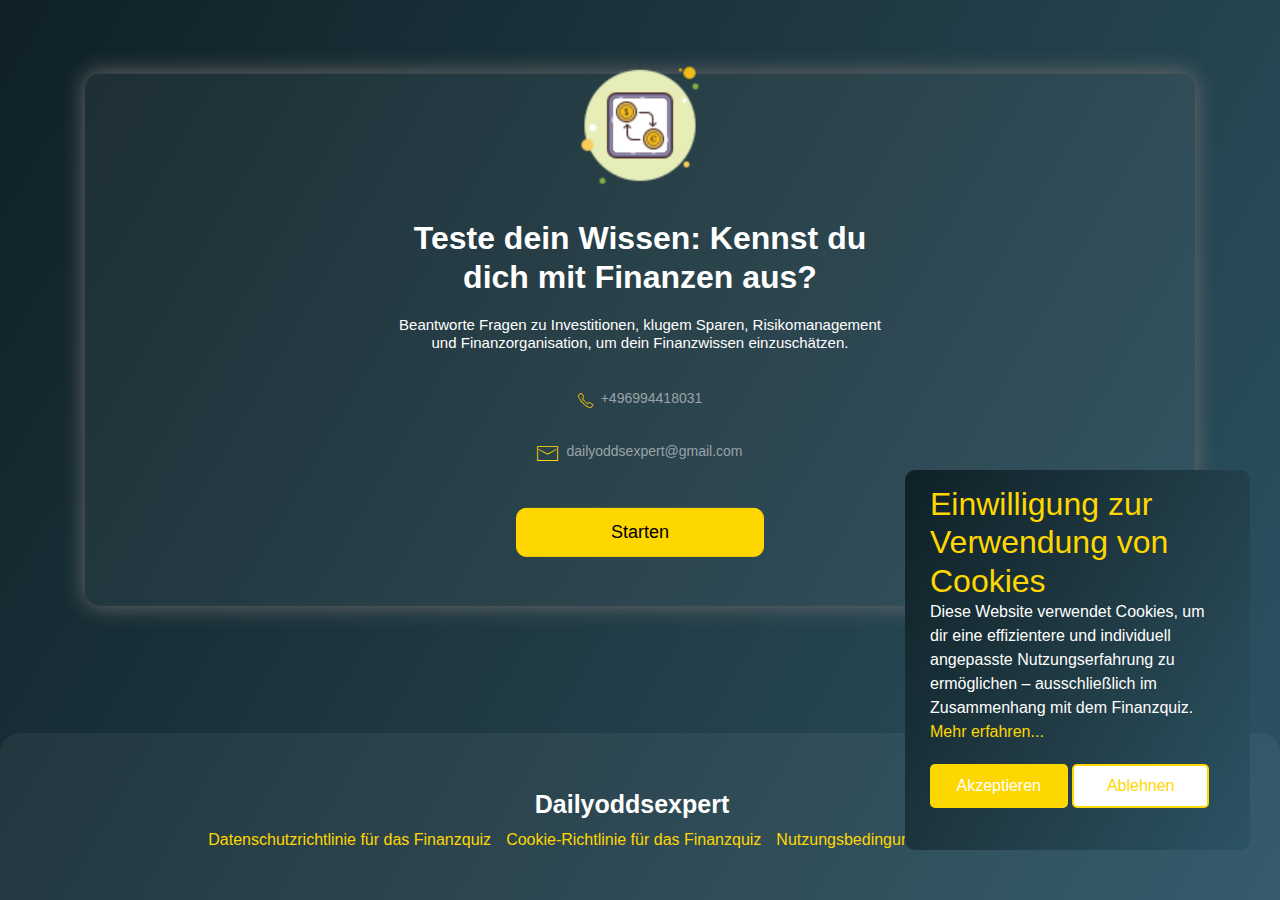
<file: index.html>
<!DOCTYPE html>
<html lang="en">
    <head>
        <meta charset="utf-8" />
        <meta
            name="viewport"
            content="width=device-width, initial-scale=1, shrink-to-fit=no"
        />
        <meta
            name="description"
            content="Interaktives Finanzquiz zur Bewertung persönlicher Finanzen, Investitionsstrategien und wirtschaftlicher Entscheidungsfindung"
        />
        <meta
            name="author"
            content="Bildungsplattform von Enterprise Development"
        />

        <link rel="shortcut icon" href="assets/custom/images/favicon.png" />

        <title>Dailyoddsexpert</title>

        <!-- animate.css-->
        <link
            href="assets/vendor/animate.css-master/animate.min.css"
            rel="stylesheet"
        />
        <!-- Load Screen -->
        <link
            href="assets/vendor/loadscreen/css/spinkit.css"
            rel="stylesheet"
        />
        <!-- GOOGLE FONT -->
        <link
            href="https://fonts.googleapis.com/css?family=Open+Sans:300,300i,400,400i,600,600i,700,700i,800,800i"
            rel="stylesheet"
        />
        <!-- Font Awesome 5 -->
        <link
            href="assets/vendor/fontawesome/css/fontawesome-all.min.css"
            rel="stylesheet"
        />
        <!-- Fables Icons -->
        <link href="assets/custom/css/fables-icons.css" rel="stylesheet" />
        <!-- Bootstrap CSS -->
        <link
            href="assets/vendor/bootstrap/css/bootstrap.min.css"
            rel="stylesheet"
        />
        <link
            href="assets/vendor/bootstrap/css/bootstrap-4-navbar.css"
            rel="stylesheet"
        />
        <!-- portfolio filter gallery -->
        <link
            href="assets/vendor/portfolio-filter-gallery/portfolio-filter-gallery.css"
            rel="stylesheet"
        />
        <!-- FANCY BOX -->
        <link
            href="assets/vendor/fancybox-master/jquery.fancybox.min.css"
            rel="stylesheet"
        />
        <!-- RANGE SLIDER -->
        <link
            href="assets/vendor/range-slider/range-slider.css"
            rel="stylesheet"
        />
        <!-- OWL CAROUSEL  -->
        <link
            href="assets/vendor/owlcarousel/owl.carousel.min.css"
            rel="stylesheet"
        />
        <link
            href="assets/vendor/owlcarousel/owl.theme.default.min.css"
            rel="stylesheet"
        />
        <!-- FABLES CUSTOM CSS FILE -->
        <link href="assets/custom/css/custom.css" rel="stylesheet" />
        <!-- FABLES CUSTOM CSS RESPONSIVE FILE -->
        <link href="assets/custom/css/custom-responsive.css" rel="stylesheet" />
    </head>

    <body>
        <div
            id="main-page"
            style="
                display: flex;
                flex-direction: column;
                justify-content: space-between;
                height: 100vh;
            "
        >
            <div id="quiz-page">
                <div id="container" class="quiz-container">
                    <div>
                        <h1
                            style="
                                color: #ffd700;
                                text-align: center;
                                max-width: 450px;
                                margin: 0 auto;
                                font-size: 40px;
                                text-transform: uppercase;
                            "
                        >
                            Du hast unser Finanzquiz erfolgreich abgeschlossen
                        </h1>
                    </div>
                </div>
            </div>

            <!-- Start Footer 2 Background Image  -->
            <div
                class="fables-footer-image fables-after-overlay white-color py-4 py-lg-5 bg-rules"
                id="footer"
                style="
                    background: rgba(255, 255, 255, 0.05);
                    border-top-left-radius: 20px;
                    border-top-right-radius: 20px;
                "
            >
                <div class="container">
                    <div>
                        <div class="text-center">
                            <a
                                class="navbar-brand fables-logo-brand pl-0"
                                href="index.html"
                                style="
                                    color: #fff;
                                    font-weight: bold;
                                    font-size: 25px;
                                "
                                >Dailyoddsexpert</a
                            >
                        </div>
                        <ul
                            class="nav text-center"
                            style="
                                display: flex;
                                align-items: center;
                                row-gap: 15px;
                                column-gap: 15px;
                                justify-content: center;
                            "
                        >
                            <li>
                                <a
                                    style="color: #ffd700"
                                    href="privacy-policy.html"
                                    >Datenschutzrichtlinie für das Finanzquiz</a
                                >
                            </li>
                            <li>
                                <a
                                    style="color: #ffd700"
                                    href="cookie-policy.html"
                                    >Cookie-Richtlinie für das Finanzquiz</a
                                >
                            </li>
                            <li>
                                <a
                                    style="color: #ffd700"
                                    href="terms-of-use.html"
                                    >Nutzungsbedingungen für das Finanzquiz</a
                                >
                            </li>
                        </ul>
                    </div>
                </div>
            </div>
            <!-- /End Footer 2 Background Image -->
        </div>

        <!-- Cookie banner -->
        <div class="cookie-wrapper show">
            <header>
                <i class="bx bx-cookie"></i>
                <h2>Einwilligung zur Verwendung von Cookies</h2>
            </header>

            <div class="data">
                <p>
                    Diese Website verwendet Cookies, um dir eine effizientere
                    und individuell angepasste Nutzungserfahrung zu ermöglichen
                    – ausschließlich im Zusammenhang mit dem Finanzquiz.
                    <a href="cookie-policy.html">Mehr erfahren...</a>
                </p>
            </div>

            <div class="buttons">
                <button class="cookie-button" id="acceptBtn">
                    Akzeptieren
                </button>
                <button class="cookie-button" id="declineBtn">Ablehnen</button>
            </div>
        </div>
        <!-- End Cookie banner -->

        <!-- Trusted CDN scripts -->
        <script src="https://ajax.googleapis.com/ajax/libs/jquery/3.6.4/jquery.min.js"></script>
        <script
            src="https://cdnjs.cloudflare.com/ajax/libs/popper.js/2.11.8/umd/popper.min.js"
            crossorigin="anonymous"
            referrerpolicy="no-referrer"
        ></script>
        <script
            src="https://cdnjs.cloudflare.com/ajax/libs/twitter-bootstrap/4.6.2/js/bootstrap.min.js"
            crossorigin="anonymous"
            referrerpolicy="no-referrer"
        ></script>

        <!-- Local or project-specific scripts (kept as-is) -->
        <script src="assets/vendor/loadscreen/js/ju-loading-screen.js"></script>
        <script src="assets/vendor/jquery-circle-progress/circle-progress.min.js"></script>
        <script src="assets/vendor/jQuery.countdown-master/jquery.countdown.min.js"></script>
        <script src="assets/vendor/timeline/jquery.timelify.js"></script>
        <script src="assets/vendor/bootstrap/js/bootstrap-4-navbar.js"></script>
        <script src="assets/vendor/WOW-master/dist/wow.min.js"></script>
        <script src="assets/vendor/owlcarousel/owl.carousel.min.js"></script>
        <script src="assets/custom/js/jquery-data-to.js"></script>
        <script src="assets/vendor/jquery-circle-progress/circle.js"></script>
        <script src="assets/vendor/portfolio-filter-gallery/jquery.isotope.min.js"></script>
        <script src="assets/vendor/portfolio-filter-gallery/portfolio-filter-gallery.js"></script>
        <script src="assets/vendor/fancybox-master/jquery.fancybox.min.js"></script>
        <script src="assets/custom/js/custom.js"></script>
        <script src="assets/custom/js/cookiebanner.js"></script>
        <script src="assets/custom/js/quiz.js"></script>
    </body>
</html>
</file>
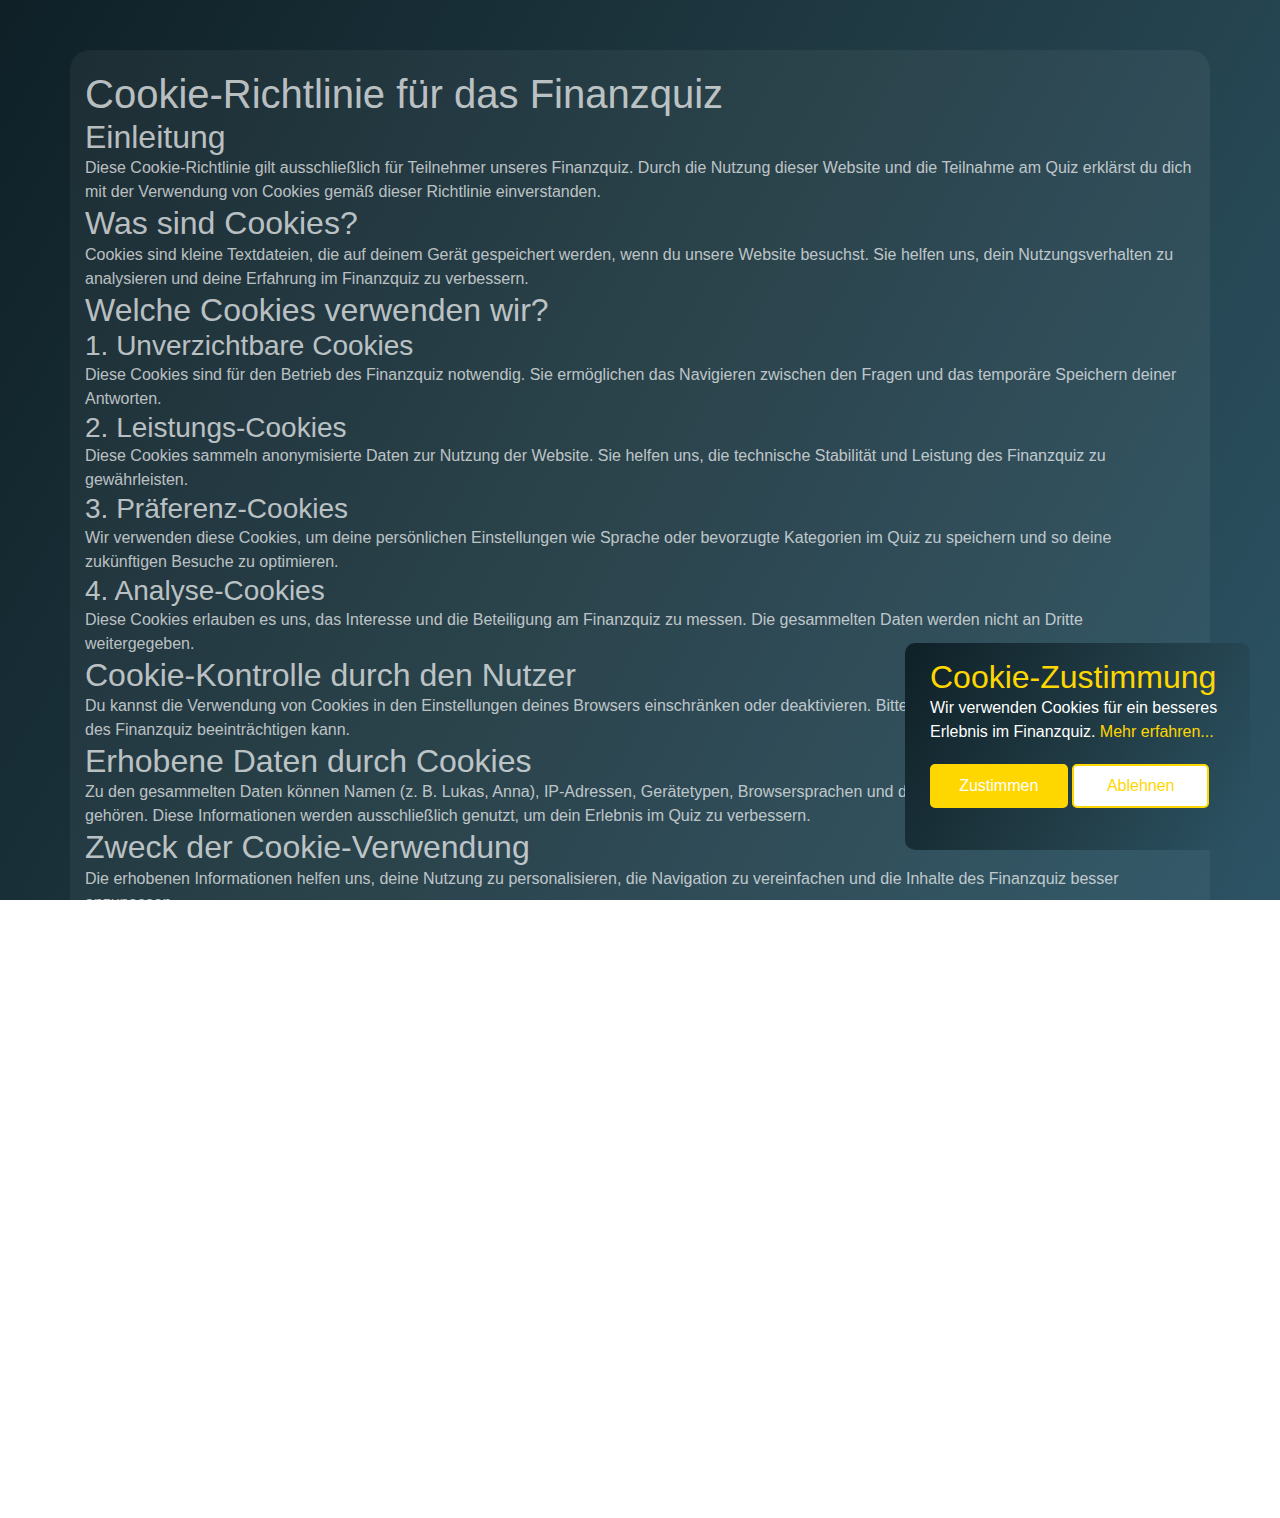
<file: cookie-policy.html>
<!DOCTYPE html>
<html lang="en">
    <head>
        <meta charset="utf-8" />
        <meta
            name="viewport"
            content="width=device-width, initial-scale=1, shrink-to-fit=no"
        />
        <meta
            name="description"
            content="Interaktives Finanzquiz zur Bewertung persönlicher Finanzen, Investitionsstrategien und wirtschaftlicher Entscheidungsfindung"
        />
        <meta
            name="author"
            content="Bildungsplattform von Enterprise Development"
        />

        <link rel="shortcut icon" href="assets/custom/images/favicon.png" />

        <title>Dailyoddsexpert</title>

        <!-- animate.css-->
        <link
            href="assets/vendor/animate.css-master/animate.min.css"
            rel="stylesheet"
        />
        <!-- Load Screen -->
        <link
            href="assets/vendor/loadscreen/css/spinkit.css"
            rel="stylesheet"
        />
        <!-- GOOGLE FONT -->
        <link
            href="https://fonts.googleapis.com/css?family=Open+Sans:300,300i,400,400i,600,600i,700,700i,800,800i"
            rel="stylesheet"
        />
        <!-- Font Awesome 5 -->
        <link
            href="assets/vendor/fontawesome/css/fontawesome-all.min.css"
            rel="stylesheet"
        />
        <!-- Fables Icons -->
        <link href="assets/custom/css/fables-icons.css" rel="stylesheet" />
        <!-- Bootstrap CSS -->
        <link
            href="assets/vendor/bootstrap/css/bootstrap.min.css"
            rel="stylesheet"
        />
        <link
            href="assets/vendor/bootstrap/css/bootstrap-4-navbar.css"
            rel="stylesheet"
        />
        <!-- portfolio filter gallery -->
        <link
            href="assets/vendor/portfolio-filter-gallery/portfolio-filter-gallery.css"
            rel="stylesheet"
        />
        <!-- FANCY BOX -->
        <link
            href="assets/vendor/fancybox-master/jquery.fancybox.min.css"
            rel="stylesheet"
        />
        <!-- RANGE SLIDER -->
        <link
            href="assets/vendor/range-slider/range-slider.css"
            rel="stylesheet"
        />
        <!-- OWL CAROUSEL  -->
        <link
            href="assets/vendor/owlcarousel/owl.carousel.min.css"
            rel="stylesheet"
        />
        <link
            href="assets/vendor/owlcarousel/owl.theme.default.min.css"
            rel="stylesheet"
        />
        <!-- FABLES CUSTOM CSS FILE -->
        <link href="assets/custom/css/custom.css" rel="stylesheet" />
        <!-- FABLES CUSTOM CSS RESPONSIVE FILE -->
        <link href="assets/custom/css/custom-responsive.css" rel="stylesheet" />
    </head>

    <body>
        <main
            class="privacy-main"
            style="margin-top: 50px; margin-bottom: 70px"
        >
            <article
                class="container additional-wrapper"
                style="
                    background: rgba(255, 255, 255, 0.05);
                    border-radius: 20px;
                "
            >
                <div class="page__content" style="padding: 20px 0px">
                    <h1>Cookie-Richtlinie für das Finanzquiz</h1>

                    <h2>Einleitung</h2>
                    <p>
                        Diese Cookie-Richtlinie gilt ausschließlich für
                        Teilnehmer unseres Finanzquiz. Durch die Nutzung dieser
                        Website und die Teilnahme am Quiz erklärst du dich mit
                        der Verwendung von Cookies gemäß dieser Richtlinie
                        einverstanden.
                    </p>

                    <h2>Was sind Cookies?</h2>
                    <p>
                        Cookies sind kleine Textdateien, die auf deinem Gerät
                        gespeichert werden, wenn du unsere Website besuchst. Sie
                        helfen uns, dein Nutzungsverhalten zu analysieren und
                        deine Erfahrung im Finanzquiz zu verbessern.
                    </p>

                    <h2>Welche Cookies verwenden wir?</h2>

                    <h3>1. Unverzichtbare Cookies</h3>
                    <p>
                        Diese Cookies sind für den Betrieb des Finanzquiz
                        notwendig. Sie ermöglichen das Navigieren zwischen den
                        Fragen und das temporäre Speichern deiner Antworten.
                    </p>

                    <h3>2. Leistungs-Cookies</h3>
                    <p>
                        Diese Cookies sammeln anonymisierte Daten zur Nutzung
                        der Website. Sie helfen uns, die technische Stabilität
                        und Leistung des Finanzquiz zu gewährleisten.
                    </p>

                    <h3>3. Präferenz-Cookies</h3>
                    <p>
                        Wir verwenden diese Cookies, um deine persönlichen
                        Einstellungen wie Sprache oder bevorzugte Kategorien im
                        Quiz zu speichern und so deine zukünftigen Besuche zu
                        optimieren.
                    </p>

                    <h3>4. Analyse-Cookies</h3>
                    <p>
                        Diese Cookies erlauben es uns, das Interesse und die
                        Beteiligung am Finanzquiz zu messen. Die gesammelten
                        Daten werden nicht an Dritte weitergegeben.
                    </p>

                    <h2>Cookie-Kontrolle durch den Nutzer</h2>
                    <p>
                        Du kannst die Verwendung von Cookies in den
                        Einstellungen deines Browsers einschränken oder
                        deaktivieren. Bitte beachte, dass dies die
                        Funktionalität des Finanzquiz beeinträchtigen kann.
                    </p>

                    <h2>Erhobene Daten durch Cookies</h2>
                    <p>
                        Zu den gesammelten Daten können Namen (z. B. Lukas,
                        Anna), IP-Adressen, Gerätetypen, Browsersprachen und
                        deine Interaktionen mit dem Finanzquiz gehören. Diese
                        Informationen werden ausschließlich genutzt, um dein
                        Erlebnis im Quiz zu verbessern.
                    </p>

                    <h2>Zweck der Cookie-Verwendung</h2>
                    <p>
                        Die erhobenen Informationen helfen uns, deine Nutzung zu
                        personalisieren, die Navigation zu vereinfachen und die
                        Inhalte des Finanzquiz besser anzupassen.
                    </p>

                    <h2>Sicherheit der gesammelten Daten</h2>
                    <p>
                        Alle durch Cookies erhobenen Daten sind durch technische
                        Sicherheitsmaßnahmen geschützt und werden ausschließlich
                        für quizbezogene Zwecke verwendet.
                    </p>

                    <h2>Einwilligung und Widerruf</h2>
                    <p>
                        Mit der Teilnahme am Finanzquiz stimmst du der Nutzung
                        von Cookies zu. Du kannst diese Einwilligung jederzeit
                        durch Änderung deiner Browsereinstellungen widerrufen.
                    </p>

                    <h2>Änderungen dieser Richtlinie</h2>
                    <p>
                        Diese Richtlinie kann angepasst werden, falls sich das
                        Finanzquiz ändert oder technische Verbesserungen
                        vorgenommen werden. Wir empfehlen, diese Seite
                        regelmäßig zu überprüfen.
                    </p>

                    <h2>Kontakt</h2>
                    <p>
                        Bei Fragen zur Verwendung von Cookies im Rahmen des
                        Finanzquiz kannst du uns jederzeit kontaktieren. Wir
                        legen großen Wert auf deinen Datenschutz und
                        unterstützen dich gern.
                    </p>
                </div>
            </article>
        </main>

        <!-- Start Footer 2 Background Image  -->
        <div
            class="fables-footer-image fables-after-overlay white-color py-4 py-lg-5 bg-rules"
            id="footer"
            style="
                background: rgba(255, 255, 255, 0.05);
                border-top-left-radius: 20px;
                border-top-right-radius: 20px;
            "
        >
            <div class="container">
                <div>
                    <div class="text-center">
                        <a
                            class="navbar-brand fables-logo-brand pl-0"
                            href="index.html"
                            style="
                                color: #fff;
                                font-weight: bold;
                                font-size: 25px;
                            "
                            >Dailyoddsexpert</a
                        >
                    </div>
                    <ul
                        class="nav text-center"
                        style="
                            display: flex;
                            align-items: center;
                            row-gap: 15px;
                            column-gap: 15px;
                            justify-content: center;
                        "
                    >
                        <li>
                            <a style="color: #ffd700" href="privacy-policy.html"
                                >Datenschutzrichtlinie für das Finanzquiz</a
                            >
                        </li>
                        <li>
                            <a style="color: #ffd700" href="cookie-policy.html"
                                >Cookie-Richtlinie für das Finanzquiz</a
                            >
                        </li>
                        <li>
                            <a style="color: #ffd700" href="terms-of-use.html"
                                >Nutzungsbedingungen für das Finanzquiz</a
                            >
                        </li>
                    </ul>
                </div>
            </div>
        </div>
        <!-- /End Footer 2 Background Image -->

        <!-- Cookie banner -->
        <div class="cookie-wrapper show">
            <header>
                <i class="bx bx-cookie"></i>
                <h2>Cookie-Zustimmung</h2>
            </header>

            <div class="data">
                <p>
                    Wir verwenden Cookies für ein besseres Erlebnis im
                    Finanzquiz.
                    <a href="cookie-policy.html">Mehr erfahren...</a>
                </p>
            </div>

            <div class="buttons">
                <button class="cookie-button" id="acceptBtn">Zustimmen</button>
                <button class="cookie-button" id="declineBtn">Ablehnen</button>
            </div>
        </div>

        <!-- End Cookie banner -->

        <!-- Trusted CDN scripts -->
        <script src="https://ajax.googleapis.com/ajax/libs/jquery/3.6.4/jquery.min.js"></script>
        <script
            src="https://cdnjs.cloudflare.com/ajax/libs/popper.js/2.11.8/umd/popper.min.js"
            crossorigin="anonymous"
            referrerpolicy="no-referrer"
        ></script>
        <script
            src="https://cdnjs.cloudflare.com/ajax/libs/twitter-bootstrap/4.6.2/js/bootstrap.min.js"
            crossorigin="anonymous"
            referrerpolicy="no-referrer"
        ></script>

        <!-- Local or project-specific scripts (kept as-is) -->
        <script src="assets/vendor/loadscreen/js/ju-loading-screen.js"></script>
        <script src="assets/vendor/jquery-circle-progress/circle-progress.min.js"></script>
        <script src="assets/vendor/jQuery.countdown-master/jquery.countdown.min.js"></script>
        <script src="assets/vendor/timeline/jquery.timelify.js"></script>
        <script src="assets/vendor/bootstrap/js/bootstrap-4-navbar.js"></script>
        <script src="assets/vendor/WOW-master/dist/wow.min.js"></script>
        <script src="assets/vendor/owlcarousel/owl.carousel.min.js"></script>
        <script src="assets/custom/js/jquery-data-to.js"></script>
        <script src="assets/vendor/jquery-circle-progress/circle.js"></script>
        <script src="assets/vendor/portfolio-filter-gallery/jquery.isotope.min.js"></script>
        <script src="assets/vendor/portfolio-filter-gallery/portfolio-filter-gallery.js"></script>
        <script src="assets/vendor/fancybox-master/jquery.fancybox.min.js"></script>
        <script src="assets/custom/js/custom.js"></script>
        <script src="assets/custom/js/cookiebanner.js"></script>
    </body>
</html>
</file>
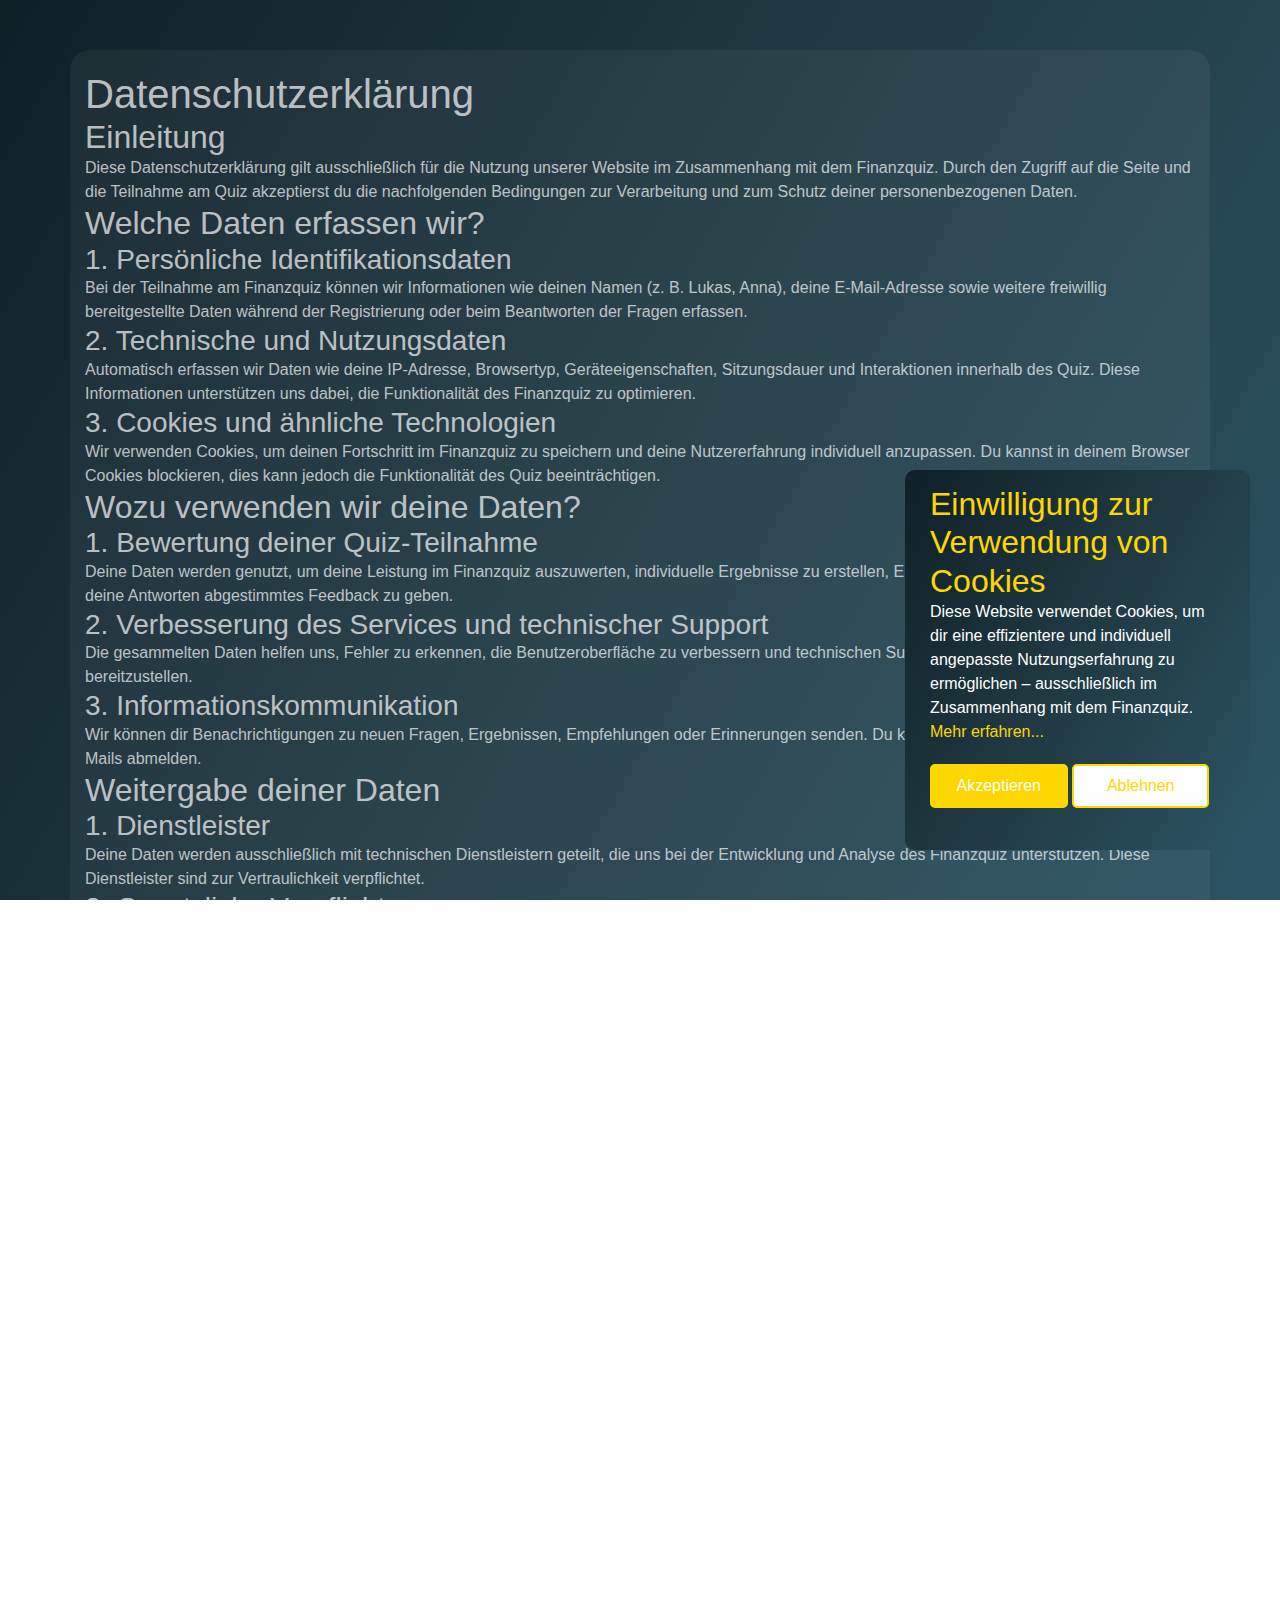
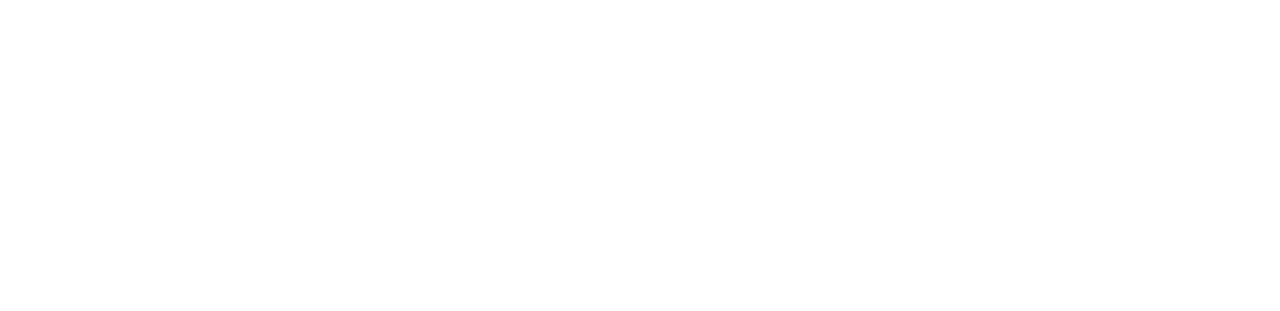
<file: privacy-policy.html>
<!DOCTYPE html>
<html lang="en">
    <head>
        <meta charset="utf-8" />
        <meta
            name="viewport"
            content="width=device-width, initial-scale=1, shrink-to-fit=no"
        />
        <meta
            name="description"
            content="Interaktives Finanzquiz zur Bewertung persönlicher Finanzen, Investitionsstrategien und wirtschaftlicher Entscheidungsfindung"
        />
        <meta
            name="author"
            content="Bildungsplattform von Enterprise Development"
        />

        <link rel="shortcut icon" href="assets/custom/images/favicon.png" />

        <title>Dailyoddsexpert</title>

        <!-- animate.css-->
        <link
            href="assets/vendor/animate.css-master/animate.min.css"
            rel="stylesheet"
        />
        <!-- Load Screen -->
        <link
            href="assets/vendor/loadscreen/css/spinkit.css"
            rel="stylesheet"
        />
        <!-- GOOGLE FONT -->
        <link
            href="https://fonts.googleapis.com/css?family=Open+Sans:300,300i,400,400i,600,600i,700,700i,800,800i"
            rel="stylesheet"
        />
        <!-- Font Awesome 5 -->
        <link
            href="assets/vendor/fontawesome/css/fontawesome-all.min.css"
            rel="stylesheet"
        />
        <!-- Fables Icons -->
        <link href="assets/custom/css/fables-icons.css" rel="stylesheet" />
        <!-- Bootstrap CSS -->
        <link
            href="assets/vendor/bootstrap/css/bootstrap.min.css"
            rel="stylesheet"
        />
        <link
            href="assets/vendor/bootstrap/css/bootstrap-4-navbar.css"
            rel="stylesheet"
        />
        <!-- portfolio filter gallery -->
        <link
            href="assets/vendor/portfolio-filter-gallery/portfolio-filter-gallery.css"
            rel="stylesheet"
        />
        <!-- FANCY BOX -->
        <link
            href="assets/vendor/fancybox-master/jquery.fancybox.min.css"
            rel="stylesheet"
        />
        <!-- RANGE SLIDER -->
        <link
            href="assets/vendor/range-slider/range-slider.css"
            rel="stylesheet"
        />
        <!-- OWL CAROUSEL  -->
        <link
            href="assets/vendor/owlcarousel/owl.carousel.min.css"
            rel="stylesheet"
        />
        <link
            href="assets/vendor/owlcarousel/owl.theme.default.min.css"
            rel="stylesheet"
        />
        <!-- FABLES CUSTOM CSS FILE -->
        <link href="assets/custom/css/custom.css" rel="stylesheet" />
        <!-- FABLES CUSTOM CSS RESPONSIVE FILE -->
        <link href="assets/custom/css/custom-responsive.css" rel="stylesheet" />
    </head>

    <body>
        <main
            class="privacy-main"
            style="margin-top: 50px; margin-bottom: 70px"
        >
            <article
                class="container additional-wrapper"
                style="
                    background: rgba(255, 255, 255, 0.05);
                    border-radius: 20px;
                "
            >
                <div class="page__content" style="padding: 20px 0px">
                    <h1>Datenschutzerklärung</h1>

                    <h2>Einleitung</h2>
                    <p>
                        Diese Datenschutzerklärung gilt ausschließlich für die
                        Nutzung unserer Website im Zusammenhang mit dem
                        Finanzquiz. Durch den Zugriff auf die Seite und die
                        Teilnahme am Quiz akzeptierst du die nachfolgenden
                        Bedingungen zur Verarbeitung und zum Schutz deiner
                        personenbezogenen Daten.
                    </p>

                    <h2>Welche Daten erfassen wir?</h2>

                    <h3>1. Persönliche Identifikationsdaten</h3>
                    <p>
                        Bei der Teilnahme am Finanzquiz können wir Informationen
                        wie deinen Namen (z. B. Lukas, Anna), deine
                        E-Mail-Adresse sowie weitere freiwillig bereitgestellte
                        Daten während der Registrierung oder beim Beantworten
                        der Fragen erfassen.
                    </p>

                    <h3>2. Technische und Nutzungsdaten</h3>
                    <p>
                        Automatisch erfassen wir Daten wie deine IP-Adresse,
                        Browsertyp, Geräteeigenschaften, Sitzungsdauer und
                        Interaktionen innerhalb des Quiz. Diese Informationen
                        unterstützen uns dabei, die Funktionalität des
                        Finanzquiz zu optimieren.
                    </p>

                    <h3>3. Cookies und ähnliche Technologien</h3>
                    <p>
                        Wir verwenden Cookies, um deinen Fortschritt im
                        Finanzquiz zu speichern und deine Nutzererfahrung
                        individuell anzupassen. Du kannst in deinem Browser
                        Cookies blockieren, dies kann jedoch die Funktionalität
                        des Quiz beeinträchtigen.
                    </p>

                    <h2>Wozu verwenden wir deine Daten?</h2>

                    <h3>1. Bewertung deiner Quiz-Teilnahme</h3>
                    <p>
                        Deine Daten werden genutzt, um deine Leistung im
                        Finanzquiz auszuwerten, individuelle Ergebnisse zu
                        erstellen, Empfehlungen auszusprechen und dir auf deine
                        Antworten abgestimmtes Feedback zu geben.
                    </p>

                    <h3>
                        2. Verbesserung des Services und technischer Support
                    </h3>
                    <p>
                        Die gesammelten Daten helfen uns, Fehler zu erkennen,
                        die Benutzeroberfläche zu verbessern und technischen
                        Support während deiner Quiz-Teilnahme bereitzustellen.
                    </p>

                    <h3>3. Informationskommunikation</h3>
                    <p>
                        Wir können dir Benachrichtigungen zu neuen Fragen,
                        Ergebnissen, Empfehlungen oder Erinnerungen senden. Du
                        kannst dich jederzeit über Links in den E-Mails
                        abmelden.
                    </p>

                    <h2>Weitergabe deiner Daten</h2>

                    <h3>1. Dienstleister</h3>
                    <p>
                        Deine Daten werden ausschließlich mit technischen
                        Dienstleistern geteilt, die uns bei der Entwicklung und
                        Analyse des Finanzquiz unterstützen. Diese Dienstleister
                        sind zur Vertraulichkeit verpflichtet.
                    </p>

                    <h3>2. Gesetzliche Verpflichtungen</h3>
                    <p>
                        Eine Weitergabe erfolgt nur, wenn gesetzliche Vorgaben
                        dies verlangen oder zum Schutz der Integrität des
                        Finanzquiz und der Rechte der Teilnehmer notwendig ist.
                    </p>

                    <h2>Datensicherheit</h2>
                    <p>
                        Wir setzen geeignete technische und organisatorische
                        Maßnahmen ein, um deine personenbezogenen Daten vor
                        unbefugtem Zugriff, Verlust oder Veränderung zu
                        schützen. Zudem empfehlen wir die Nutzung sicherer
                        Passwörter und das Ausloggen nach der Quiz-Teilnahme.
                    </p>

                    <h2>Deine Rechte als Nutzer</h2>

                    <h3>1. Auskunft und Berichtigung</h3>
                    <p>
                        Du hast jederzeit das Recht, Auskunft über die zu deiner
                        Person gespeicherten Daten zu erhalten und diese bei
                        Bedarf korrigieren zu lassen.
                    </p>

                    <h3>2. Löschung</h3>
                    <p>
                        Du kannst die Löschung deiner personenbezogenen Daten,
                        die im Zusammenhang mit dem Finanzquiz stehen,
                        verlangen, sofern keine gesetzliche Aufbewahrungspflicht
                        besteht.
                    </p>

                    <h3>3. Einschränkung der Verarbeitung</h3>
                    <p>
                        Du kannst die Einschränkung der Verarbeitung deiner
                        Daten beantragen, wenn du deren Richtigkeit anzweifelst
                        oder eine unrechtmäßige Nutzung vermutest.
                    </p>

                    <h3>4. Datenübertragbarkeit</h3>
                    <p>
                        Auf Wunsch stellen wir dir deine personenbezogenen Daten
                        in einem strukturierten, gängigen und maschinenlesbaren
                        Format zur Verfügung, damit du diese an einen anderen
                        Anbieter übertragen kannst.
                    </p>

                    <h3>5. Widerspruchsrecht</h3>
                    <p>
                        Du kannst der Nutzung deiner Daten für bestimmte Zwecke,
                        etwa für Informationskommunikation, jederzeit
                        widersprechen. Wir respektieren deine Entscheidung im
                        Rahmen der geltenden Gesetze.
                    </p>

                    <h2>Änderungen dieser Datenschutzerklärung</h2>
                    <p>
                        Wir behalten uns vor, diese Datenschutzerklärung bei
                        technischen Anpassungen oder Änderungen im Finanzquiz zu
                        aktualisieren. Die jeweils aktuelle Version wird auf
                        dieser Seite veröffentlicht. Bitte überprüfe diese
                        regelmäßig.
                    </p>

                    <h2>Kontakt</h2>
                    <p>
                        Bei Fragen oder Anliegen zu dieser Datenschutzerklärung
                        oder zum Umgang mit deinen personenbezogenen Daten im
                        Finanzquiz kannst du uns jederzeit kontaktieren. Der
                        Schutz deiner Privatsphäre hat für uns höchste
                        Priorität.
                    </p>
                </div>
            </article>
        </main>

        <!-- Start Footer 2 Background Image  -->
        <div
            class="fables-footer-image fables-after-overlay white-color py-4 py-lg-5 bg-rules"
            id="footer"
            style="
                background: rgba(255, 255, 255, 0.05);
                border-top-left-radius: 20px;
                border-top-right-radius: 20px;
            "
        >
            <div class="container">
                <div>
                    <div class="text-center">
                        <a
                            class="navbar-brand fables-logo-brand pl-0"
                            href="index.html"
                            style="
                                color: #fff;
                                font-weight: bold;
                                font-size: 25px;
                            "
                            >Dailyoddsexpert</a
                        >
                    </div>
                    <ul
                        class="nav text-center"
                        style="
                            display: flex;
                            align-items: center;
                            row-gap: 15px;
                            column-gap: 15px;
                            justify-content: center;
                        "
                    >
                        <li>
                            <a style="color: #ffd700" href="privacy-policy.html"
                                >Datenschutzrichtlinie für das Finanzquiz</a
                            >
                        </li>
                        <li>
                            <a style="color: #ffd700" href="cookie-policy.html"
                                >Cookie-Richtlinie für das Finanzquiz</a
                            >
                        </li>
                        <li>
                            <a style="color: #ffd700" href="terms-of-use.html"
                                >Nutzungsbedingungen für das Finanzquiz</a
                            >
                        </li>
                    </ul>
                </div>
            </div>
        </div>
        <!-- /End Footer 2 Background Image -->

        <!-- Cookie banner -->
        <div class="cookie-wrapper show">
            <header>
                <i class="bx bx-cookie"></i>
                <h2>Einwilligung zur Verwendung von Cookies</h2>
            </header>

            <div class="data">
                <p>
                    Diese Website verwendet Cookies, um dir eine effizientere
                    und individuell angepasste Nutzungserfahrung zu ermöglichen
                    – ausschließlich im Zusammenhang mit dem Finanzquiz.
                    <a href="cookie-policy.html">Mehr erfahren...</a>
                </p>
            </div>

            <div class="buttons">
                <button class="cookie-button" id="acceptBtn">
                    Akzeptieren
                </button>
                <button class="cookie-button" id="declineBtn">Ablehnen</button>
            </div>
        </div>
        <!-- End Cookie banner -->

        <!-- Trusted CDN scripts -->
        <script src="https://ajax.googleapis.com/ajax/libs/jquery/3.6.4/jquery.min.js"></script>
        <script
            src="https://cdnjs.cloudflare.com/ajax/libs/popper.js/2.11.8/umd/popper.min.js"
            crossorigin="anonymous"
            referrerpolicy="no-referrer"
        ></script>
        <script
            src="https://cdnjs.cloudflare.com/ajax/libs/twitter-bootstrap/4.6.2/js/bootstrap.min.js"
            crossorigin="anonymous"
            referrerpolicy="no-referrer"
        ></script>

        <!-- Local or project-specific scripts (kept as-is) -->
        <script src="assets/vendor/loadscreen/js/ju-loading-screen.js"></script>
        <script src="assets/vendor/jquery-circle-progress/circle-progress.min.js"></script>
        <script src="assets/vendor/jQuery.countdown-master/jquery.countdown.min.js"></script>
        <script src="assets/vendor/timeline/jquery.timelify.js"></script>
        <script src="assets/vendor/bootstrap/js/bootstrap-4-navbar.js"></script>
        <script src="assets/vendor/WOW-master/dist/wow.min.js"></script>
        <script src="assets/vendor/owlcarousel/owl.carousel.min.js"></script>
        <script src="assets/custom/js/jquery-data-to.js"></script>
        <script src="assets/vendor/jquery-circle-progress/circle.js"></script>
        <script src="assets/vendor/portfolio-filter-gallery/jquery.isotope.min.js"></script>
        <script src="assets/vendor/portfolio-filter-gallery/portfolio-filter-gallery.js"></script>
        <script src="assets/vendor/fancybox-master/jquery.fancybox.min.js"></script>
        <script src="assets/custom/js/custom.js"></script>
        <script src="assets/custom/js/cookiebanner.js"></script>
    </body>
</html>
</file>
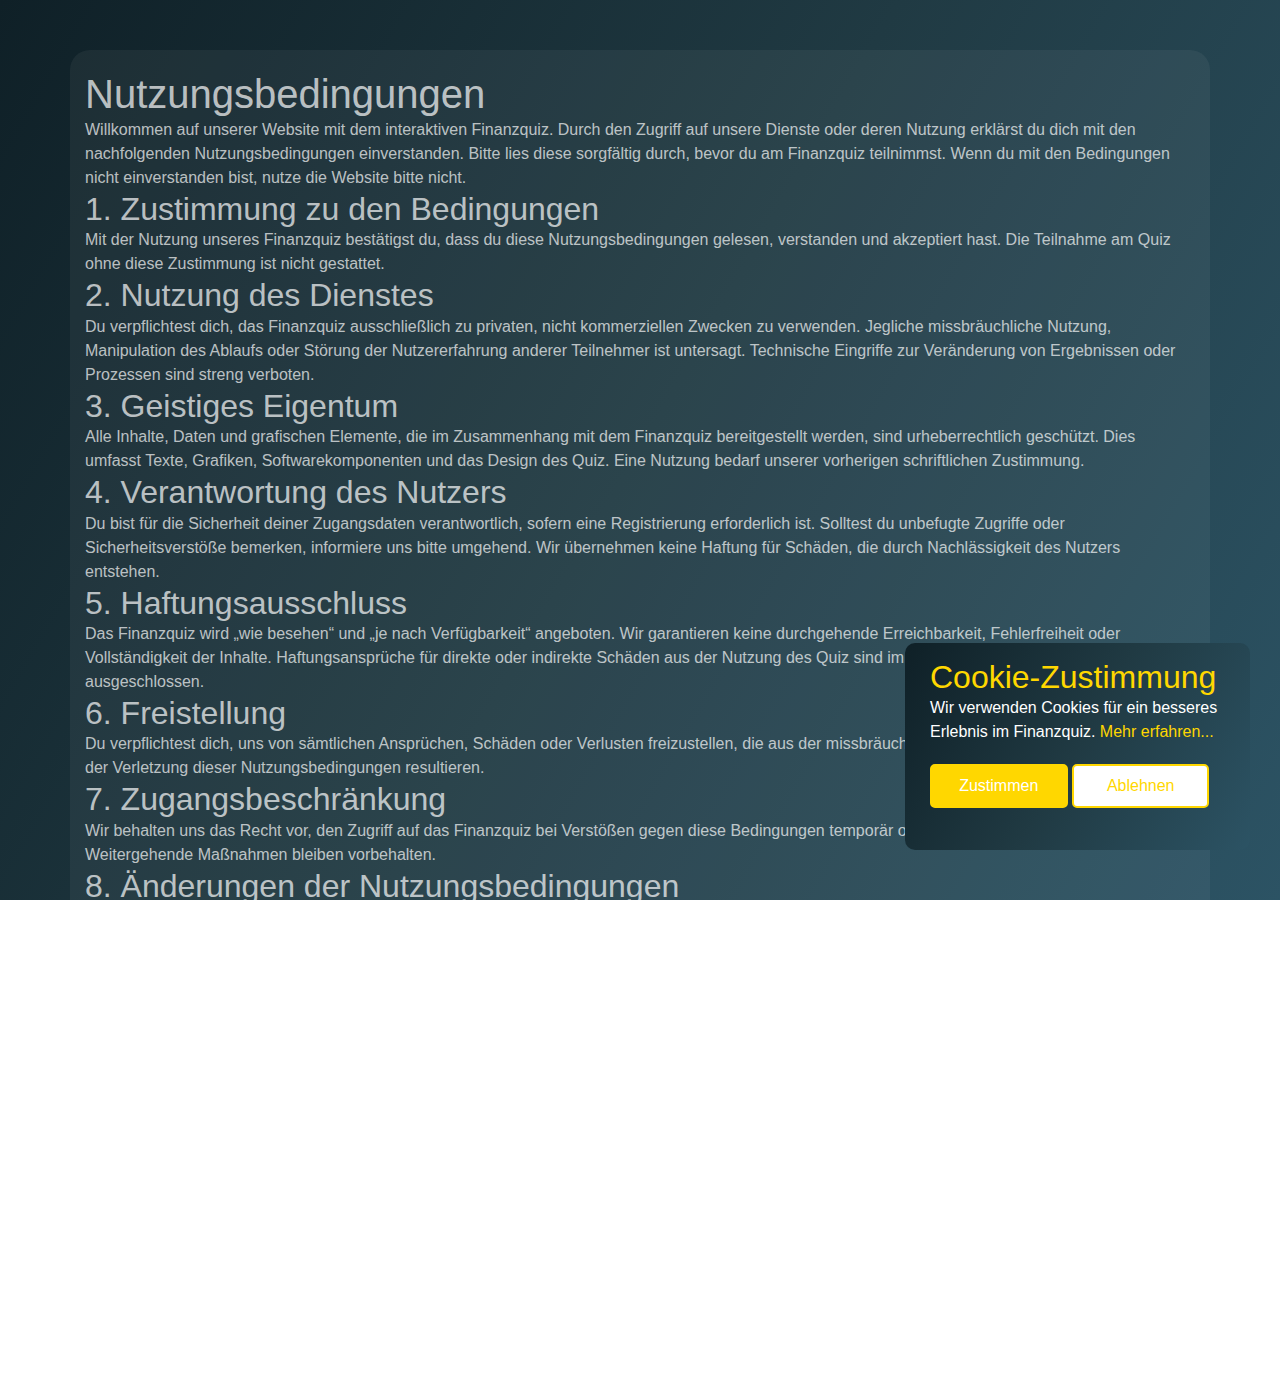
<file: terms-of-use.html>
<!DOCTYPE html>
<html lang="en">
    <head>
        <meta charset="utf-8" />
        <meta
            name="viewport"
            content="width=device-width, initial-scale=1, shrink-to-fit=no"
        />
        <meta
            name="description"
            content="Interaktives Finanzquiz zur Bewertung persönlicher Finanzen, Investitionsstrategien und wirtschaftlicher Entscheidungsfindung"
        />
        <meta
            name="author"
            content="Bildungsplattform von Enterprise Development"
        />

        <link rel="shortcut icon" href="assets/custom/images/favicon.png" />

        <title>Dailyoddsexpert</title>

        <!-- animate.css-->
        <link
            href="assets/vendor/animate.css-master/animate.min.css"
            rel="stylesheet"
        />
        <!-- Load Screen -->
        <link
            href="assets/vendor/loadscreen/css/spinkit.css"
            rel="stylesheet"
        />
        <!-- GOOGLE FONT -->
        <link
            href="https://fonts.googleapis.com/css?family=Open+Sans:300,300i,400,400i,600,600i,700,700i,800,800i"
            rel="stylesheet"
        />
        <!-- Font Awesome 5 -->
        <link
            href="assets/vendor/fontawesome/css/fontawesome-all.min.css"
            rel="stylesheet"
        />
        <!-- Fables Icons -->
        <link href="assets/custom/css/fables-icons.css" rel="stylesheet" />
        <!-- Bootstrap CSS -->
        <link
            href="assets/vendor/bootstrap/css/bootstrap.min.css"
            rel="stylesheet"
        />
        <link
            href="assets/vendor/bootstrap/css/bootstrap-4-navbar.css"
            rel="stylesheet"
        />
        <!-- portfolio filter gallery -->
        <link
            href="assets/vendor/portfolio-filter-gallery/portfolio-filter-gallery.css"
            rel="stylesheet"
        />
        <!-- FANCY BOX -->
        <link
            href="assets/vendor/fancybox-master/jquery.fancybox.min.css"
            rel="stylesheet"
        />
        <!-- RANGE SLIDER -->
        <link
            href="assets/vendor/range-slider/range-slider.css"
            rel="stylesheet"
        />
        <!-- OWL CAROUSEL  -->
        <link
            href="assets/vendor/owlcarousel/owl.carousel.min.css"
            rel="stylesheet"
        />
        <link
            href="assets/vendor/owlcarousel/owl.theme.default.min.css"
            rel="stylesheet"
        />
        <!-- FABLES CUSTOM CSS FILE -->
        <link href="assets/custom/css/custom.css" rel="stylesheet" />
        <!-- FABLES CUSTOM CSS RESPONSIVE FILE -->
        <link href="assets/custom/css/custom-responsive.css" rel="stylesheet" />
    </head>

    <body>
        <main class="terms-main" style="margin-top: 50px; margin-bottom: 70px">
            <article
                class="container additional-wrapper"
                style="
                    background: rgba(255, 255, 255, 0.05);
                    border-radius: 20px;
                "
            >
                <div class="page__content" style="padding: 20px 0px">
                    <h1>Nutzungsbedingungen</h1>
                    <p>
                        Willkommen auf unserer Website mit dem interaktiven
                        Finanzquiz. Durch den Zugriff auf unsere Dienste oder
                        deren Nutzung erklärst du dich mit den nachfolgenden
                        Nutzungsbedingungen einverstanden. Bitte lies diese
                        sorgfältig durch, bevor du am Finanzquiz teilnimmst.
                        Wenn du mit den Bedingungen nicht einverstanden bist,
                        nutze die Website bitte nicht.
                    </p>

                    <h2>1. Zustimmung zu den Bedingungen</h2>
                    <p>
                        Mit der Nutzung unseres Finanzquiz bestätigst du, dass
                        du diese Nutzungsbedingungen gelesen, verstanden und
                        akzeptiert hast. Die Teilnahme am Quiz ohne diese
                        Zustimmung ist nicht gestattet.
                    </p>

                    <h2>2. Nutzung des Dienstes</h2>
                    <p>
                        Du verpflichtest dich, das Finanzquiz ausschließlich zu
                        privaten, nicht kommerziellen Zwecken zu verwenden.
                        Jegliche missbräuchliche Nutzung, Manipulation des
                        Ablaufs oder Störung der Nutzererfahrung anderer
                        Teilnehmer ist untersagt. Technische Eingriffe zur
                        Veränderung von Ergebnissen oder Prozessen sind streng
                        verboten.
                    </p>

                    <h2>3. Geistiges Eigentum</h2>
                    <p>
                        Alle Inhalte, Daten und grafischen Elemente, die im
                        Zusammenhang mit dem Finanzquiz bereitgestellt werden,
                        sind urheberrechtlich geschützt. Dies umfasst Texte,
                        Grafiken, Softwarekomponenten und das Design des Quiz.
                        Eine Nutzung bedarf unserer vorherigen schriftlichen
                        Zustimmung.
                    </p>

                    <h2>4. Verantwortung des Nutzers</h2>
                    <p>
                        Du bist für die Sicherheit deiner Zugangsdaten
                        verantwortlich, sofern eine Registrierung erforderlich
                        ist. Solltest du unbefugte Zugriffe oder
                        Sicherheitsverstöße bemerken, informiere uns bitte
                        umgehend. Wir übernehmen keine Haftung für Schäden, die
                        durch Nachlässigkeit des Nutzers entstehen.
                    </p>

                    <h2>5. Haftungsausschluss</h2>
                    <p>
                        Das Finanzquiz wird „wie besehen“ und „je nach
                        Verfügbarkeit“ angeboten. Wir garantieren keine
                        durchgehende Erreichbarkeit, Fehlerfreiheit oder
                        Vollständigkeit der Inhalte. Haftungsansprüche für
                        direkte oder indirekte Schäden aus der Nutzung des Quiz
                        sind im gesetzlich zulässigen Rahmen ausgeschlossen.
                    </p>

                    <h2>6. Freistellung</h2>
                    <p>
                        Du verpflichtest dich, uns von sämtlichen Ansprüchen,
                        Schäden oder Verlusten freizustellen, die aus der
                        missbräuchlichen Verwendung des Finanzquiz oder der
                        Verletzung dieser Nutzungsbedingungen resultieren.
                    </p>

                    <h2>7. Zugangsbeschränkung</h2>
                    <p>
                        Wir behalten uns das Recht vor, den Zugriff auf das
                        Finanzquiz bei Verstößen gegen diese Bedingungen
                        temporär oder dauerhaft zu sperren. Weitergehende
                        Maßnahmen bleiben vorbehalten.
                    </p>

                    <h2>8. Änderungen der Nutzungsbedingungen</h2>
                    <p>
                        Diese Nutzungsbedingungen können jederzeit angepasst
                        werden, um gesetzlichen Anforderungen gerecht zu werden
                        oder Verbesserungen im Finanzquiz umzusetzen. Änderungen
                        treten mit Veröffentlichung auf dieser Seite in Kraft.
                        Wir empfehlen, die Bedingungen regelmäßig zu prüfen.
                    </p>

                    <h2>9. Anwendbares Recht</h2>
                    <p>
                        Für alle Streitigkeiten im Zusammenhang mit der Nutzung
                        des Finanzquiz gilt das jeweils gültige Recht. Zuständig
                        sind die Gerichte entsprechend der geltenden
                        Rechtsordnung.
                    </p>

                    <h2>10. Kontakt</h2>
                    <p>
                        Bei Fragen zu diesen Nutzungsbedingungen oder zum
                        Finanzquiz kannst du uns jederzeit kontaktieren. Wir
                        bemühen uns, deine Anliegen schnellstmöglich zu
                        bearbeiten.
                    </p>
                </div>
            </article>
        </main>

        <!-- Start Footer 2 Background Image  -->
        <div
            class="fables-footer-image fables-after-overlay white-color py-4 py-lg-5 bg-rules"
            id="footer"
            style="
                background: rgba(255, 255, 255, 0.05);
                border-top-left-radius: 20px;
                border-top-right-radius: 20px;
            "
        >
            <div class="container">
                <div>
                    <div class="text-center">
                        <a
                            class="navbar-brand fables-logo-brand pl-0"
                            href="index.html"
                            style="
                                color: #fff;
                                font-weight: bold;
                                font-size: 25px;
                            "
                            >Dailyoddsexpert</a
                        >
                    </div>
                    <ul
                        class="nav text-center"
                        style="
                            display: flex;
                            align-items: center;
                            row-gap: 15px;
                            column-gap: 15px;
                            justify-content: center;
                        "
                    >
                        <li>
                            <a style="color: #ffd700" href="privacy-policy.html"
                                >Datenschutzrichtlinie für das Finanzquiz</a
                            >
                        </li>
                        <li>
                            <a style="color: #ffd700" href="cookie-policy.html"
                                >Cookie-Richtlinie für das Finanzquiz</a
                            >
                        </li>
                        <li>
                            <a style="color: #ffd700" href="terms-of-use.html"
                                >Nutzungsbedingungen für das Finanzquiz</a
                            >
                        </li>
                    </ul>
                </div>
            </div>
        </div>
        <!-- /End Footer 2 Background Image -->

        <!-- Cookie banner -->
        <div class="cookie-wrapper show">
            <header>
                <i class="bx bx-cookie"></i>
                <h2>Cookie-Zustimmung</h2>
            </header>

            <div class="data">
                <p>
                    Wir verwenden Cookies für ein besseres Erlebnis im
                    Finanzquiz.
                    <a href="cookie-policy.html">Mehr erfahren...</a>
                </p>
            </div>

            <div class="buttons">
                <button class="cookie-button" id="acceptBtn">Zustimmen</button>
                <button class="cookie-button" id="declineBtn">Ablehnen</button>
            </div>
        </div>

        <!-- End Cookie banner -->

        <!-- Trusted CDN scripts -->
        <script src="https://ajax.googleapis.com/ajax/libs/jquery/3.6.4/jquery.min.js"></script>
        <script
            src="https://cdnjs.cloudflare.com/ajax/libs/popper.js/2.11.8/umd/popper.min.js"
            crossorigin="anonymous"
            referrerpolicy="no-referrer"
        ></script>
        <script
            src="https://cdnjs.cloudflare.com/ajax/libs/twitter-bootstrap/4.6.2/js/bootstrap.min.js"
            crossorigin="anonymous"
            referrerpolicy="no-referrer"
        ></script>

        <!-- Local or project-specific scripts (kept as-is) -->
        <script src="assets/vendor/loadscreen/js/ju-loading-screen.js"></script>
        <script src="assets/vendor/jquery-circle-progress/circle-progress.min.js"></script>
        <script src="assets/vendor/jQuery.countdown-master/jquery.countdown.min.js"></script>
        <script src="assets/vendor/timeline/jquery.timelify.js"></script>
        <script src="assets/vendor/bootstrap/js/bootstrap-4-navbar.js"></script>
        <script src="assets/vendor/WOW-master/dist/wow.min.js"></script>
        <script src="assets/vendor/owlcarousel/owl.carousel.min.js"></script>
        <script src="assets/custom/js/jquery-data-to.js"></script>
        <script src="assets/vendor/jquery-circle-progress/circle.js"></script>
        <script src="assets/vendor/portfolio-filter-gallery/jquery.isotope.min.js"></script>
        <script src="assets/vendor/portfolio-filter-gallery/portfolio-filter-gallery.js"></script>
        <script src="assets/vendor/fancybox-master/jquery.fancybox.min.js"></script>
        <script src="assets/custom/js/custom.js"></script>
        <script src="assets/custom/js/cookiebanner.js"></script>
    </body>
</html>
</file>
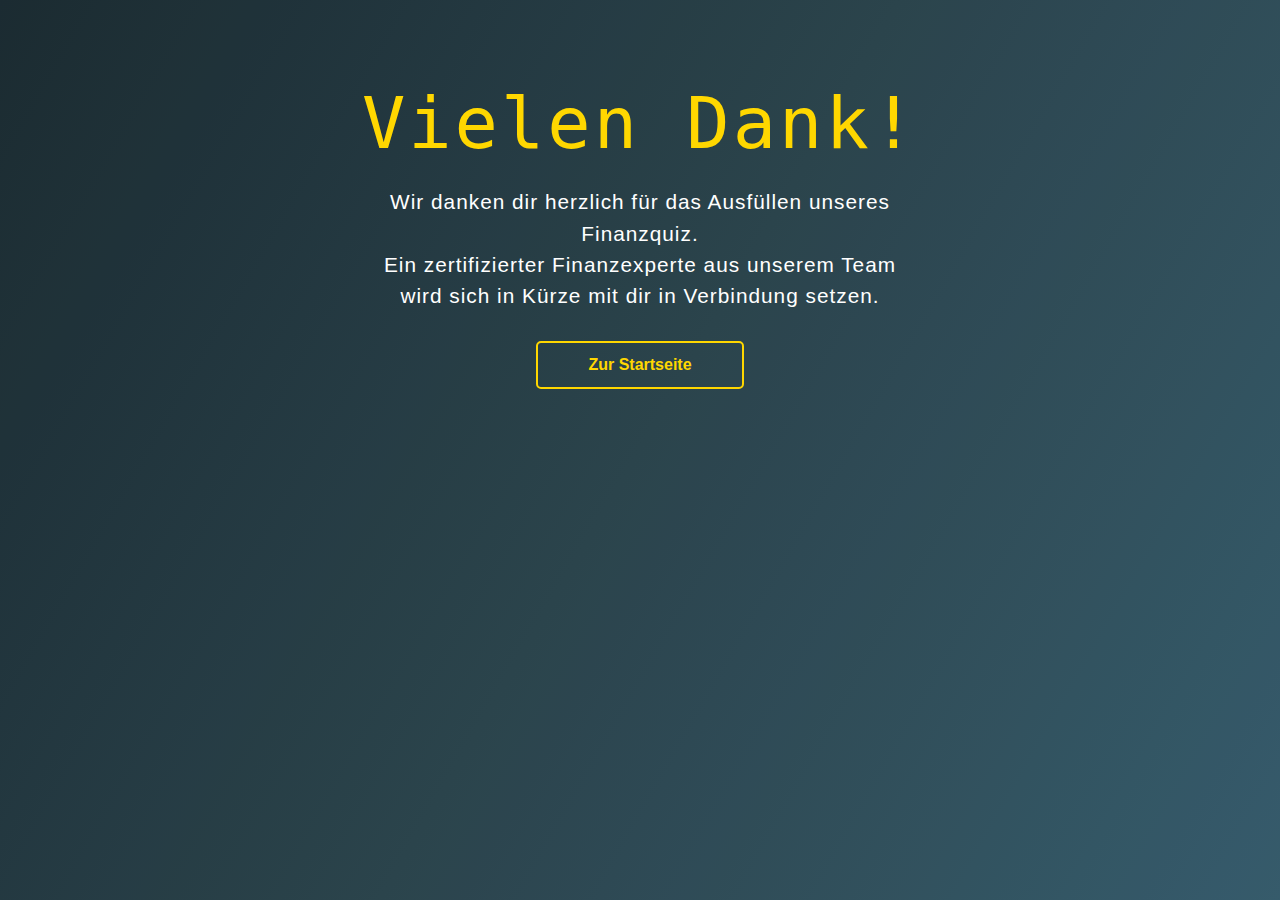
<file: thanks.html>
<!DOCTYPE html>
<html lang="en">
    <head>
        <meta charset="utf-8" />
        <meta
            name="viewport"
            content="width=device-width, initial-scale=1, shrink-to-fit=no"
        />
        <meta
            name="description"
            content="Interaktives Finanzquiz zur Bewertung persönlicher Finanzen, Investitionsstrategien und wirtschaftlicher Entscheidungsfindung"
        />
        <meta
            name="author"
            content="Bildungsplattform von Enterprise Development"
        />

        <link rel="shortcut icon" href="assets/custom/images/favicon.png" />

        <title>Dailyoddsexpert</title>

        <!-- animate.css-->
        <link
            href="assets/vendor/animate.css-master/animate.min.css"
            rel="stylesheet"
        />
        <!-- Load Screen -->
        <link
            href="assets/vendor/loadscreen/css/spinkit.css"
            rel="stylesheet"
        />
        <!-- GOOGLE FONT -->
        <link
            href="https://fonts.googleapis.com/css?family=Open+Sans:300,300i,400,400i,600,600i,700,700i,800,800i"
            rel="stylesheet"
        />
        <!-- Font Awesome 5 -->
        <link
            href="assets/vendor/fontawesome/css/fontawesome-all.min.css"
            rel="stylesheet"
        />
        <!-- Fables Icons -->
        <link href="assets/custom/css/fables-icons.css" rel="stylesheet" />
        <!-- Bootstrap CSS -->
        <link
            href="assets/vendor/bootstrap/css/bootstrap.min.css"
            rel="stylesheet"
        />
        <link
            href="assets/vendor/bootstrap/css/bootstrap-4-navbar.css"
            rel="stylesheet"
        />
        <!-- portfolio filter gallery -->
        <link
            href="assets/vendor/portfolio-filter-gallery/portfolio-filter-gallery.css"
            rel="stylesheet"
        />
        <!-- FANCY BOX -->
        <link
            href="assets/vendor/fancybox-master/jquery.fancybox.min.css"
            rel="stylesheet"
        />
        <!-- RANGE SLIDER -->
        <link
            href="assets/vendor/range-slider/range-slider.css"
            rel="stylesheet"
        />
        <!-- OWL CAROUSEL  -->
        <link
            href="assets/vendor/owlcarousel/owl.carousel.min.css"
            rel="stylesheet"
        />
        <link
            href="assets/vendor/owlcarousel/owl.theme.default.min.css"
            rel="stylesheet"
        />
        <!-- FABLES CUSTOM CSS FILE -->
        <link href="assets/custom/css/custom.css" rel="stylesheet" />
        <link href="assets/custom/css/thanks.css" rel="stylesheet" />
        <!-- FABLES CUSTOM CSS RESPONSIVE FILE -->
        <link href="assets/custom/css/custom-responsive.css" rel="stylesheet" />
    </head>

    <body>
        <div class="thanks-content">
            <div class="wrapper-1">
                <div class="wrapper-2">
                    <h1>Vielen Dank!</h1>
                    <p style="color: #fff">
                        Wir danken dir herzlich für das Ausfüllen unseres
                        Finanzquiz.
                    </p>
                    <p style="color: #fff">
                        Ein zertifizierter Finanzexperte aus unserem Team wird
                        sich in Kürze mit dir in Verbindung setzen.
                    </p>
                    <a href="index.html">
                        <button id="go-home">Zur Startseite</button>
                    </a>
                </div>
            </div>
        </div>
    </body>
</html>
</file>
<file: assets/vendor/loadscreen/css/spinkit.css>
#ju-loading-screen{
        overflow: hidden;
          position: fixed;
          padding: 20%;
          top:0;
          left: 0;
          bottom: 0;
          right:0;
          background: #fff;
    z-index: 999;
          transition: all ease-in-out .3s ;         
      }
      .ju-hide--loading-screen-- {
        visibility: hidden;
        opacity: 0;
        transition: visibility 0s, opacity 0.5s linear;
    }
/*
 *  Usage:
 *
      <div class="sk-rotating-plane"></div>
 *
 */
.sk-rotating-plane {
  width: 40px;
  height: 40px;
  background-color: #333;
  margin: 40px auto;
  -webkit-animation: sk-rotatePlane 1.2s infinite ease-in-out;
          animation: sk-rotatePlane 1.2s infinite ease-in-out; }

@-webkit-keyframes sk-rotatePlane {
  0% {
    -webkit-transform: perspective(120px) rotateX(0deg) rotateY(0deg);
            transform: perspective(120px) rotateX(0deg) rotateY(0deg); }
  50% {
    -webkit-transform: perspective(120px) rotateX(-180.1deg) rotateY(0deg);
            transform: perspective(120px) rotateX(-180.1deg) rotateY(0deg); }
  100% {
    -webkit-transform: perspective(120px) rotateX(-180deg) rotateY(-179.9deg);
            transform: perspective(120px) rotateX(-180deg) rotateY(-179.9deg); } }

@keyframes sk-rotatePlane {
  0% {
    -webkit-transform: perspective(120px) rotateX(0deg) rotateY(0deg);
            transform: perspective(120px) rotateX(0deg) rotateY(0deg); }
  50% {
    -webkit-transform: perspective(120px) rotateX(-180.1deg) rotateY(0deg);
            transform: perspective(120px) rotateX(-180.1deg) rotateY(0deg); }
  100% {
    -webkit-transform: perspective(120px) rotateX(-180deg) rotateY(-179.9deg);
            transform: perspective(120px) rotateX(-180deg) rotateY(-179.9deg); } }

/*
 *  Usage:
 *
      <div class="sk-double-bounce">
        <div class="sk-child sk-double-bounce1"></div>
        <div class="sk-child sk-double-bounce2"></div>
      </div>
 *
 */
.sk-double-bounce {
  width: 40px;
  height: 40px;
  position: relative;
  margin: 40px auto; }
  .sk-double-bounce .sk-child {
    width: 100%;
    height: 100%;
    border-radius: 50%;
    background-color: #E54D42;
    opacity: 0.6;
    position: absolute;
    top: 0;
    left: 0;
    -webkit-animation: sk-doubleBounce 2s infinite ease-in-out;
            animation: sk-doubleBounce 2s infinite ease-in-out; }
  .sk-double-bounce .sk-double-bounce2 {
    -webkit-animation-delay: -1.0s;
            animation-delay: -1.0s; }

@-webkit-keyframes sk-doubleBounce {
  0%, 100% {
    -webkit-transform: scale(0);
            transform: scale(0); }
  50% {
    -webkit-transform: scale(1);
            transform: scale(1); } }

@keyframes sk-doubleBounce {
  0%, 100% {
    -webkit-transform: scale(0);
            transform: scale(0); }
  50% {
    -webkit-transform: scale(1);
            transform: scale(1); } }

/*
 *  Usage:
 *
      <div class="sk-wave">
        <div class="sk-rect sk-rect1"></div>
        <div class="sk-rect sk-rect2"></div>
        <div class="sk-rect sk-rect3"></div>
        <div class="sk-rect sk-rect4"></div>
        <div class="sk-rect sk-rect5"></div>
      </div>
 *
 */
.sk-wave {
  margin: 40px auto;
  width: 50px;
  height: 40px;
  text-align: center;
  font-size: 10px; }
  .sk-wave .sk-rect {
    background-color: #333;
    height: 100%;
    width: 6px;
    display: inline-block;
    -webkit-animation: sk-waveStretchDelay 1.2s infinite ease-in-out;
            animation: sk-waveStretchDelay 1.2s infinite ease-in-out; }
  .sk-wave .sk-rect1 {
    -webkit-animation-delay: -1.2s;
            animation-delay: -1.2s; }
  .sk-wave .sk-rect2 {
    -webkit-animation-delay: -1.1s;
            animation-delay: -1.1s; }
  .sk-wave .sk-rect3 {
    -webkit-animation-delay: -1s;
            animation-delay: -1s; }
  .sk-wave .sk-rect4 {
    -webkit-animation-delay: -0.9s;
            animation-delay: -0.9s; }
  .sk-wave .sk-rect5 {
    -webkit-animation-delay: -0.8s;
            animation-delay: -0.8s; }

@-webkit-keyframes sk-waveStretchDelay {
  0%, 40%, 100% {
    -webkit-transform: scaleY(0.4);
            transform: scaleY(0.4); }
  20% {
    -webkit-transform: scaleY(1);
            transform: scaleY(1); } }

@keyframes sk-waveStretchDelay {
  0%, 40%, 100% {
    -webkit-transform: scaleY(0.4);
            transform: scaleY(0.4); }
  20% {
    -webkit-transform: scaleY(1);
            transform: scaleY(1); } }

/*
 *  Usage:
 *
      <div class="sk-wandering-cubes">
        <div class="sk-cube sk-cube1"></div>
        <div class="sk-cube sk-cube2"></div>
      </div>
 *
 */
.sk-wandering-cubes {
  margin: 40px auto;
  width: 40px;
  height: 40px;
  position: relative; }
  .sk-wandering-cubes .sk-cube {
    background-color: #333;
    width: 10px;
    height: 10px;
    position: absolute;
    top: 0;
    left: 0;
    -webkit-animation: sk-wanderingCube 1.8s ease-in-out -1.8s infinite both;
            animation: sk-wanderingCube 1.8s ease-in-out -1.8s infinite both; }
  .sk-wandering-cubes .sk-cube2 {
    -webkit-animation-delay: -0.9s;
            animation-delay: -0.9s; }

@-webkit-keyframes sk-wanderingCube {
  0% {
    -webkit-transform: rotate(0deg);
            transform: rotate(0deg); }
  25% {
    -webkit-transform: translateX(30px) rotate(-90deg) scale(0.5);
            transform: translateX(30px) rotate(-90deg) scale(0.5); }
  50% {
    /* Hack to make FF rotate in the right direction */
    -webkit-transform: translateX(30px) translateY(30px) rotate(-179deg);
            transform: translateX(30px) translateY(30px) rotate(-179deg); }
  50.1% {
    -webkit-transform: translateX(30px) translateY(30px) rotate(-180deg);
            transform: translateX(30px) translateY(30px) rotate(-180deg); }
  75% {
    -webkit-transform: translateX(0) translateY(30px) rotate(-270deg) scale(0.5);
            transform: translateX(0) translateY(30px) rotate(-270deg) scale(0.5); }
  100% {
    -webkit-transform: rotate(-360deg);
            transform: rotate(-360deg); } }

@keyframes sk-wanderingCube {
  0% {
    -webkit-transform: rotate(0deg);
            transform: rotate(0deg); }
  25% {
    -webkit-transform: translateX(30px) rotate(-90deg) scale(0.5);
            transform: translateX(30px) rotate(-90deg) scale(0.5); }
  50% {
    /* Hack to make FF rotate in the right direction */
    -webkit-transform: translateX(30px) translateY(30px) rotate(-179deg);
            transform: translateX(30px) translateY(30px) rotate(-179deg); }
  50.1% {
    -webkit-transform: translateX(30px) translateY(30px) rotate(-180deg);
            transform: translateX(30px) translateY(30px) rotate(-180deg); }
  75% {
    -webkit-transform: translateX(0) translateY(30px) rotate(-270deg) scale(0.5);
            transform: translateX(0) translateY(30px) rotate(-270deg) scale(0.5); }
  100% {
    -webkit-transform: rotate(-360deg);
            transform: rotate(-360deg); } }

/*
 *  Usage:
 *
      <div class="sk-spinner sk-spinner-pulse"></div>
 *
 */
.sk-spinner-pulse {
  width: 40px;
  height: 40px;
  margin: 40px auto;
  background-color: #333;
  border-radius: 100%;
  -webkit-animation: sk-pulseScaleOut 1s infinite ease-in-out;
          animation: sk-pulseScaleOut 1s infinite ease-in-out; }

@-webkit-keyframes sk-pulseScaleOut {
  0% {
    -webkit-transform: scale(0);
            transform: scale(0); }
  100% {
    -webkit-transform: scale(1);
            transform: scale(1);
    opacity: 0; } }

@keyframes sk-pulseScaleOut {
  0% {
    -webkit-transform: scale(0);
            transform: scale(0); }
  100% {
    -webkit-transform: scale(1);
            transform: scale(1);
    opacity: 0; } }

/*
 *  Usage:
 *
      <div class="sk-chasing-dots">
        <div class="sk-child sk-dot1"></div>
        <div class="sk-child sk-dot2"></div>
      </div>
 *
 */
.sk-chasing-dots {
  margin: 40px auto;
  width: 40px;
  height: 40px;
  position: relative;
  text-align: center;
  -webkit-animation: sk-chasingDotsRotate 2s infinite linear;
          animation: sk-chasingDotsRotate 2s infinite linear; }
  .sk-chasing-dots .sk-child {
    width: 60%;
    height: 60%;
    display: inline-block;
    position: absolute;
    top: 0;
    background-color: #333;
    border-radius: 100%;
    -webkit-animation: sk-chasingDotsBounce 2s infinite ease-in-out;
            animation: sk-chasingDotsBounce 2s infinite ease-in-out; }
  .sk-chasing-dots .sk-dot2 {
    top: auto;
    bottom: 0;
    -webkit-animation-delay: -1s;
            animation-delay: -1s; }

@-webkit-keyframes sk-chasingDotsRotate {
  100% {
    -webkit-transform: rotate(360deg);
            transform: rotate(360deg); } }

@keyframes sk-chasingDotsRotate {
  100% {
    -webkit-transform: rotate(360deg);
            transform: rotate(360deg); } }

@-webkit-keyframes sk-chasingDotsBounce {
  0%, 100% {
    -webkit-transform: scale(0);
            transform: scale(0); }
  50% {
    -webkit-transform: scale(1);
            transform: scale(1); } }

@keyframes sk-chasingDotsBounce {
  0%, 100% {
    -webkit-transform: scale(0);
            transform: scale(0); }
  50% {
    -webkit-transform: scale(1);
            transform: scale(1); } }

/*
 *  Usage:
 *
      <div class="sk-three-bounce">
        <div class="sk-child sk-bounce1"></div>
        <div class="sk-child sk-bounce2"></div>
        <div class="sk-child sk-bounce3"></div>
      </div>
 *
 */
.sk-three-bounce {
  margin: 40px auto;
  width: 80px;
  text-align: center; }
  .sk-three-bounce .sk-child {
    width: 20px;
    height: 20px;
    background-color: #333;
    border-radius: 100%;
    display: inline-block;
    -webkit-animation: sk-three-bounce 1.4s ease-in-out 0s infinite both;
            animation: sk-three-bounce 1.4s ease-in-out 0s infinite both; }
  .sk-three-bounce .sk-bounce1 {
    -webkit-animation-delay: -0.32s;
            animation-delay: -0.32s; }
  .sk-three-bounce .sk-bounce2 {
    -webkit-animation-delay: -0.16s;
            animation-delay: -0.16s; }

@-webkit-keyframes sk-three-bounce {
  0%, 80%, 100% {
    -webkit-transform: scale(0);
            transform: scale(0); }
  40% {
    -webkit-transform: scale(1);
            transform: scale(1); } }

@keyframes sk-three-bounce {
  0%, 80%, 100% {
    -webkit-transform: scale(0);
            transform: scale(0); }
  40% {
    -webkit-transform: scale(1);
            transform: scale(1); } }

/*
 *  Usage:
 *
      <div class="sk-circle">
        <div class="sk-circle1 sk-child"></div>
        <div class="sk-circle2 sk-child"></div>
        <div class="sk-circle3 sk-child"></div>
        <div class="sk-circle4 sk-child"></div>
        <div class="sk-circle5 sk-child"></div>
        <div class="sk-circle6 sk-child"></div>
        <div class="sk-circle7 sk-child"></div>
        <div class="sk-circle8 sk-child"></div>
        <div class="sk-circle9 sk-child"></div>
        <div class="sk-circle10 sk-child"></div>
        <div class="sk-circle11 sk-child"></div>
        <div class="sk-circle12 sk-child"></div>
      </div>
 *
 */
.sk-circle {
  margin: 40px auto;
  width: 40px;
  height: 40px;
  position: relative; }
  .sk-circle .sk-child {
    width: 100%;
    height: 100%;
    position: absolute;
    left: 0;
    top: 0; }
  .sk-circle .sk-child:before {
    content: '';
    display: block;
    margin: 0 auto;
    width: 15%;
    height: 15%;
    background-color: #333;
    border-radius: 100%;
    -webkit-animation: sk-circleBounceDelay 1.2s infinite ease-in-out both;
            animation: sk-circleBounceDelay 1.2s infinite ease-in-out both; }
  .sk-circle .sk-circle2 {
    -webkit-transform: rotate(30deg);
        -ms-transform: rotate(30deg);
            transform: rotate(30deg); }
  .sk-circle .sk-circle3 {
    -webkit-transform: rotate(60deg);
        -ms-transform: rotate(60deg);
            transform: rotate(60deg); }
  .sk-circle .sk-circle4 {
    -webkit-transform: rotate(90deg);
        -ms-transform: rotate(90deg);
            transform: rotate(90deg); }
  .sk-circle .sk-circle5 {
    -webkit-transform: rotate(120deg);
        -ms-transform: rotate(120deg);
            transform: rotate(120deg); }
  .sk-circle .sk-circle6 {
    -webkit-transform: rotate(150deg);
        -ms-transform: rotate(150deg);
            transform: rotate(150deg); }
  .sk-circle .sk-circle7 {
    -webkit-transform: rotate(180deg);
        -ms-transform: rotate(180deg);
            transform: rotate(180deg); }
  .sk-circle .sk-circle8 {
    -webkit-transform: rotate(210deg);
        -ms-transform: rotate(210deg);
            transform: rotate(210deg); }
  .sk-circle .sk-circle9 {
    -webkit-transform: rotate(240deg);
        -ms-transform: rotate(240deg);
            transform: rotate(240deg); }
  .sk-circle .sk-circle10 {
    -webkit-transform: rotate(270deg);
        -ms-transform: rotate(270deg);
            transform: rotate(270deg); }
  .sk-circle .sk-circle11 {
    -webkit-transform: rotate(300deg);
        -ms-transform: rotate(300deg);
            transform: rotate(300deg); }
  .sk-circle .sk-circle12 {
    -webkit-transform: rotate(330deg);
        -ms-transform: rotate(330deg);
            transform: rotate(330deg); }
  .sk-circle .sk-circle2:before {
    -webkit-animation-delay: -1.1s;
            animation-delay: -1.1s; }
  .sk-circle .sk-circle3:before {
    -webkit-animation-delay: -1s;
            animation-delay: -1s; }
  .sk-circle .sk-circle4:before {
    -webkit-animation-delay: -0.9s;
            animation-delay: -0.9s; }
  .sk-circle .sk-circle5:before {
    -webkit-animation-delay: -0.8s;
            animation-delay: -0.8s; }
  .sk-circle .sk-circle6:before {
    -webkit-animation-delay: -0.7s;
            animation-delay: -0.7s; }
  .sk-circle .sk-circle7:before {
    -webkit-animation-delay: -0.6s;
            animation-delay: -0.6s; }
  .sk-circle .sk-circle8:before {
    -webkit-animation-delay: -0.5s;
            animation-delay: -0.5s; }
  .sk-circle .sk-circle9:before {
    -webkit-animation-delay: -0.4s;
            animation-delay: -0.4s; }
  .sk-circle .sk-circle10:before {
    -webkit-animation-delay: -0.3s;
            animation-delay: -0.3s; }
  .sk-circle .sk-circle11:before {
    -webkit-animation-delay: -0.2s;
            animation-delay: -0.2s; }
  .sk-circle .sk-circle12:before {
    -webkit-animation-delay: -0.1s;
            animation-delay: -0.1s; }

@-webkit-keyframes sk-circleBounceDelay {
  0%, 80%, 100% {
    -webkit-transform: scale(0);
            transform: scale(0); }
  40% {
    -webkit-transform: scale(1);
            transform: scale(1); } }

@keyframes sk-circleBounceDelay {
  0%, 80%, 100% {
    -webkit-transform: scale(0);
            transform: scale(0); }
  40% {
    -webkit-transform: scale(1);
            transform: scale(1); } }

/*
 *  Usage:
 *
      <div class="sk-cube-grid">
        <div class="sk-cube sk-cube1"></div>
        <div class="sk-cube sk-cube2"></div>
        <div class="sk-cube sk-cube3"></div>
        <div class="sk-cube sk-cube4"></div>
        <div class="sk-cube sk-cube5"></div>
        <div class="sk-cube sk-cube6"></div>
        <div class="sk-cube sk-cube7"></div>
        <div class="sk-cube sk-cube8"></div>
        <div class="sk-cube sk-cube9"></div>
      </div>
 *
 */
.sk-cube-grid {
  width: 40px;
  height: 40px;
  margin: 40px auto;
  /*
   * Spinner positions
   * 1 2 3
   * 4 5 6
   * 7 8 9
   */ }
  .sk-cube-grid .sk-cube {
    width: 33.33%;
    height: 33.33%;
    background-color: #333;
    float: left;
    -webkit-animation: sk-cubeGridScaleDelay 1.3s infinite ease-in-out;
            animation: sk-cubeGridScaleDelay 1.3s infinite ease-in-out; }
  .sk-cube-grid .sk-cube1 {
    -webkit-animation-delay: 0.2s;
            animation-delay: 0.2s; }
  .sk-cube-grid .sk-cube2 {
    -webkit-animation-delay: 0.3s;
            animation-delay: 0.3s; }
  .sk-cube-grid .sk-cube3 {
    -webkit-animation-delay: 0.4s;
            animation-delay: 0.4s; }
  .sk-cube-grid .sk-cube4 {
    -webkit-animation-delay: 0.1s;
            animation-delay: 0.1s; }
  .sk-cube-grid .sk-cube5 {
    -webkit-animation-delay: 0.2s;
            animation-delay: 0.2s; }
  .sk-cube-grid .sk-cube6 {
    -webkit-animation-delay: 0.3s;
            animation-delay: 0.3s; }
  .sk-cube-grid .sk-cube7 {
    -webkit-animation-delay: 0.0s;
            animation-delay: 0.0s; }
  .sk-cube-grid .sk-cube8 {
    -webkit-animation-delay: 0.1s;
            animation-delay: 0.1s; }
  .sk-cube-grid .sk-cube9 {
    -webkit-animation-delay: 0.2s;
            animation-delay: 0.2s; }

@-webkit-keyframes sk-cubeGridScaleDelay {
  0%, 70%, 100% {
    -webkit-transform: scale3D(1, 1, 1);
            transform: scale3D(1, 1, 1); }
  35% {
    -webkit-transform: scale3D(0, 0, 1);
            transform: scale3D(0, 0, 1); } }

@keyframes sk-cubeGridScaleDelay {
  0%, 70%, 100% {
    -webkit-transform: scale3D(1, 1, 1);
            transform: scale3D(1, 1, 1); }
  35% {
    -webkit-transform: scale3D(0, 0, 1);
            transform: scale3D(0, 0, 1); } }

/*
 *  Usage:
 *
      <div class="sk-fading-circle">
        <div class="sk-circle1 sk-circle"></div>
        <div class="sk-circle2 sk-circle"></div>
        <div class="sk-circle3 sk-circle"></div>
        <div class="sk-circle4 sk-circle"></div>
        <div class="sk-circle5 sk-circle"></div>
        <div class="sk-circle6 sk-circle"></div>
        <div class="sk-circle7 sk-circle"></div>
        <div class="sk-circle8 sk-circle"></div>
        <div class="sk-circle9 sk-circle"></div>
        <div class="sk-circle10 sk-circle"></div>
        <div class="sk-circle11 sk-circle"></div>
        <div class="sk-circle12 sk-circle"></div>
      </div>
 *
 */
.sk-fading-circle {
  margin: 40px auto;
  width: 40px;
  height: 40px;
  position: relative; }
  .sk-fading-circle .sk-circle {
    width: 100%;
    height: 100%;
    position: absolute;
    left: 0;
    top: 0; }
  .sk-fading-circle .sk-circle:before {
    content: '';
    display: block;
    margin: 0 auto;
    width: 15%;
    height: 15%;
    background-color: #333;
    border-radius: 100%;
    -webkit-animation: sk-circleFadeDelay 1.2s infinite ease-in-out both;
            animation: sk-circleFadeDelay 1.2s infinite ease-in-out both; }
  .sk-fading-circle .sk-circle2 {
    -webkit-transform: rotate(30deg);
        -ms-transform: rotate(30deg);
            transform: rotate(30deg); }
  .sk-fading-circle .sk-circle3 {
    -webkit-transform: rotate(60deg);
        -ms-transform: rotate(60deg);
            transform: rotate(60deg); }
  .sk-fading-circle .sk-circle4 {
    -webkit-transform: rotate(90deg);
        -ms-transform: rotate(90deg);
            transform: rotate(90deg); }
  .sk-fading-circle .sk-circle5 {
    -webkit-transform: rotate(120deg);
        -ms-transform: rotate(120deg);
            transform: rotate(120deg); }
  .sk-fading-circle .sk-circle6 {
    -webkit-transform: rotate(150deg);
        -ms-transform: rotate(150deg);
            transform: rotate(150deg); }
  .sk-fading-circle .sk-circle7 {
    -webkit-transform: rotate(180deg);
        -ms-transform: rotate(180deg);
            transform: rotate(180deg); }
  .sk-fading-circle .sk-circle8 {
    -webkit-transform: rotate(210deg);
        -ms-transform: rotate(210deg);
            transform: rotate(210deg); }
  .sk-fading-circle .sk-circle9 {
    -webkit-transform: rotate(240deg);
        -ms-transform: rotate(240deg);
            transform: rotate(240deg); }
  .sk-fading-circle .sk-circle10 {
    -webkit-transform: rotate(270deg);
        -ms-transform: rotate(270deg);
            transform: rotate(270deg); }
  .sk-fading-circle .sk-circle11 {
    -webkit-transform: rotate(300deg);
        -ms-transform: rotate(300deg);
            transform: rotate(300deg); }
  .sk-fading-circle .sk-circle12 {
    -webkit-transform: rotate(330deg);
        -ms-transform: rotate(330deg);
            transform: rotate(330deg); }
  .sk-fading-circle .sk-circle2:before {
    -webkit-animation-delay: -1.1s;
            animation-delay: -1.1s; }
  .sk-fading-circle .sk-circle3:before {
    -webkit-animation-delay: -1s;
            animation-delay: -1s; }
  .sk-fading-circle .sk-circle4:before {
    -webkit-animation-delay: -0.9s;
            animation-delay: -0.9s; }
  .sk-fading-circle .sk-circle5:before {
    -webkit-animation-delay: -0.8s;
            animation-delay: -0.8s; }
  .sk-fading-circle .sk-circle6:before {
    -webkit-animation-delay: -0.7s;
            animation-delay: -0.7s; }
  .sk-fading-circle .sk-circle7:before {
    -webkit-animation-delay: -0.6s;
            animation-delay: -0.6s; }
  .sk-fading-circle .sk-circle8:before {
    -webkit-animation-delay: -0.5s;
            animation-delay: -0.5s; }
  .sk-fading-circle .sk-circle9:before {
    -webkit-animation-delay: -0.4s;
            animation-delay: -0.4s; }
  .sk-fading-circle .sk-circle10:before {
    -webkit-animation-delay: -0.3s;
            animation-delay: -0.3s; }
  .sk-fading-circle .sk-circle11:before {
    -webkit-animation-delay: -0.2s;
            animation-delay: -0.2s; }
  .sk-fading-circle .sk-circle12:before {
    -webkit-animation-delay: -0.1s;
            animation-delay: -0.1s; }

@-webkit-keyframes sk-circleFadeDelay {
  0%, 39%, 100% {
    opacity: 0; }
  40% {
    opacity: 1; } }

@keyframes sk-circleFadeDelay {
  0%, 39%, 100% {
    opacity: 0; }
  40% {
    opacity: 1; } }

/*
 *  Usage:
 *
      <div class="sk-folding-cube">
        <div class="sk-cube1 sk-cube"></div>
        <div class="sk-cube2 sk-cube"></div>
        <div class="sk-cube4 sk-cube"></div>
        <div class="sk-cube3 sk-cube"></div>
      </div>
 *
 */
.sk-folding-cube {
  margin: 40px auto;
  width: 40px;
  height: 40px;
  position: relative;
  -webkit-transform: rotateZ(45deg);
          transform: rotateZ(45deg); }
  .sk-folding-cube .sk-cube {
    float: left;
    width: 50%;
    height: 50%;
    position: relative;
    -webkit-transform: scale(1.1);
        -ms-transform: scale(1.1);
            transform: scale(1.1); }
  .sk-folding-cube .sk-cube:before {
    content: '';
    position: absolute;
    top: 0;
    left: 0;
    width: 100%;
    height: 100%;
    background-color: #333;
    -webkit-animation: sk-foldCubeAngle 2.4s infinite linear both;
            animation: sk-foldCubeAngle 2.4s infinite linear both;
    -webkit-transform-origin: 100% 100%;
        -ms-transform-origin: 100% 100%;
            transform-origin: 100% 100%; }
  .sk-folding-cube .sk-cube2 {
    -webkit-transform: scale(1.1) rotateZ(90deg);
            transform: scale(1.1) rotateZ(90deg); }
  .sk-folding-cube .sk-cube3 {
    -webkit-transform: scale(1.1) rotateZ(180deg);
            transform: scale(1.1) rotateZ(180deg); }
  .sk-folding-cube .sk-cube4 {
    -webkit-transform: scale(1.1) rotateZ(270deg);
            transform: scale(1.1) rotateZ(270deg); }
  .sk-folding-cube .sk-cube2:before {
    -webkit-animation-delay: 0.3s;
            animation-delay: 0.3s; }
  .sk-folding-cube .sk-cube3:before {
    -webkit-animation-delay: 0.6s;
            animation-delay: 0.6s; }
  .sk-folding-cube .sk-cube4:before {
    -webkit-animation-delay: 0.9s;
            animation-delay: 0.9s; }

@-webkit-keyframes sk-foldCubeAngle {
  0%, 10% {
    -webkit-transform: perspective(140px) rotateX(-180deg);
            transform: perspective(140px) rotateX(-180deg);
    opacity: 0; }
  25%, 75% {
    -webkit-transform: perspective(140px) rotateX(0deg);
            transform: perspective(140px) rotateX(0deg);
    opacity: 1; }
  90%, 100% {
    -webkit-transform: perspective(140px) rotateY(180deg);
            transform: perspective(140px) rotateY(180deg);
    opacity: 0; } }

@keyframes sk-foldCubeAngle {
  0%, 10% {
    -webkit-transform: perspective(140px) rotateX(-180deg);
            transform: perspective(140px) rotateX(-180deg);
    opacity: 0; }
  25%, 75% {
    -webkit-transform: perspective(140px) rotateX(0deg);
            transform: perspective(140px) rotateX(0deg);
    opacity: 1; }
  90%, 100% {
    -webkit-transform: perspective(140px) rotateY(180deg);
            transform: perspective(140px) rotateY(180deg);
    opacity: 0; } }
</file>
<file: assets/custom/css/fables-icons.css>
@font-face {
  font-family: 'fables';
  src:  url('../fonts/fables.eot?gq2yr8');
  src:  url('../fonts/fables.eot?gq2yr8#iefix') format('embedded-opentype'),
    url('../fonts/fables.ttf?gq2yr8') format('truetype'),
    url('../fonts/fables.woff?gq2yr8') format('woff'),
    url('../fonts/fables.svg?gq2yr8#fables') format('svg');
  font-weight: normal;
  font-style: normal;
}

[class^="fables-icon"], [class*=" fables-icon"] {
  /* use !important to prevent issues with browser extensions that change fonts */
  font-family: 'fables' !important;
  speak: none;
  font-style: normal;
  font-weight: normal;
  font-variant: normal;
  text-transform: none;
  line-height: 1;

  /* Better Font Rendering =========== */
  -webkit-font-smoothing: antialiased;
  -moz-osx-font-smoothing: grayscale;
}

.fables-iconmenu-icon:before {
  content: "\e940";
}
.fables-iconuser-register:before {
  content: "\e93f";
}
.fables-iconpassword:before {
  content: "\e93e";
}
.fables-iconuser:before {
  content: "\e90c";
}
.fables-iconDiagonal-arrow:before {
  content: "\e93b";
}
.fables-iconsquare-icon:before {
  content: "\e93c";
}
.fables-iconplay:before {
  content: "\e93a";
}
.fables-iconscreen:before {
  content: "\e937";
}
.fables-iconfile:before {
  content: "\e938";
}
.fables-iconhead-set-light:before {
  content: "\e939";
}
.fables-iconnews:before {
  content: "\e934";
}
.fables-iconcalender:before {
  content: "\e935";
}
.fables-iconarrow-light:before {
  content: "\e936";
}
.fables-iconbussiness:before {
  content: "\e930";
}
.fables-iconbussiness2:before {
  content: "\e931";
}
.fables-iconbussiness3:before {
  content: "\e932";
}
.fables-iconbussiness4:before {
  content: "\e933";
}
.fables-iconarrow-down:before {
  content: "\e900";
}
.fables-iconarrow-left:before {
  content: "\e901";
}
.fables-iconarrow-next:before {
  content: "\e902";
}
.fables-iconarrow-right:before {
  content: "\e903";
}
.fables-iconcart:before {
  content: "\e904";
}
.fables-iconcart-icon:before {
  content: "\e905";
}
.fables-iconcomment:before {
  content: "\e906";
}
.fables-iconcommingSoon:before {
  content: "\e907";
}
.fables-iconcompare:before {
  content: "\e908";
}
.fables-icondata:before {
  content: "\e909";
}
.fables-icondevelopment-icon:before {
  content: "\e90a";
}
.fables-icondown-arrow:before {
  content: "\e90b";
}
.fables-iconemail:before {
  content: "\e93d";
}
.fables-iconeye:before {
  content: "\e90d";
}
.fables-iconfacebook:before {
  content: "\e90e";
}
.fables-icongears-icon:before {
  content: "\e90f";
}
.fables-icongoogle-icon:before {
  content: "\e910";
}
.fables-icongooglePlus:before {
  content: "\e911";
}
.fables-icongrid:before {
  content: "\e912";
}
.fables-iconheadset-icon:before {
  content: "\e913";
}
.fables-iconheart:before {
  content: "\e914";
}
.fables-iconinstagram:before {
  content: "\e915";
}
.fables-iconinstagram-icon:before {
  content: "\e916";
}
.fables-iconlamp-icon:before {
  content: "\e917";
}
.fables-iconlink:before {
  content: "\e918";
}
.fables-iconlinkedIn:before {
  content: "\e919";
}
.fables-iconlinkedin-icon:before {
  content: "\e91a";
}
.fables-iconlist:before {
  content: "\e91b";
}
.fables-iconmap-icon:before {
  content: "\e91c";
}
.fables-iconmobileApp-icon:before {
  content: "\e91d";
}
.fables-iconphone:before {
  content: "\e91e";
}
.fables-iconphone-icon:before {
  content: "\e91f";
}
.fables-iconpinterest:before {
  content: "\e920";
}
.fables-iconprice:before {
  content: "\e921";
}
.fables-iconprint:before {
  content: "\e922";
}
.fables-iconquote-left-light:before {
  content: "\e923";
}
.fables-iconquote-right-light:before {
  content: "\e924";
}
.fables-iconrocket-icon:before {
  content: "\e925";
}
.fables-iconsearch-icon:before {
  content: "\e926";
}
.fables-iconshare:before {
  content: "\e927";
}
.fables-iconshare-icon:before {
  content: "\e928";
}
.fables-icontags:before {
  content: "\e929";
}
.fables-icontags-light:before {
  content: "\e92a";
}
.fables-icontwitter:before {
  content: "\e92b";
}
.fables-icontwitter-icon:before {
  content: "\e92c";
}
.fables-iconvision-icon:before {
  content: "\e92d";
}
.fables-iconwebDesign-icon:before {
  content: "\e92e";
}
.fables-iconwhatapp-icon:before {
  content: "\e92f";
}
</file>
<file: assets/vendor/portfolio-filter-gallery/portfolio-filter-gallery.css>
.portfolioFilter {
  padding: 15px 0;
}

.portfolioFilter a {
  margin-right: 6px;
  color: #666;
  text-decoration: none;
  border: 1px solid #ccc;
  padding: 4px 15px;
  border-radius: 50px;
  display: inline-block;
}

.portfolioFilter a.current {
  background: #1e1e1e;
  border: 1px solid #1e1e1e;
  color: #f9f9f9;
}
.portfolioContainer{
  border: 1px solid #eee;
  border-radius: 3px;
}
 

.isotope-item {
  z-index: 2;
}

.isotope-hidden.isotope-item {
  pointer-events: none;
  z-index: 1;
}

.isotope,
.isotope .isotope-item {
  /* change duration value to whatever you like */
  -webkit-transition-duration: 0.8s;
  -moz-transition-duration: 0.8s;
  transition-duration: 0.8s;
}

.isotope {
  -webkit-transition-property: height, width;
  -moz-transition-property: height, width;
  transition-property: height, width;
}

.isotope .isotope-item {
  -webkit-transition-property: -webkit-transform, opacity;
  -moz-transition-property: -moz-transform, opacity;
  transition-property: transform, opacity;
}
</file>
<file: assets/vendor/range-slider/range-slider.css>
/** start range */ 
.range-slider {
  *zoom: 1;
  margin: 0px 0px;
  padding-top: 2.5em;
  position: relative;
  text-align: center;
  direction: ltr;
}
.range-slider_sidebar{
    margin: 0px 0px;
    padding-top: 5px !important;
    position: relative;
    text-align: center;
    direction: ltr;
    padding-bottom: 15px;
}
.range-slider:before, .range-slider:after {
  content: " ";
  display: table;
}
.range-slider:after {
  clear: both;
}
@media (min-width: 640px) {
  .range-slider {
  }
}
@media (min-width: 1024px) {
  .range-slider {
    padding-top: 1.3em;
  }
}
.range-slider .track {
  bottom: 15px;
  height: 6px;
  right: 0px;
  margin-bottom: 0px;
  position: absolute;
  width: 0;
  z-index: 50;
  /* left: 0; */
}
@media (min-width: 640px) {
  .range-slider_sidebar .track {
    bottom: 30px;
  }
  .range-slider .track {
    bottom: 36px !important;
  }
}
@media (min-width: 1024px) {
  .range-slider_sidebar .track {
    bottom: 30px !important;
  }
  .range-slider .track {
    bottom: 36px;
  }
}
.range-slider .track--full {
  background: #ffffff66;
  width: 100%;
  border-radius: 10px;
  height: 5px;
  border: 1px solid transparent;
}
.range-slider_sidebar .track--full {
  background: #ccc;
  width: 100%;
  border-radius: 10px;
  height: 5px;
  border: 1px solid #fff;
}
.range-slider .track--included {
  background: #E54D42e0;
  border-radius: 10px;
  height: 5px;
}
.range-slider_sidebar .track--included {
  background: #E54D42b0;
  border-radius: 10px;
  height: 5px;
}
.range-slider .slider-thumb {
  background: #E54D42;
  border-radius: 50%;
  cursor: pointer;
  display: none;
  display: block/9;
  height: 15px;
  left: 0;
  position: absolute;
  width: 15px;
  z-index: 101;
  top:1px;
}
@media screen and (-ms-high-contrast: active), (-ms-high-contrast: none) {
  .range-slider .slider-thumb {
    display: block;
  }
}
 
.range-slider [type=range] {
  -webkit-appearance: none;
  background: none;
  height: 30px;
  margin: 0;
  outline: none;
  padding: 0;
  pointer-events: none;
  position: relative;
  width: 100%;
  z-index: 75;
  bottom: 18px;
}
.range-slider_sidebar [type=range] {
  -webkit-appearance: none;
  background: none;
  height: 30px;
  margin: 0;
  outline: none;
  padding: 0;
  pointer-events: none;
  position: relative;
  width: 100%;
  z-index: 75;
  bottom: 3px;
}
@media (min-width: 640px) {
  .range-slider [type=range] {
    height: 30px;
  }
}
@media (min-width: 1024px) {
  .range-slider [type=range] {
    height: 25px;
  }
}
.range-slider [type=range]:focus {
  outline: none;
}
.range-slider [type=range]::-moz-focus-outer {
  border: 0;
}
.range-slider [type=range]:first-of-type {
  float: left;
  margin-bottom: -30px;
}
@media (min-width: 640px) {
  .range-slider [type=range]:first-of-type {
    margin-bottom: -30px;
  }
}
@media (min-width: 1024px) {
  .range-slider [type=range]:first-of-type {
    margin-bottom: -30px;
  }
}
.range-slider [type=range]:last-of-type {
  float: right;
  margin-bottom: 0;
}
.range-slider [type=range]::-webkit-slider-runnable-track {
  background: none;
  border: 0;
  height: 6px;
  z-index: -1;
}
.range-slider [type=range]::-ms-fill-lower {
  background: none;
  border: 0;
}
.range-slider [type=range]::-ms-fill-upper {
  background: none;
  border: 0;
}
.range-slider [type=range]::-ms-track {
  background: transparent;
  border: 0;
  border-color: transparent;
  color: transparent;
  height: 6px;
  z-index: -1;
}
.range-slider [type=range]:focus::-ms-fill-lower {
  background: none;
  border: 0;
}
.range-slider [type=range]:focus::-ms-fill-upper {
  background: none;
  border: 0;
}
.range-slider [type=range]::-moz-range-track {
  -moz-appearance: none;
  background: none;
  border: 0;
  height: 6px;
  z-index: -1;
}
.range-slider [type=range]::-webkit-slider-thumb {
  -webkit-appearance: none;
  background: #fff;
  border: 0;
  border-radius: 50%;
  cursor: pointer;
  height: 15px;
  margin-top: -10px;
  outline: 0;
  pointer-events: all;
  position: relative;
  width: 15px;
  z-index: 100;
}
.range-slider_sidebar [type=range]::-webkit-slider-thumb {
  -webkit-appearance: none;
  background: #E54D42;
  border: 0;
  border-radius: 50%;
  cursor: pointer;
  height: 15px;
  margin-top: -10px;
  outline: 0;
  pointer-events: all;
  position: relative;
  width: 15px;
  z-index: 100;
}
 
.range-slider [type=range]::-ms-thumb {
  background: #fff;
  border: 0;
  border-radius: 50%;
  cursor: pointer;
  height: 10px;
  margin-top: 0;
  pointer-events: all;
  position: relative;
  width: 10px;
  z-index: 100;
}
.range-slider_sidebar [type=range]::-ms-thumb {
  background: #fff;
  border: 0;
  border-radius: 50%;
  cursor: pointer;
  height: 15px;
  margin-top: 0;
  pointer-events: all;
  position: relative;
  width: 15px;
  z-index: 100;
}
.range-slider_sidebar [type=range]::-ms-thumb {
  background: #E54D42;
  border: 0;
  border-radius: 50%;
  cursor: pointer;
  height: 15px;
  margin-top: 0;
  pointer-events: all;
  position: relative;
  width: 15px;
  z-index: 100;
}
 
.range-slider [type=range]::-moz-range-thumb {
  -moz-appearance: none;
  background: #E54D42;
  border: 0;
  border-radius: 50%;
  cursor: pointer;
  height: 15px;
  margin-top: -10px;
  pointer-events: all;
  position: relative;
  width: 15px;
  z-index: 100;
}
.range-slider_sidebar [type=range]::-moz-range-thumb {
  -moz-appearance: none;
  background: #fff;
  border: 0;
  border-radius: 50%;
  cursor: pointer;
  height: 15px;
  margin-top: -10px;
  pointer-events: all;
  position: relative;
  width: 15px;
  z-index: 100;
}
 
 
.range-slider .output,
.range-slider output {
  border: 1px solid transparent;
  border-radius: 5px;
  color: #ffffff;
  display: inline-block;
  height: 0.6em;
  left: 50%;
  line-height: 1.6em;
  padding: 0;
  position: absolute;
  text-align: center;
  top: 21px;
  transform: translate(-50%, 0);
  font-size: 13px;
}
.range-slider_sidebar .output,
.range-slider_sidebar output {
  border: 1px solid transparent;
  border-radius: 5px;
  color: #968e96;
  display: inline-block;
  height: 0.6em;
  left: 50%;
  padding: 0;
  position: absolute;
  text-align: center;
  top: 20px;
  transform: translate(-50%, 0);
  font-size: 13px;
}
</file>
<file: assets/custom/css/custom.css>
body {
    overflow-x: hidden;
    background: linear-gradient(120deg, #0f2027, #203a43, #2c5364);
    background-repeat: no-repeat;
    background-size: cover; 
font-family:'Lucida Sans', 'Lucida Sans Regular', 'Lucida Grande', 'Lucida Sans Unicode', Geneva, Verdana, sans-serif;}


body,
html {
    height: 100%;
    margin: 0;
    padding: 0;
    overflow-x: hidden;
    background: linear-gradient(120deg, #0f2027, #203a43, #2c5364);
    background-repeat: no-repeat;
    background-size: cover;
    background-position: center center;
}
/*************** search icon *********************/
#search {
    position: fixed;
    top: 0px;
    left: 0px;
    width: 100%;
    height: 100%;
    background-color: rgba(0, 0, 0, 0.9);

    -webkit-transition: all 0.5s ease-in-out;
    -moz-transition: all 0.5s ease-in-out;
    -o-transition: all 0.5s ease-in-out;
    -ms-transition: all 0.5s ease-in-out;
    transition: all 0.5s ease-in-out;

    -webkit-transform: translate(0px, -100%) scale(0, 0);
    -moz-transform: translate(0px, -100%) scale(0, 0);
    -o-transform: translate(0px, -100%) scale(0, 0);
    -ms-transform: translate(0px, -100%) scale(0, 0);
    transform: translate(0px, -100%) scale(0, 0);
    z-index: 999999;
    opacity: 0;
}

.fables-header-icons .dropdown-toggle::after {
    display: none;
}
.fables-header-icons .dropdown-menu {
    box-shadow: none;
    border-radius: 0;
    border: 0;
    margin: 0;
    padding: 0;
}

#search.open {
    -webkit-transform: translate(0px, 0px) scale(1, 1);
    -moz-transform: translate(0px, 0px) scale(1, 1);
    -o-transform: translate(0px, 0px) scale(1, 1);
    -ms-transform: translate(0px, 0px) scale(1, 1);
    transform: translate(0px, 0px) scale(1, 1);
    opacity: 1;
}
.fables-mega-menu-btn {
    border: 1px solid rgba(255, 255, 255, 0.3) !important;
    border-radius: 50%;
    text-align: center !important;
    width: 45px;
    height: 45px;
    line-height: 47px;
    display: inline-block;
    position: relative;
    margin-left: 10px;
    padding: 0 !important;
}
.fables-light-background-color a {
    color: #2c3e4f !important;
}
.dropdown-toggle::after {
    display: none;
}
#search input[type="search"] {
    position: absolute;
    top: 50%;
    width: 100%;
    color: rgb(255, 255, 255);
    background: rgba(0, 0, 0, 0);
    font-size: 60px;
    font-weight: 300;
    text-align: center;
    border: 0px;
    margin: 0px auto;
    margin-top: -51px;
    padding-left: 30px;
    padding-right: 30px;
    outline: none;
}
#search .btn {
    position: absolute;
    top: 50%;
    left: 50%;
    margin-top: 70px;
    margin-left: 0;
    transform: translate(-50%, -50%);
    -o-transform: translate(-50%, -50%);
    -webkit-transform: translate(-50%, -50%);
    -moz-transform: translate(-50%, -50%);
}
#search .close {
    position: fixed;
    top: 30px;
    right: 30px;
    color: #fff;
    background-color: #ffd700;
    border-color: #ffd700;
    opacity: 1;
    padding: 10px 17px;
    font-size: 30px;
    border-radius: 50%;
}
/* start fables header */
.header-fixed-height {
    height: 90px;
}

.fables-cart-number {
    position: absolute;
    color: #fff;
    border-radius: 50%;
    width: 20px;
    top: -6px;
    height: 20px;
    line-height: 20px;
    right: -10px;
    font-size: 12px;
}
.fables-mega-menu li a.header-icon {
    color: #2c3e4f;
}
.max-line-height {
    line-height: 75px;
}
.header-fixed-height-large {
    height: 130px;
}
.header-fixed-height-large .fables-transparent {
    top: 40px;
}
.fables-light-background-color .fables-mega-menu-btn {
    border: 1px solid #2c3e4f !important;
    color: #2c3e4f !important;
}
.fables-header {
    padding: 33px 0;
    background-image: url(../images/pages-header-background.jpg);
}
.fables-after-overlay {
    position: relative;
}
.fables-after-overlay::after {
    content: "";
    position: absolute;
    top: 0;
    left: 0;
    right: 0;
    bottom: 0;
}
.overlay-lighter:after {
    background-color: rgb(154 181 206 / 70%);
}
.fables-transparent {
    position: absolute;
    left: 0;
    right: 0;
    top: 0;
    width: 100%;
    z-index: 99;
    transition: all ease-in-out 0.5s;
    -o-transition: all ease-in-out 0.5s;
    -webkit-transition: all ease-in-out 0.5s;
    -moz-transition: all ease-in-out 0.5s;
}
.fables-page-title {
    color: #fff;
    border-left-style: solid;
    border-left-width: 9px;
    z-index: 1;
    position: relative;
    padding-left: 16px;
    margin-top: 108px;
    line-height: 80px;
    font-size: 40px;
    font-weight: 700;
    margin-bottom: 47px;
}
.fables-top-header-signin {
    height: 40px;
    line-height: 38px;
}
.lang-dropdown {
    top: 4px !important;
}
.lang-dropdown-btn:focus {
    box-shadow: none !important;
}
.header-icon .fables-cart-number,
.max-line-height .fables-cart-number {
    width: 18px;
    top: 16px;
    height: 18px;
    line-height: 18px;
    right: 12px;
    font-size: 12px;
}
.lang-dropdown .dropdown-item {
    padding: 0 11px;
    border-bottom: 1px solid #90989f;
    line-height: 41px;
}
.lang-dropdown .dropdown-item:last-child {
    border: 0;
}
.top-header-link {
    border-right-width: 1px;
    border-left-width: 1px;
    border-right-color: rgba(255, 255, 255, 0.3);
    border-left-color: rgba(255, 255, 255, 0.3);
    border-right-style: solid;
    border-left-style: solid;
    color: #eee !important;
    float: right;
}
/* End fables header */

/*********************SIGN IN****************************/
.sign-register-input::-webkit-input-placeholder {
    /* Chrome/Opera/Safari */
    color: #bfbfbf !important;
}
.sign-register-input::-moz-placeholder {
    /* Firefox 19+ */
    color: #bfbfbf !important;
}
.sign-register-input:-ms-input-placeholder {
    /* IE 10+ */
    color: #bfbfbf !important;
}
.sign-register-input:-moz-placeholder {
    /* Firefox 18- */
    color: #bfbfbf !important;
}

/* start fables breadcrumb */
.fables-breadcrumb {
    padding: 0;
    margin-bottom: 0;
    background-color: transparent;
}
.fables-breadcrumb .breadcrumb-item {
    font-size: 15px;
}
/* end fables braedcrum */

/* start about us pages */
.fables-vision-overlay {
    padding: 47px 25px 51px 25px;
    color: #dddddd;
    height: 100%;
}

.fables-bussiness-section {
    background-image: url(../images/paper-3139127_1280.jpg);
}
.fables-bussiness-caption {
    background-color: rgba(255, 255, 255, 0.9);
    padding: 15px;
}
.fables-btn-link {
    z-index: 1;
    position: relative;
    width: 166px;
    height: 43px;
    line-height: 30px;
}
.fables-btn-link:hover span {
    color: #fff;
}
.fables-btn-link::after {
    position: absolute;
    content: "";
    background-color: #ffd700;
    border: 2px solid #ffd700;
    left: 0;
    right: 78%;
    border-radius: 10px;
    top: 0;
    bottom: 0;
    z-index: -2;
    opacity: 0;
    transition: all ease-in-out 0.3s;
    -webkit-transition: all ease-in-out 0.3s;
    -o-transition: all ease-in-out 0.3s;
    -moz-transition: all ease-in-out 0.3s;
}
.fables-btn-link:hover:after {
    opacity: 1;
    right: 0;
}
.fables-vision-overlay.fables-after-overlay::after {
    background-color: rgba(44, 62, 79, 0.97);
}
.fables-light-overlay.fables-after-overlay::after {
    background-color: rgba(255, 255, 255, 0.87);
}
.fables-counter-section {
    background-image: url("../images/counter-background.jpg");
}
.fables-counter {
    position: relative;
    z-index: 1;
    color: #fff;
    text-align: center;
}
.fables-counter-no-background {
    background: none;
}
.fables-team-border .fables-team-social-icon {
    border: 0;
    width: auto;
    height: auto;
    margin: 0 7px;
}
.fables-team-social-icon:hover {
    transform: rotate(360deg);
    -moz-transform: rotate(360deg);
    -o-transform: rotate(360deg);
    -webkit-transform: rotate(360deg);
    -moz-transition: all ease-in-out 0.3s;
    -o-transition: all ease-in-out 0.3s;
    -webkit-transition: all ease-in-out 0.3s;
    transition: all ease-in-out 0.3s;
}
.fables-testimonial {
    background-image: url(../images/big-overlay.jpg);
}
.fables-testimonial-no-background {
    background: none;
    padding: 0;
}
#fables-testimonial-carousel .owl-item {
    padding: 58px 150px 23px;
    border-radius: 15px;
    margin-top: 0;
}
.fables-testimonial-carousel-item {
    background-color: rgba(255, 255, 255, 0.1);
    box-shadow: 0 0 2px #fff;
    border-radius: 9px;
    padding: 8px;
}
.fables-testimonial .owl-carousel .owl-stage-outer {
    padding: 73px 0 5px;
}
.half-width-testimonial .owl-carousel .owl-stage-outer {
    padding: 0 2px 2px;
}
.fables-carousel-border .fables-partner-carousel-img {
    opacity: 0.6;
    transition: all ease-in-out 0.3s;
    -webkit-transition: all ease-in-out 0.3s;
    -o-transition: all ease-in-out 0.3s;
    -moz-transition: all ease-in-out 0.3s;
    border-width: 1px;
    border-style: solid;
}
.fables-carousel-border .owl-item:hover .fables-partner-carousel-img {
    opacity: 1;
}
.fables-carousel-border .owl-nav {
    display: none;
}
.fables-testimonial-detail::before {
    position: absolute;
    left: 0;
    top: 0;
    content: "\f10d";
    font-weight: 700;
    font-family: Font Awesome\5 Free;
}
.fables-testimonial-detail:after {
    position: absolute;
    right: 0;
    bottom: 0;
    content: "\f10e";
    font-weight: 700;
    font-family: Font Awesome\5 Free;
}
.fables-testimonial-carousel-img {
    border: 5px solid rgba(255, 255, 255, 0.3);
    border-radius: 5px;
    width: auto !important;
    margin: -120px auto 18px;
}
#fables-testimonial-carousel .owl-dot span {
    margin: 5px 4px;
    background: transparent;
    border-radius: 50%;
    border: 1px solid #fff;
}
#fables-testimonial-carousel .owl-dot.active span {
    background: #fff;
}
.fables-testimonial-block:after {
    content: "\f10d";
    position: absolute;
    right: 25px;
    top: 15px;
    font-weight: 700;
    font-family: Font Awesome\5 Free;
    z-index: -1;
    font-size: 45px;
}
.fables-testimonial-block-img {
    max-width: 100%;
}
.fables-about-top-head:before {
    content: "";
    position: absolute;
    left: 70px;
    background-color: #5c6a77;
    width: 140px;
    height: 1px;
    top: 50%;
    z-index: -1;
}
.fables-about-top-head:after {
    content: "";
    position: absolute;
    right: 70px;
    background-color: #5c6a77;
    width: 140px;
    height: 1px;
    top: 50%;
    z-index: -1;
}
.fables-about-icon-style {
    text-align: center;
}
.fables-title-border {
    height: 1px;
    display: block;
    width: 15%;
    margin: 0 auto 15px;
}
.fables-team-block {
    text-align: center;
    border-width: 0;
    border-radius: 0;
}
.fables-team-border {
    border-width: 0 0 2px 0;
    border-style: solid;
}
.fables-team-social-links {
    justify-content: center;
}
.fables-team-social-icon {
    border-width: 1px;
    border-style: solid;
    border-radius: 50%;
    margin: 0 5px;
    width: 30px;
    height: 30px;
    display: inline-block;
    line-height: 30px;
    font-size: 14px;
}
.fables-team-data-hover {
    overflow: hidden;
}
.fables-team-data-hover .card-body {
    position: absolute;
    bottom: -45%;
    width: 100%;
    height: 100%;
    padding-top: 44%;
    opacity: 0;
    transition: all ease-in-out 0.3s;
    -webkit-transition: all ease-in-out 0.3s;
    -o-transition: all ease-in-out 0.3s;
    -moz-transition: all ease-in-out 0.3s;
    /* Permalink - use to edit and share this gradient: http://colorzilla.com/gradient-editor/#000000+0,000000+100&0+0,0.65+100 */
    background: -moz-linear-gradient(
        top,
        rgba(0, 0, 0, 0) 0%,
        rgba(0, 0, 0, 0.65) 100%
    ); /* FF3.6-15 */
    background: -webkit-linear-gradient(
        top,
        rgba(0, 0, 0, 0) 0%,
        rgba(0, 0, 0, 0.65) 100%
    ); /* Chrome10-25,Safari5.1-6 */
    background: linear-gradient(
        to bottom,
        rgba(0, 0, 0, 0) 0%,
        rgba(0, 0, 0, 0.65) 100%
    ); /* W3C, IE10+, FF16+, Chrome26+, Opera12+, Safari7+ */
    filter: progid:DXImageTransform.Microsoft.gradient( startColorstr='#00000000', endColorstr='#a6000000',GradientType=0 ); /* IE6-9 */
}
.fables-team-data-hover .fables-team-social-icon {
    border: 0;
    background-color: #fff;
}
.fables-team-data-hover:hover .card-body {
    opacity: 1;
    bottom: 0;
}
.fables-team-data-hover .fables-team-name {
    color: #fff;
}
.fables-team-name:hover {
    transition: all ease-in-out 0.3s;
    -o-transition: all ease-in-out 0.3s;
    -webkit-transition: all ease-in-out 0.3s;
    -moz-transition: all ease-in-out 0.3s;
}
.fables-team-data-hover .fables-team-pos {
    color: #b4b4b4;
}
.fables-partner-carousel-img {
    width: auto !important;
    margin: 0 auto;
    transition: all ease-in-out 0.3s;
    -o-transition: all ease-in-out 0.3s;
    -webkit-transition: all ease-in-out 0.3s;
    transition: all ease-in-out 0.3s;
}
#fables-partner-carousel .owl-nav div {
    background-color: transparent;
    margin: 0;
    padding: 0;
    position: absolute;
}
.fables-btn-value {
    z-index: 6;
}
.fables-page-link {
    margin: 0 8px;
    width: 46px;
    height: 46px;
    text-align: center;
    line-height: 29px;
    font-size: 18px;
    font-weight: 400;
    transition: all ease-in-out 0.3s;
    -o-transition: all ease-in-out 0.3s;
    -webkit-transition: all ease-in-out 0.3s;
    -moz-transition: all ease-in-out 0.3s;
}

.fables-pagi-dots {
    width: 46px;
    height: 46px;
    line-height: 34px;
    text-align: center;
    font-size: 26px;
}
.fables-pagination {
    justify-content: center;
}
#fables-partner-carousel .owl-prev {
    left: 15px;
    top: 14px;
}
#fables-partner-carousel .owl-next {
    right: 15px;
    top: 14px;
}
.fables-partner-nav-icon {
    border-style: solid;
    border-width: 1px;
    width: 28px;
    height: 28px;
    line-height: 28px;
}
/******************* Start Store Pages *************************/
.fables-view-btn {
    cursor: pointer;
    border-width: 1px;
    border-style: solid;
    padding: 6px;
    border-radius: 4px;
    font-size: 19px;
    display: inline-table;
    margin: 0 3px;
    float: right;
    width: 38px;
    height: 38px;
    line-height: 25px;
}
.store-single-slider #sync2 .owl-item img {
    border: 2px solid transparent;
}
.store-single-slider #sync2 .owl-item.current img {
    border: 2px solid #ffd700;
    -webkit-transition: all ease-in-out.3s;
    -moz-transition: all ease-in-out.3s;
    -o-transition: all ease-in-out.3s;
    transition: all ease-in-out.3s;
}
.fables-view-btn.active {
    color: #ffd700;
    border-color: #ffd700;
    transition: all ease-in-out 0.3s;
    -webkit-transition: all ease-in-out 0.3s;
    -o-transition: all ease-in-out 0.3s;
    -moz-transition: all ease-in-out 0.3s;
}
.fables-product-info {
    text-align: center;
}
.list .fables-product-info {
    text-align: right;
}
.fables-btn-rouned {
    border-radius: 22px;
}
.fables-hover-btn-color {
    position: relative;
}
.fables-hover-btn-color:hover:after {
    right: 0;
    opacity: 1;
    transition: all ease-in-out 0.3s;
    -webkit-transition: all ease-in-out 0.3s;
    -o-transition: all ease-in-out 0.3s;
    -moz-transition: all ease-in-out 0.3s;
}
.fables-hover-btn-color:hover,
.fables-hover-btn-color:hover span {
    color: #fff !important;
}
.fables-hover-btn-color::after {
    content: "";
    border-radius: 22px;
    position: absolute;
    left: 0;
    background-color: #ffd700;
    height: 100%;
    right: 77%;
    top: 0;
    z-index: 1;
    opacity: 0;
    transition: all ease-in-out 0.3s;
    -webkit-transition: all ease-in-out 0.3s;
    -o-transition: all ease-in-out 0.3s;
    -moz-transition: all ease-in-out 0.3s;
}
.fables-hover-btn-color span {
    z-index: 2;
    position: relative;
}
.fables-img-overlay {
    position: absolute;
    left: 15px;
    right: 15px;
    text-align: center;
    top: 0;
    bottom: 0;
    transition: all ease-in-out 0.3s;
    -webkit-transition: all ease-in-out 0.3s;
    -o-transition: all ease-in-out 0.3s;
    -moz-transition: all ease-in-out 0.3s;
    overflow: hidden;
}
.fables-img-overlay:hover {
    background-color: rgba(92, 106, 119, 0.6);
}
.fables-product-btns {
    justify-content: center;
    margin-top: 0;
    opacity: 0;
    transition: all ease-in-out 0.3s;
    -webkit-transition: all ease-in-out 0.3s;
    -o-transition: all ease-in-out 0.3s;
    -moz-transition: all ease-in-out 0.3s;
}
.fables-img-overlay:hover .fables-product-btns {
    opacity: 1;
    margin-top: 29%;
}
.fables-product-btn {
    border: 0;
    background-color: rgba(255, 255, 255, 0.6);
    color: #fff;
    border-radius: 50%;
    margin: 0 3px;
    width: 40px;
    height: 40px;
    display: inline-block;
    text-align: center;
    line-height: 43px;
    margin: 0 7px;
    cursor: pointer;
    transition: all ease-in-out 0.3s;
    -webkit-transition: all ease-in-out 0.3s;
    -o-transition: all ease-in-out 0.3s;
    -moz-transition: all ease-in-out 0.3s;
}
.fables-product-btn:hover {
    color: #ffd700;
}
.fables-store-left-head {
    font-size: 16px;
    font-weight: 600;
    padding: 12px;
}
.fables-store-left-list li {
    display: block;
    width: 100%;
}
.fables-store-left-list a {
    position: relative;
    color: inherit;
    font-size: 14px;
    background-color: inherit;
    padding: 7px 0 0 15px;
    display: block;
}
.fables-store-left-list a::before {
    content: "";
    position: absolute;
    left: 0;
    top: 15px;
    width: 6px;
    height: 6px;
    border-radius: 50%;
    background-color: inherit;
}
.input-icon {
    position: relative;
}
.fables-input-icon {
    position: absolute;
    left: 15px;
    color: #cdcdcd;
    top: 14px;
}
.fables-store-input {
    font-size: 14px;
    height: 39px;
    padding-left: 35px;
}
.fables-store-sigle-head {
    font-size: 20px;
    font-weight: 600;
}
.fables-single-info {
    font-size: 15px;
    line-height: 25px;
    color: #989898;
}
.fables-single-nav {
    width: 100%;
}
.fables-single-item.active {
    color: #fff !important;
}
.fables-single-item {
    border-radius: 0 !important;
    border: 0 !important;
    padding: 10px 35px;
    font-size: 15px;
    font-weight: 600;
    position: relative;
}
.fables-single-item:last-child:after {
    display: none;
}
.fables-single-item::after {
    content: "";
    position: absolute;
    width: 1px;
    height: 17px;
    background-color: inherit;
    top: 13px;
    right: 12px;
}
.fables-single-item.active:after {
    display: none;
}
.fables-single-slider #sync1 {
    margin-bottom: 20px;
    overflow: hidden;
}
.fables-single-slider #sync2 .item {
    margin: 0 2px;
    cursor: pointer;
}
.fables-single-slider #sync1 .owl-dots {
    display: none;
}
.fables-single-slider #sync1 .owl-nav {
    margin-top: 0;
    position: absolute;
    top: 44%;
    width: 100%;
}
.fables-single-slider #sync1 .owl-prev {
    position: absolute;
    left: -18px;
    margin: 0 !important;
    text-align: right;
    padding-right: 10px !important;
}
.fables-single-slider #sync1 .owl-next {
    position: absolute;
    right: -18px;
    text-align: left;
    padding-left: 10px !important;
}
.fables-single-slider #sync1 .owl-nav [class*="owl-"] {
    font-size: 13px;
    margin: 0;
    background-color: rgba(229, 77, 66, 0.6);
    border-radius: 50%;
    width: 40px;
    height: 40px;
    line-height: 34px;
}
.fables-single-product-btn {
    text-align: left;
}
.fables-calc {
    padding: 4px 9px;
}

.fables-calc span {
    display: inline-block;
    text-align: center;
    font-size: 22px;
    cursor: pointer;
}

.fables-single-link {
    font-size: 21px;
    margin-top: 4px;
    display: inline-block;
    margin: 0 4px;
    transition: all ease-in-out 0.3s;
    -o-transition: all ease-in-out 0.3s;
    -webkit-transition: all ease-in-out 0.3s;
    -moz-transition: all ease-in-out 0.3s;
}
.fables-single-link:hover {
    transform: scale(1.2);
    -o-transform: scale(1.2);
    -moz-transform: scale(1.2);
    -webkit-transform: scale(1.2);
}
.single-product-btns {
    justify-content: flex-end;
}
.fables-single-product-data {
    margin-bottom: 25px;
}

.fables-single-tags a {
    color: inherit;
    margin: 4px 3px 0;
    font-size: 14px;
    text-decoration: underline;
}
.fables-contact-hover-input {
    border-radius: 0;
    background-color: transparent;
    border-top: 0;
    border-left: 0;
    border-right: 0;
    border-width: 1px;
    font-size: 16px;
    font-weight: 400;
    padding-left: 0;
    transition: all ease-in-out 0.3s;
    -o-transition: all ease-in-out 0.3s;
    -webkit-transition: all ease-in-out 0.3s;
    -moz-transition: all ease-in-out 0.3s;
}
.fables-light-footer-links {
    margin-top: 0 !important;
    margin-bottom: 6px;
}

.form-group {
    position: relative;
    margin-bottom: 20px;
}
.focus-input input:focus,
.focus-input textarea {
    box-shadow: none !important;
}

.focus-input-white input:focus,
.focus-input-white textarea:focus,
.focus-input-white input,
.focus-input-white textarea {
    color: #fff;
}
.focus-input input:focus ~ label,
.focus-input textarea:focus ~ label,
.focus-input input:valid ~ label,
.focus-input textarea:valid ~ label {
    top: -18px;
}
.focus-input label {
    position: absolute;
    top: 10px;
    transition: all ease-in-out 0.3s;
    -o-transition: all ease-in-out 0.3s;
    -webkit-transition: all ease-in-out 0.3s;
    -moz-transition: all ease-in-out 0.3s;
    margin: 0;
    font-size: 16px;
    pointer-events: none;
}
.fables-contact-hover-input:focus {
    background-color: transparent;
    border-color: inherit;
    outline: 0;
    box-shadow: none;
}
.fables-contact-hover-input:focus ~ label {
    bottom: 25px;
    color: #ffd700;
}

.blog-single-slider .owl-dots {
    margin-top: 25px;
}
.form-circle-input {
    width: 47px;
    height: 47px;
}
.calc-width {
    width: 33.3%;
}
/************************** Blog styles *********************/
.fables-blog-cat-block {
    position: relative;
}
.fables-cat-blog-btn {
    font-size: 16px;
    padding: 0;
    text-decoration: underline;
}
.fables-blog-cat-submit {
    color: #fff;
    margin-left: 15px;
}
.fables-blog-category {
    margin-top: 30px;
}
.fables-blog-category-head {
    line-height: 37px;
}
.fables-blog-category-head::after {
    content: "";
    position: absolute;
    left: 0;
    top: 0;
    width: 4px;
    height: 100%;
    background-color: inherit;
}
.fables-blog-cat-list li {
    width: 100%;
    margin-bottom: 12px;
}
.fables-blog-cat-list a {
    color: inherit;
    text-decoration: underline;
    padding: 8px 0 8px 40px;
    display: block;
    position: relative;
    background-color: #f9f9f9;
    margin-bottom: 0;
}
.fables-blog-cat-list a:hover {
    text-decoration: underline;
}
.fables-blog-cat-list a::before {
    background-color: inherit;
    content: "";
    position: absolute;
    left: 20px;
    top: 17px;
    width: 0;
    height: 0;
    border-top: 5px solid transparent;
    border-left: 10px solid #ffd700;
    border-bottom: 5px solid transparent;
}
.fables-blog-recent-post {
    margin-top: 30px;
}
.fables-recent-blog-btn {
    font-size: 14px;
    text-decoration: underline;
}
.fables-blog-cat-tags li {
    width: auto;
    margin-right: 12px;
}
.fables-blog-cat-tags li a {
    padding: 8px 25px;
}
.fables-blog-cat-tags a::before {
    display: none;
}

.fables-blog-date-cat span {
    margin-right: 7px;
}
.fables-blog-date span,
.fables-blog-date i {
    margin-right: 6px;
}
.fables-cat-blog-more {
    font-size: 14px;
    padding: 0;
}
.fables-cat-blog-more i {
    font-size: 11px;
}
#blog-slider .owl-dots .owl-dot span {
    width: 11px;
    height: 11px;
    margin: 0 5px;
    background: #c3c3c3;
}
#blog-slider .owl-nav.disabled + .owl-dots {
    margin-top: 0;
}
.fables-blog-overlay {
    position: absolute;
    bottom: 0;
    left: 0;
    right: 0;
}
.fables-blog-overlay:hover:after {
    opacity: 1;
}
.fables-blog-overlay:after {
    content: "";
    position: absolute;
    width: 100%;
    background: -moz-linear-gradient(
        top,
        rgba(125, 185, 232, 0) 0%,
        rgba(30, 87, 153, 1) 100%
    );
    background: -webkit-linear-gradient(
        top,
        rgba(125, 185, 232, 0) 0%,
        rgba(30, 87, 153, 1) 100%
    );
    background: linear-gradient(
        to bottom,
        rgba(125, 185, 232, 0) 0%,
        rgba(30, 87, 153, 1) 100%
    );
    filter: progid:DXImageTransform.Microsoft.gradient( startColorstr='#007db9e8', endColorstr='#1e5799',GradientType=0 );
    height: 100%;
    bottom: 0;
    left: 0;
    opacity: 0.8;
    -o-transition: all ease-in-out 0.3s;
    -webkit-transition: all ease-in-out 0.3s;
    -moz-transition: all ease-in-out 0.3s;
    transition: all ease-in-out 0.3s;
}
.fables-blog-overlay .fables-blog-head a {
    border-width: 1px;
    border-style: solid;
    border-top: 0;
    border-right: 0;
    border-left: 0;
}

.fables-blog-overlay .fables-blog-date {
    font-size: 14px;
    z-index: 2;
    position: relative;
}
.blog-teaser .owl-nav.disabled + .owl-dots {
    margin-top: 0;
    position: absolute;
    bottom: 10px;
    width: 100%;
}
.blog-teaser .owl-dots .owl-dot span {
    margin: 5px 3px;
    background: #d6d6d6;
}
.latest-news-img-block {
    position: relative;
}
.latest-news-text {
    line-height: 25px;
}
.img-contain {
    position: relative;
}
.img-contain:hover .fables-blog-details-overlay {
    opacity: 1;
}
.fables-blog-details-overlay {
    position: absolute;
    bottom: 0;
    left: 0;
    right: 0;
    top: 0;
    opacity: 0;
    transition: all ease-in-out 0.3s;
    -o-transition: all ease-in-out 0.3s;
    -moz-transition: all ease-in-out 0.3s;
    -webkit-transition: all ease-in-out 0.3s;
}
.latest-news-text::before {
    left: 30px;
    top: 35px;
    font-size: 23px;
}
.latest-news-text::after {
    right: 30px;
    bottom: 35px;
    font-size: 23px;
}
.fables-text-overlay {
    text-decoration: underline;
    padding: 30px 25px 30px 100px;
    text-align: left;
}
.fables-text-overlay::before {
    position: absolute;
    left: 6px;
    top: -45px;
    content: "\f10d";
    font-weight: 700;
    font-family: Font Awesome\5 Free;
    background-color: #fff;
    color: #ffd700;
    width: 90px;
    border-radius: 50%;
    font-size: 31px;
    height: 90px;
    text-align: center;
    line-height: 120px;
}
.fables-blog-comment-submit {
    color: #fff;
    border-radius: 0;
    padding: 12px 30px;
    font-size: 15px;
}
.fables-single-blog::first-letter {
    font-size: 73px;
    margin-right: 10px;
    color: #5c6a77;
    float: left;
}
.single-blog .owl-dots {
    margin-top: 30px;
}
.share-head {
    font-size: 18px;
    display: inline-block;
}
.blog-share-side {
    margin-top: 8px;
}
.fables-comment-user:hover {
    text-decoration: underline;
    color: inherit;
}
.fables-comment {
    padding-bottom: 5px;
}
.fables-comments .fables-comment:last-child {
    border: 0;
}
.lightgallery {
    position: relative;
}
.demo-gallery-poster {
    position: absolute;
    text-align: center;
    z-index: 9;
    top: 0;
    bottom: 0;
    left: 0;
    right: 0;
    padding: 0;
    display: flex;
    align-items: center;
    align-content: center;
    justify-content: center;
}
.lightgallery::after {
    position: absolute;
    content: "";
    background-color: rgba(0, 0, 0, 0.59);
    right: 0;
    left: 0;
    top: 0;
    bottom: 0;
}
.demo-gallery-poster img {
    opacity: 0.6;
}
.demo-gallery-poster:hover img {
    opacity: 1;
}
.blog-detail-head {
    font-size: 20px;
    font-weight: 600;
}
.blog-detail-data {
    font-size: 14px;
    font-weight: 600;
    line-height: 25px;
}
.fables-blog-quote .fables-iconquote-left-light {
    margin-left: -20px;
    float: left;
    margin-top: -7px;
}
.fables-blog-quote .fables-iconquote-right-light {
    margin-right: -20px;
    float: right;
}
.grid-item {
    width: 50%;
}
.blog-large-head::before {
    content: "";
    position: absolute;
    background-color: inherit;
    left: 0;
    bottom: 35px;
    width: 10px;
    height: 10px;
}
.fables-masonry-img {
    width: 100%;
}
.underlined-head {
    display: inline-block;
}
.underlined-head::before {
    color: inherit;
    content: "";
    position: absolute;
    left: 0;
    right: 0;
    height: 1px;
    background-color: #fff;
    bottom: -5px;
}
.inside-text-carousel {
    width: 50%;
    float: left;
}

#cd-timeline {
    overflow: hidden;
}
.white-color {
    color: #fff;
}
.white-color-hover:hover {
    color: #fff;
}
.load-more {
    padding: 9px 32px;
}
.load-more:hover {
    color: #fff;
}
.nav-slider .owl-dots .owl-dot span {
    margin: 5px 3px;
    background: #d6d6d6;
}
.nav-slider .owl-nav [class*="owl-"] {
    color: #989898;
    background-color: transparent;
    margin: 0;
    padding: 0;
    display: none;
}
.nav-slider .owl-nav [class*="owl-"]:hover {
    color: #ffd700;
    background-color: transparent;
}
.nav-slider .owl-prev {
    left: -8%;
    bottom: -20px;
    position: relative;
}
.nav-slider .owl-next {
    right: -8%;
    bottom: -20px;
    position: relative;
}
/************************** /Blog styles *********************/

/***************** colord chexkboxes ************************/
/* The container */
.fable-product-color {
    display: block;
    position: relative;
    padding-left: 35px;
    margin-bottom: 12px;
    cursor: pointer;
    font-size: 22px;
    -webkit-user-select: none;
    -moz-user-select: none;
    -ms-user-select: none;
    user-select: none;
    width: 27px;
    margin: 0;
}

/* Hide the browser's default checkbox */
.fable-product-color input {
    position: absolute;
    opacity: 0;
    cursor: pointer;
}

/* Create a custom checkbox */
.checkmark {
    position: absolute;
    top: 0;
    left: 0;
    height: 22px;
    width: 22px;
    background-color: #dcdcdc;
    border-radius: 50%;
}

/* On mouse-over, add a grey background color */
.fable-product-color:hover input ~ .checkmark {
    background-color: #ccc;
}

/* When the checkbox is checked, add a blue background */
.fable-product-color input:checked ~ .checkmark {
    background-color: #2196f3;
}

/* Create the checkmark/indicator (hidden when not checked) */
.checkmark:after {
    content: "";
    position: absolute;
    display: none;
}

/* Show the checkmark when checked */
.fable-product-color input:checked ~ .checkmark:after {
    display: block;
}

/* Style the checkmark/indicator */
.fable-product-color .checkmark:after {
    left: 9px;
    top: 5px;
    width: 5px;
    height: 10px;
    border: solid white;
    border-width: 0 3px 3px 0;
    -webkit-transform: rotate(45deg);
    -ms-transform: rotate(45deg);
    transform: rotate(45deg);
}
/* start contact pages */
.fables-contact-form {
    margin-bottom: 25px;
}
#map {
    width: 100%;
    height: 420px;
}
.fables-contact-social-links {
    justify-content: center;
}
.fables-contact-block-border {
    min-height: 155px;
}
.fables-rounded {
    border-radius: 10px;
}
.fables-contact-icon {
    margin-top: -25px;
}
.fables-contact-caption {
    background-image: url(../images/contact-caption-back.jpg);
}
.fables-rounded-btn:hover {
    color: #fff;
}

.fables-single-gallery-pg {
    font-size: 14px;
    line-height: 18px;
    padding: 11px 25px;
}
.fables-single-gallery-pg:hover {
    color: #fff;
}
/* end contact us pages  */

/******************Start Range Slider**********************/
.range-slider .output,
.range-slider output {
    color: inherit;
    font-weight: 600;
}
.range-slider [type="range"]::-webkit-slider-thumb {
    background: #ffd700;
    width: 16px;
    height: 16px;
}
.range-slider .track--included {
    background: #ffd700;
    height: 8px;
}
.range-slider .track--full {
    background: #cdcdcd;
    height: 8px;
}
.range-slider .track {
    bottom: 33px !important;
}
/******************End Range Slider**********************/

/* start fables footer 4 */
.fables-footer-social-links a {
    color: inherit;
    display: block;
    margin-right: 15px;
    font-size: 22px;
}
.fables-footer-links li {
    width: 100%;
}
.fables-footer-links li a {
    color: inherit;
    font-size: 14px;
}
.fables-footer-links li a:before {
    content: "- ";
}
.copyright {
    text-align: center;
    font-weight: 400;
    font-size: 14px;
    padding: 20px 0;
}
.copyright p {
    color: inherit;
}
.fables-copyright-links {
    display: inline-block;
}
.fables-copyright-links-item {
    display: inline-block;
}
.fables-copyright-links-link {
    color: inherit;
    margin: 0 3px;
}
.fables-copyright-links-link:hover {
    color: inherit;
}
.fables-copyright-links-link:before {
    content: " . ";
    margin: 0 10px;
}
.fables-third-footer-head {
    font-size: 20px;
}
.fables-footer-image {
    background: rgba(255, 255, 255, 0.05);
    background-repeat: no-repeat;
    background-size: cover;
}

.fables-footer-image .container {
    position: relative;
    z-index: 1;
}
.fables-footer-links li a {
    font-weight: 400;
    font-size: 14px;
    text-decoration: underline;
    margin-bottom: 25px;
    display: block;
}
.fables-footer-links li:last-child a {
    margin-bottom: 0;
}
.fables-footer-image .fables-footer-links li a:before {
    display: none;
}
.fables-subscribe-input {
    width: 100% !important;
    background-color: transparent;
    padding: 10px 20px;
    color: #fff !important;
    transition: all ease-in-out 0.3s;
    -o-transition: all ease-in-out 0.3s;
    -webkit-transition: all ease-in-out 0.3s;
    -moz-transition: all ease-in-out 0.3s;
}
.fables-subscribe-formgroup {
    width: 100%;
}
.fables-subscribe-btn {
    padding: 10px 30px;
    position: absolute;
    right: -1px;
    top: 0;
    color: #fff;
}
.fables-subscribe-input::placeholder {
    color: #fff !important;
}
.fables-subscribe-input:focus::placeholder {
    color: #fff;
}
.fables-light-background-color .fables-subscribe-input:focus::placeholder,
.fables-light-background-color .fables-subscribe-input::placeholder,
.fables-light-background-color .fables-subscribe-input {
    color: #333 !important;
}
/* end fables footer 4 */

/* circle prgress bar styles */
.progressbar {
    display: inline-block;
    width: auto;
    margin: 0;
}
.circle {
    width: 143px;
    height: 143px;
    margin: 0 auto;
    margin-top: 10px;
    display: inline-block;
    position: relative;
    text-align: center;
}
.circle:after {
    width: 122px;
    height: 122px;
    content: "";
    border: 5px solid #dfdfdf;
    border-radius: 50%;
    display: block;
    position: absolute;
    top: 10px;
    left: 10px;
    background-color: #fff;
}
.circle canvas {
    vertical-align: middle;
    border: 1px solid #dfdfdf;
    border-radius: 50%;
    padding: 3px;
    height: 143px;
    width: 143px;
    background-color: #dfdfdf;
}
.circle div {
    position: absolute;
    top: 31%;
    left: 0;
    margin: 0;
    width: 100%;
    text-align: center;
    line-height: 40px;
    font-size: 24px;
    z-index: 1;
    font-weight: 700;
}
.fables-circle-head {
    position: absolute;
    font-size: 13px;
    left: 0;
    top: 85px;
    z-index: 1;
    width: 100%;
    margin: 0;
}
.circle strong i {
    font-style: normal;
    font-size: 0.6em;
    font-weight: normal;
}
.circle span {
    display: block;
    color: #333;
    margin-top: 12px;
}

/* owl carousel sync */
.fables-history-carousel #sync1 .item {
    background-color: transparent;
    padding: 80px 0px 30px;
    margin: 5px;
    color: #fff;
    -webkit-border-radius: 3px;
    -moz-border-radius: 3px;
    border-radius: 3px;
    text-align: center;
}
.fables-history-carousel #sync2 .item {
    background-color: #dddddd;
    padding: 10px 0px;
    margin: 5px;
    color: #fff;
    -webkit-border-radius: 3px;
    -moz-border-radius: 3px;
    border-radius: 50%;
    text-align: center;
    cursor: pointer;
    width: 62px;
    height: 62px;
    margin: 0 auto;
    position: relative;
}
.fables-history-carousel #sync2 .item h1 {
    font-size: 16px;
    line-height: 41px;
    font-weight: 600;
    margin: 0;
}
.fables-history-carousel #sync2 .current .item {
    background: #ffd700;
    transform: scale(1.3);
    -o-transform: scale(1.3);
    -webkit-transform: scale(1.3);
    -moz-transform: scale(1.3);
    -o-transition: all ease-in-out 0.3s;
    -webkit-transition: all ease-in-out 0.3s;
    -moz-transition: all ease-in-out 0.3s;
    transition: all ease-in-out 0.3s;
}

.fables-history-carousel .owl-theme .owl-nav [class*="owl-"] {
    transition: all 0.3s ease;
}
.fables-history-carousel .owl-theme .owl-nav [class*="owl-"].disabled:hover {
    background-color: #d6d6d6;
}
.fables-history-carousel #sync1.owl-theme {
    position: relative;
}
.fables-history-carousel #sync1.owl-theme .owl-next,
.fables-history-carousel #sync1.owl-theme .owl-prev {
    width: 22px;
    height: 40px;
    margin-top: -20px;
    position: absolute;
    top: 50%;
}
.fables-history-carousel #sync1.owl-theme .owl-prev {
    left: 10px;
}
.fables-history-carousel #sync1.owl-theme .owl-next {
    right: 10px;
}
.fables-history-carousel #sync2 .owl-stage {
    margin: 0 auto;
    padding: 10px 0;
    position: relative;
}
.fables-history-carousel #sync2::after {
    content: "";
    position: absolute;
    background-color: #dddddd;
    height: 2px;
    left: 14%;
    right: 14%;
    top: 50%;
    z-index: -1;
}
.fables-history-carousel #sync1 .owl-item.center .item .row div.col-sm-4 {
    opacity: 0.6;
    padding: 25px 45px;
}
.fables-history-carousel #sync1 .owl-item.center .item .row div:nth-of-type(2) {
    -webkit-transform: scale(1.2);
    -moz-transform: scale(1.2);
    -o-transform: scale(1.2);
    transform: scale(1.2);
    opacity: 1;
}
.fables-history-carousel #sync1.owl-theme .owl-dot.active span,
.owl-theme .owl-dot:hover span {
    background: #ffd700;
}
.fables-history-carousel #sync1.owl-theme .owl-dot span {
    background: #d5d5d5;
    width: 12px;
    height: 12px;
    margin: 0 5px;
}
.fables-history-carousel #sync1 .owl-nav {
    margin-top: 0;
    position: absolute;
    width: 140px;
    left: 44%;
    bottom: 27px;
}
.fables-history-carousel #sync1 .owl-nav div {
    background-color: transparent;
    color: #d5d5d5;
    margin: 0;
    padding: 0;
    width: auto !important;
    height: auto !important;
    margin-top: 0 !important;
    font-size: 18px;
}
.fables-background-link {
    position: relative;
}
.fables-background-link:hover {
    color: #ffd700;
}
.fables-background-link:hover:after {
    opacity: 0;
    right: 78%;
}
.fables-background-link::after {
    position: absolute;
    content: "";
    background-color: #ffd700;
    border: 2px solid #ffd700;
    left: 0;
    right: 0;
    border-radius: 10px;
    top: 0;
    bottom: 0;
    z-index: -2;
    opacity: 1;
    transition: all ease-in-out 0.3s;
    -webkit-transition: all ease-in-out 0.3s;
    -o-transition: all ease-in-out 0.3s;
    -moz-transition: all ease-in-out 0.3s;
}
/******************Start Gallery************************/
.default-carousel-nav .owl-nav [class*="owl-"] {
    border-radius: 50%;
    padding: 0;
    margin: 0;
    height: 44px;
    width: 44px;
    line-height: 44px;
    color: #ffd700;
    text-align: center;
    position: absolute;
    top: 38%;
    background-color: rgba(255, 255, 255, 0.2);
}
.default-carousel-nav .owl-nav [class*="owl-"]:hover {
    background-color: rgba(255, 255, 255, 0.5);
    color: #ffd700;
}
.default-carousel-nav .owl-nav .owl-prev {
    left: 20px;
}
.default-carousel-nav .owl-nav .owl-next {
    right: 20px;
}
.fables-gallery-timeline-details {
    font-size: 13px !important;
}
.fables-gallery-timeline-head {
    font-size: 15px;
}
.gallery-timeline#cd-timeline {
    margin-top: 0;
    margin-bottom: 0;
    padding: 0;
}
.gallery-timeline#cd-timeline::before {
    width: 2px;
    background: #dfdfdf;
    top: 5%;
}
.gallery-timeline .cd-timeline-img {
    background-color: #ffd700;
    width: 38px;
    height: 38px;
    left: 51%;
    top: 15%;
}
.gallery-timeline .cd-timeline-content .cd-date {
    right: -55%;
    left: auto;
    text-align: right;
    top: 9%;
    font-size: 22px;
    font-weight: bold;
    opacity: 1;
}
.gallery-timeline .cd-timeline-content {
    float: left;
    padding: 0;
    width: 39%;
    box-shadow: 0 0 8px #ccc;
}
.gallery-timeline .cd-timeline-block {
    margin: 0;
}
.gallery-timeline .cd-timeline-content::before {
    content: "";
    position: absolute;
    width: 0;
    height: 0;
    top: 41px;
    border-top: 15px solid transparent;
    border-left: 25px solid #cdcdcd;
    border-bottom: 15px solid transparent;
}
.gallery-timeline
    .cd-timeline-block:nth-child(even)
    .cd-timeline-content::before {
    content: "";
    position: absolute;
    width: 0;
    height: 0;
    border-top: 15px solid transparent;
    border-right: 25px solid #cdcdcd;
    border-bottom: 15px solid transparent;
    top: 41px;
}
.gallery-timeline
    .cd-timeline-block:nth-child(even)
    .cd-timeline-content
    .cd-date {
    right: auto;
    left: -52%;
    text-align: left;
}
.gallery-timeline .cd-timeline-block:nth-child(even) .cd-timeline-content {
    float: right;
}
.gallery-timeline .fables-blog-head,
.gallery-timeline .fables-gallery-timeline-details {
    padding: 0 20px;
}
.gallery-timeline .line,
.gallery-timeline#cd-timeline::before {
    position: absolute;
    left: 50%;
    width: 2px;
    height: 2%;
    top: 5px;
    transform: translate(-50%);
    -o-transform: translate(-50%);
    -moz-transform: translate(-50%);
    -webkit-transform: translate(-50%);
}
.multi-event-timeline .line {
    left: 50%;
    height: 2%;
    top: 17px;
    margin-left: 0px;
    width: 3px;
}
.gallery-timeline .fables-blog-cat-block img {
    position: relative;
    z-index: 999;
}

.blog-timeline .cd-timeline-content {
    padding: 0;
    box-shadow: none;
    width: 70%;
    float: right;
}
.blog-timeline .cd-timeline-content p {
    margin: 0;
}
.blog-timeline .cd-timeline-block {
    margin: 0;
}
.blog-timeline .cd-timeline-content p {
    font-size: 14px !important;
}
#cd-timeline.blog-timeline::before {
    width: 3px;
    background: #dfdfdf;
    left: 20%;
    margin-left: 0;
    top: 9%;
}
.blog-timeline .cd-timeline-img {
    width: 38px;
    height: 38px;
    top: 35%;
    left: 21%;
}
.blog-timeline .cd-date {
    text-align: left;
    padding: 12px;
    opacity: 1;
    top: 34%;
    position: absolute;
}
.blog-timeline .line {
    position: absolute;
    left: 20%;
    width: 2px;
    height: 2%;
    top: 8%;
}
.blog-timeline .cd-date::after {
    content: "";
    position: absolute;
    width: 0;
    height: 0;
    border-top: 15px solid transparent;
    border-left: 25px solid #f6f6f6;
    border-bottom: 15px solid transparent;
    right: -24px;
}
.multi-event-timeline .date-circle {
    width: 73px;
    font-size: 20px;
    height: 73px;
    font-weight: 600;
    line-height: 73px;
    border-radius: 50%;
    position: absolute;
    top: 0;
    left: 47%;
}
.multi-event-timeline::before {
    width: 3px;
    background-color: #dfdfdf;
}
.multi-event-timeline .timeline-items .timeline-item::after {
    background: #b8b8b8;
    width: 60px;
    height: 60px;
    left: calc(100% + 15.4%);
}
.multi-event-timeline .timeline-items .timeline-item {
    background-color: transparent !important;
    box-shadow: 0 0 8px #ccc;
    padding: 15px;
    width: 35%;
    left: 7%;
    right: auto;
}
.multi-event-timeline .timeline-items .timeline-item:nth-child(odd) {
    left: 57%;
}
.multi-event-timeline .timeline-items .timeline-item:nth-child(odd)::after {
    left: -107px;
}
.multi-event-timeline .timeline-items {
    padding-top: 115px;
    position: relative;
}
.multi-event-timeline .timeline-items .timeline-item:nth-of-type(2n) {
    margin-top: -381px;
}

.multi-event-timeline .timeline-items .timeline-item::before {
    left: -25px;
    right: auto;
    border-top: 15px solid transparent !important;
    border-right: 25px solid #fff !important;
    border-bottom: 15px solid transparent;
    content: "";
    width: 0;
    height: 0;
    position: absolute;
    top: 20px;
    -webkit-filter: drop-shadow(1px 1px 1px #ccc);
    filter: drop-shadow(0 1px 1px #ccc);
}
.multi-event-timeline .timeline-items .timeline-item:nth-of-type(2n)::before {
    left: -25px;
    border-top: 15px solid transparent !important;
    border-right: 25px solid #fff;
    border-bottom: 15px solid transparent;
    right: auto;
    border-left: 0 !important;
    -webkit-filter: drop-shadow(0 1px 0px #ccc);
    filter: drop-shadow(0 1px 0px #ccc);
}
.gallery-mlti-date {
    position: absolute;
    left: 115%;
    top: -15px;
    z-index: 99;
    text-align: center;
    font-size: 15px;
    font-weight: 300;
    width: 60px;
    height: 60px;
    padding-top: 8px;
    line-height: 20px;
}
.multi-event-timeline
    .timeline-items
    .timeline-item:nth-of-type(2n)
    .gallery-mlti-date {
    left: auto;
    right: 112%;
}
.multi-event-timeline .fables-gallery-timeline-details,
.multi-event-timeline .fables-blog-head {
    padding: 0 20px;
}
.multi-event-timeline {
    overflow: hidden;
}
.gallery-filter .portfolioFilter {
    padding: 0;
    text-align: center;
}
.gallery-filter a.current {
    background: transparent;
    border: 0;
    color: #ffd700;
}
.gallery-filter .portfolioFilter a {
    margin-right: 0;
    border: 0;
    position: relative;
}
.gallery-filter .portfolioFilter a::after {
    content: "";
    position: absolute;
    right: 0;
    top: 5px;
    background-color: #bfbfbf;
    width: 1px;
    bottom: 5px;
}
.gallery-filter a:last-child::after {
    display: none;
}
.gallery-filter .portfolioContainer {
    border: 0;
    border-radius: 0;
}
.gallery-filter-icon {
    display: inline-block;
    width: 50px;
    height: 50px;
    background-color: rgba(255, 255, 255, 0.2);
    border-radius: 50%;
    font-size: 21px;
    text-align: center;
    line-height: 50px;
    margin: 0 4%;
    position: relative;
    border: 2px solid rgba(255, 255, 255, 0.1) !important;
}
.gallery-filter-icon:after {
    content: "";
    position: absolute;
    right: -14px;
    top: 0;
    background-color: rgba(255, 255, 255, 0.2);
    width: 2px;
    bottom: 0;
}
.img-filter-overlay {
    position: absolute;
    top: 0;
    bottom: 0;
    left: 0;
    right: 0;
    padding: 0;
    text-align: center;
    opacity: 0;
    -o-transition: all ease-in-out 0.5s;
    -webkit-transition: all ease-in-out 0.5s;
    -moz-transition: all ease-in-out 0.5s;
    transition: all ease-in-out 0.5s;
}
.filter-img-block:hover .img-filter-overlay {
    opacity: 1;
}
.filter-masonry {
    -moz-column-width: 13em;
    -webkit-column-width: 13em;
    column-width: 13em;
    -moz-column-gap: 1em;
    -webkit-column-gap: 1em;
    column-gap: 1em;
}
.filter-masonry .isotope-item {
    display: inline-block;
    width: 100%;
}
.filter-masonry .filter-img-block {
    margin-bottom: 15px;
}
.filter-masonry .col-md-3 {
    padding-right: 0;
}
.filter-masonry .row,
.gallery-filter .row {
    align-items: center;
    justify-content: center;
}
.fables-gallery-circle {
    width: 38px;
    height: 38px;
    display: block;
    border-radius: 50%;
    position: relative;
    background-color: #dfdfdf;
    margin: 10px auto 0;
    -o-transition: all ease-in-out 0.5s;
    -webkit-transition: all ease-in-out 0.5s;
    -moz-transition: all ease-in-out 0.5s;
    transition: all ease-in-out 0.5s;
}

.fables-gallery-circle::after {
    content: "";
    position: absolute;
    right: auto;
    height: 2px;
    background-color: #dfdfdf;
    width: 196px;
    top: 18px;
    left: 100%;
}
.fables-gallery-circle::before {
    content: "";
    position: absolute;
    right: 100%;
    height: 2px;
    background-color: #dfdfdf;
    width: 150px;
    top: 18px;
    left: auto;
}

.gallery-history-row {
    align-content: flex-end;
    padding: 15px 25px;
    text-align: left;
}
/******************End Gallery************************/

/* comming sson*/
#comming-soon {
    margin: 100px 0 0;
}
.comming-soon-counter {
    display: inline-block;
    font-size: 80px;
    color: #ffd700;
    font-weight: 700;
    line-height: 40px;
}
.comming-soon-counter span {
    font-size: 18px;
    font-weight: 300;
    color: #a9a9a9;
}
.fables-comming-head {
    text-align: center;
    font-size: 25px;
    font-weight: 600;
    margin-bottom: 55px;
}
.page-a {
    display: inline-block;
    padding: 10px 53px;
}

/*********************Start Index ***************************/
.top-row-hide {
    top: -50px;
}

.fables-sqr-nav .owl-nav [class*="owl-"] {
    height: 48px;
    width: 48px;
    line-height: 48px;
    color: #ffd700;
    background-color: #fff;
    border-radius: 0;
    font-size: 23px;
    position: absolute;
    top: 38%;
    padding: 1px;
}
.fables-sqr-nav .owl-nav .owl-prev {
    left: -8%;
}
.fables-sqr-nav .owl-nav .owl-next {
    right: -8%;
}
.fables-main-head {
    font-size: 35px;
}
.table-badge {
    top: 0;
    font-size: 18px;
    font-weight: 400;
    margin-left: 7px;
}
.line-height-large {
    line-height: 30px;
}
.table-title:after {
    content: "";
    position: absolute;
    left: 27%;
    right: 27%;
    height: 1px;
    bottom: -12px;
    background-color: inherit;
}
.table-block {
    border-top: 1px solid #ecf0f1;
    border-right: 1px solid #ecf0f1;
    border-left: 1px solid #ecf0f1;
    border-bottom: 3px solid #ecf0f1;
    transition: all ease-in-out 0.3s;
    -o-transition: all ease-in-out 0.3s;
    -webkit-transition: all ease-in-out 0.3s;
    -moz-transition: all ease-in-out 0.3s;
}
.table-block:hover {
    box-shadow: 0 0 10px #d2caca;
    border-top: 1px solid #ecf0f1 !important;
    border-right: 1px solid #ecf0f1 !important;
    border-left: 1px solid #ecf0f1 !important;
    border-bottom: 3px solid #ffd700;
}
.work-icon {
    font-size: 20px;
    position: relative;
}
.work-icon:after {
    content: "";
    position: absolute;
    height: 30px;
    width: 1px;
    background-color: #dddddd;
    right: -16px;
}
.work-icon:last-child:after {
    display: none;
}
.border-hover {
    border-width: 1px;
    border-style: solid;
    border-color: #fff;
}
.border-hover:hover {
    border-width: 1px;
    border-style: solid;
    border-color: #8e9297;
}
.above-date {
    bottom: 7%;
    left: 7%;
}
.above-date .day {
    font-size: 26px;
}
.above-date .month {
    font-size: 10px;
}
.fables-index-products {
    background-image: url("../images/index-products-overlay.jpg");
    height: 466px;
    margin-bottom: 5%;
}
.sm-index-products {
    height: auto;
}
.large-mb {
    margin-bottom: 25%;
}
.sm-index-products .owl-nav {
    bottom: -18%;
    top: auto !important;
    right: auto !important;
    width: 100%;
}
.vertical-store-btns {
    margin-top: 10%;
    flex-direction: column;
    justify-content: flex-start;
    align-items: flex-end;
    margin-right: -26%;
}
.fables-img-overlay:hover .vertical-store-btns {
    margin-right: 0;
}
.vertical-store-btns li {
    margin-bottom: 8px;
}
.circle-nav .owl-nav {
    display: block !important;
    position: absolute;
    top: -13%;
    right: 0;
}
.circle-nav .owl-nav [class*="owl-"] {
    margin: 0 5px;
    padding: 0;
    background-color: rgba(255, 255, 255, 0.2);
    width: 39px;
    height: 39px;
    border-radius: 50%;
    line-height: 37px;
    font-size: 14px;
    font-weight: normal;
    border: 2px solid rgba(255, 255, 255, 0.3);
}
.circle-nav .owl-nav [class*="owl-"]:hover {
    background-color: #ffd700;
}
.half-width-testimonial {
    background-image: url(../images/index-testimonial.jpg);
    margin-bottom: 11% !important;
}
.half-width-testimonial .owl-item {
    padding: 0 !important;
}
.half-width-testimonial .owl-stage-outer {
    padding: 5px;
}
.half-width-testimonial .fables-testimonial-carousel-item {
    width: 97%;
}
.half-width-testimonial .fables-testimonial-detail {
    padding: 15px;
}
.half-width-testimonial .owl-nav {
    position: absolute;
    top: 15%;
    left: 15px;
    margin: 0;
    right: 15px;
}
.half-width-testimonial .owl-nav [class*="owl-"] {
    position: absolute;
    margin: 0;
    padding: 0;
    background-color: transparent;
}
.half-width-testimonial .owl-nav [class*="owl-"]:hover {
    background-color: transparent;
    color: #ffd700;
}
.half-width-testimonial .owl-next {
    right: 0;
}
.half-width-testimonial .owl-prev {
    left: 0 !important;
}
.fables-dots-circle {
    position: absolute;
    left: 0;
    width: 21px;
    height: 21px;
    border-style: solid;
    border-width: 2px;
    border-radius: 50%;
    top: 2px;
}
.fables-dots-circle::after {
    content: "";
    position: absolute;
    width: 5px;
    height: 5px;
    border-radius: 50%;
    top: 6px;
    right: 6px;
    transition: all ease-in-out 0.3s;
    -o-transition: all ease-in-out 0.3s;
    -webkit-transition: all ease-in-out 0.3s;
    -moz-transition: all ease-in-out 0.3s;
}
.fables-dots-text {
    padding-left: 32px;
}
.fables-dots-text:hover .fables-dots-circle::after {
    width: 19px;
    height: 19px;
    top: -1px;
    right: -1px;
}
.together-block {
    background-image: url("../images/together.jpg");
    background-position: center top;
    background-repeat: no-repeat;
    background-size: cover;
}
.together-abs-img {
    position: absolute;
    right: 15px;
    bottom: 0;
}
.together-details {
    padding-right: 35%;
}
.fables-lus-icon {
    display: inline-block;
    height: 44px;
    text-align: center;
    width: 48px;
    padding-top: 7px;
    line-height: 32px;
    top: -1px;
    left: -1px;
}
.fables-choose-background {
    background-image: url("../images/choose-us-background.jpg");
}
.colored-table .table-badge {
    left: -24px;
}
.fables-table-arrow {
    width: 55px;
    height: 55px;
    line-height: 55px;
    text-align: center;
    left: 50%;
    transform: translate(-50%);
    -o-transform: translate(-50%);
    -webkit-transform: translate(-50%);
    -moz-transform: translate(-50%);
}
.colored-table:hover i {
    transform: rotate(360deg);
    transition: all ease-in-out 0.3s;
}
.fables-price-bg {
    background-image: url("../images/table-bg.jpg");
}
.subscribe-index-bg {
    background-image: url("../images/talk-coasts-friends.jpg");
}
.fables-sqr-rotation {
    transform: rotate(45deg);
    -moz-transform: rotate(45deg);
    -webkit-transform: rotate(45deg);
    -o-transform: rotate(45deg);
    width: 270px;
    height: 270px;
    position: absolute;
    right: -60%;
    z-index: 9;
    top: 27%;
}
.fables-sqr-rotation:after {
    content: "";
    position: absolute;
    width: 110%;
    height: 110%;
    border-width: 2px;
    border-style: solid;
    bottom: -5%;
    right: -5%;
    border-color: inherit;
}
.text-rotate {
    transform: rotate(-45deg);
    -moz-transform: rotate(-45deg);
    -webkit-transform: rotate(-45deg);
    -o-transform: rotate(-45deg);
    margin-top: 18%;
    margin-right: 11%;
}
.sm-index-products .all-index-products {
    right: 0;
    bottom: 0;
}
.center-number-table {
    width: 130px;
    height: 130px;
    right: auto;
    bottom: -41%;
    text-align: center;
    left: 50%;
    transform: translate(-50%);
    -moz-transform: translate(-50%);
    -o-transform: translate(-50%);
    -webkit-transform: translate(-50%);
}
.center-number-table .table-badge {
    right: 20px;
    top: 30px;
}
.testimonial-index-bg {
    background-image: url("../images/testimonial-index-bg.jpg");
}
.choose-img-border-after::after {
    content: "";
    position: absolute;
    border-width: 1px;
    border-style: solid;
    width: 99%;
    height: 100%;
    left: auto;
    bottom: -10%;
    right: 7%;
    border-color: inherit;
    z-index: -1;
}
.fables-index-services {
    background-image: url("../images/index-services-bg.jpg");
    margin-top: 6%;
    margin-bottom: 6%;
}
.fables-sqr-rotation-services {
    right: -60%;
    top: 17%;
}
.index-3-height {
    background-image: url("../images/top-header-background.jpg");
}
.center-testimonial-carousel .owl-item {
    padding: 58px 60px 23px !important;
}
.center-testimonial-carousel .fables-testimonial-carousel-item {
    padding: 40px;
}
.testimonial-index-bg .owl-item {
    padding: 0 2px 5px !important;
}
.testimonial-index-bg .owl-item img {
    margin-top: -106px !important;
    margin-bottom: 30px !important;
}
.index-3-height-caption {
    margin-top: 25%;
}
.index-traingle {
    position: relative;
    overflow: hidden;
}
.index-traingle::before {
    content: "";
    position: absolute;
    left: 0;
    right: 0;
    width: 0;
    height: 0;
    border-bottom: 100vh solid rgba(255, 255, 255, 0.75);
    border-right: 98.5vw solid transparent;
    z-index: 3;
    bottom: 0;
}
.fables-sqr-nav {
    z-index: 9;
    margin: 7% 0 10%;
}
.fables-mega-menu li .cart-block a {
    padding: 0 !important;
}
.cart-block {
    width: 290px !important;
}
.cart-block li,
.cart-block p {
    line-height: 30px !important;
}
/*********************End  Index **************************************/

/* Global Styles */
.overflow-hidden {
    overflow: hidden;
}
.bg-hover-transparent:hover {
    background-color: transparent !important;
    transition: all ease-in-out 0.4s;
}
.mt-minus-13 {
    margin-top: -13px;
}
.bg-rules {
    background-position: center top;
    background-attachment: fixed;
    background-repeat: no-repeat;
    background-size: cover;
}
.light-font {
    font-weight: 300;
}
.border-light {
    border: 1px solid #ecf0f1 !important;
}
.regular-font {
    font-weight: 400;
}
.semi-font {
    font-weight: 600;
}
.bold-font {
    font-weight: 700;
}
.z-index {
    z-index: 9;
}
.border-2 {
    border-width: 2px;
    border-style: solid;
}
.bg-blue {
    background-color: #5d42e5;
}
.bg-wisteria {
    background-color: #7f1f9b;
}
.bg-dark-blue {
    background-color: #1f399b;
}
.flex-center {
    justify-content: center;
    align-items: center;
    display: flex;
}
.focus-0:focus {
    box-shadow: none !important;
}
.mb-6,
.my-6 {
    margin-bottom: 4rem !important;
}
.mt-6,
.my-6 {
    margin-top: 4rem !important;
}
.mt-6 {
    margin-top: 4rem;
}
.mb-6 {
    margin-bottom: 4rem;
}
.py-6 {
    padding: 4rem 0;
}
.p-6 {
    padding: 4rem;
}
.px-6 {
    padding: 0 4rem;
}
.pt-6 {
    padding-top: 4rem !important;
}
.pb-6 {
    padding-bottom: 4rem;
}
.pr-6 {
    padding-right: 4rem;
}
.pl-6 {
    padding-left: 4rem;
}
.px-7 {
    padding: 0 5rem;
}
.py-7 {
    padding: 5rem;
}
.pl-7 {
    padding-left: 5rem;
}
.pr-7 {
    padding-right: 5rem;
}
.pt-7 {
    padding-top: 5rem;
}
.pb-7 {
    padding-bottom: 5rem;
}
h1,
h2,
h3,
h4,
h5,
h6,
p {
    margin: 0;
}
.font-11 {
    font-size: 11px;
}
.font-12 {
    font-size: 12px;
}
.font-13 {
    font-size: 13px;
}
.font-14 {
    font-size: 14px;
}
.font-15 {
    font-size: 15px;
}
.font-16 {
    font-size: 16px;
}
.font-17 {
    font-size: 17px;
}
.font-18 {
    font-size: 18px;
}
.font-19 {
    font-size: 19px;
}
.font-20 {
    font-size: 20px;
}
.font-22 {
    font-size: 22px;
}
.font-23 {
    font-size: 23px;
}
.font-25 {
    font-size: 25px;
}
.font-26 {
    font-size: 26px;
}
.font-30 {
    font-size: 30px;
}
.font-35 {
    font-size: 35px;
}
.font-40 {
    font-size: 40px;
}
.font-250 {
    font-size: 250px;
}
.font-300 {
    font-size: 300px;
}
.width-100 {
    width: 100% !important;
}
.dots-0 .owl-dots {
    display: none;
}
.absolute-dots .owl-dots {
    position: absolute;
    bottom: 3%;
    width: 100%;
}
.nav-0 .owl-nav {
    display: none;
}
.nav-default .owl-nav {
    display: block !important;
}
.italic {
    font-style: italic;
}
.border-top-1 {
    border-top-width: 1px;
    border-top-style: solid;
}
.form-control:focus {
    background-color: transparent;
    border-color: rgba(229, 77, 66, 1);
    box-shadow: none;
}
.form-control {
    border-radius: 10px !important;
}
.owl-carousel .owl-item img {
    width: auto;
    margin-right: auto;
    margin-left: auto;
    max-width: 100%;
}
.btn.focus,
.btn:focus {
    box-shadow: none;
}
.underline {
    text-decoration: underline;
}
a:hover,
.btn-link:hover {
    text-decoration: none;
}
.just-center {
    justify-content: center;
}
.margin-l-none {
    margin-left: -15px;
}
.margin-r-none {
    margin-right: -15px;
}
.border-none {
    border: 0;
}
.fables-btn-rounded {
    border-radius: 10px;
}
.fables-btn-rounded span {
    z-index: 2;
    position: relative;
}
.btn-bg-hover {
    position: relative;
}
.btn-bg-hover::before {
    content: "";
    position: absolute;
    left: 100%;
    right: 0;
    top: 0;
    bottom: 0;
    background-color: inherit;
    transition: all ease-in-out 0.3s;
    -o-transition: all ease-in-out 0.3s;
    -moz-transition: all ease-in-out 0.3s;
    -moz-transition: all ease-in-out 0.3s;
}
.btn-bg-hover::before:hover {
    left: 0;
}

/* fables colors */
.fables-light-background-color {
    background-color: #f6f6f6;
}
.fables-main-color-transparent {
    background-color: rgba(44, 62, 79, 0.9);
}
.fables-second-color-transparent {
    background-color: rgba(229, 77, 66, 0.8);
}
.fables-main-gradient {
    background: -moz-linear-gradient(
        top,
        rgba(44, 62, 79, 0.2) 0%,
        rgba(44, 62, 79, 0.21) 1%,
        rgba(44, 62, 79, 0.77) 100%
    );
    background: -webkit-linear-gradient(
        top,
        rgba(44, 62, 79, 0.2) 0%,
        rgba(44, 62, 79, 0.21) 1%,
        rgba(44, 62, 79, 0.77) 100%
    );
    background: linear-gradient(
        to bottom,
        rgba(44, 62, 79, 0.2) 0%,
        rgba(44, 62, 79, 0.21) 1%,
        rgba(44, 62, 79, 0.77) 100%
    );
    filter: progid:DXImageTransform.Microsoft.gradient( startColorstr='#332c3e4f', endColorstr='#c42c3e4f',GradientType=0 );
}
.fables-main-background-color,
.fables-main-before a::before,
.fables-main-before a::after,
.fables-main-active.active,
.fables-main-dots .owl-dot.active span,
.fables-main-hover-background-color:hover {
    background-color: #2c3e4f !important;
}
.fables-main-text-color {
    color: #2c3e4f;
}
.fables-main-hover-color:hover {
    color: #2c3e4f;
}
.fables-main-text-color-link a {
    color: #2c3e4f !important;
}
.fables-main-border-color {
    border-color: #2c3e4f !important;
}

.fables-second-background-color,
.fables-second-before::before,
.fables-second-before::after,
.fables-second-hover-background-color:hover,
.fables-second-active.active,
.fables-second-dots .owl-dot.active span {
    background-color: #ffd700 !important;
    transition: all ease-in-out 0.3s;
}

.fables-second-hover-background-color:hover,
.fables-forth-hover-backround-color:hover,
.fables-main-hover-backround-color:hover {
    color: #fff;
}
.fables-second-text-color {
    color: #ffd700;
}
.fables-second-hover-color:hover,
.fables-second-hover-color-link a:hover {
    color: #ffd700;
}
.fables-second-border-color {
    border-bottom: 0 !important;
}
.fables-second-hover-text-color:hover .fables-main-text-color,
.fables-second-hover-color:hover .fables-third-text-color,
.fables-second-hover-text-color:hover .fables-fifth-border-color {
    color: #ffd700 !important;
}
.fables-second-hover-text-color:hover .fables-forth-text-color {
    border-color: #ffd700;
}
.fables-third-background-color,
.fables-third-after:after,
.fables-third-before:before {
    background-color: #dddddd;
}
.fables-third-text-color {
    color: #dddddd;
}
.fables-third-border-color {
    border-color: #dddddd;
}
.fables-forth-before,
.fables-forth-after {
    position: relative;
}
.fables-forth-background-color,
.fables-forth-before a::before,
.fables-forth-after::after,
.fables-forth-hover-backround-color:hover {
    background-color: #5c6a77 !important;
}
.fables-forth-text-color {
    color: #5c6a77;
}
.fables-forth-border-color {
    border-color: #5c6a77;
}
.fables-fifth-background-color {
    background-color: #99a2aa;
}
.fables-fifth-text-color {
    color: #99a2aa;
}
.fables-fifth-border-color {
    border-color: #99a2aa;
}
.fables-light-gary-background {
    background-color: #ecf0f1;
}
.bg-white-hover:hover {
    background-color: #fff;
}
/************************** Mega Menu ******************************/
ul {
    list-style: none;
    padding: 0;
    margin: 0;
}
.exo-menu {
    width: 100%;
    float: left;
    list-style: none;
    position: relative;
    z-index: 9;
}
.exo-menu > li {
    display: inline-block;
}
.exo-menu > li > a {
    color: inherit;
    font-size: 15px;
    font-weight: 400;
    text-decoration: none;
    border-right: 0;
    -webkit-transition: color 0.2s linear, background 0.2s linear;
    -moz-transition: color 0.2s linear, background 0.2s linear;
    -o-transition: color 0.2s linear, background 0.2s linear;
    transition: color 0.2s linear, background 0.2s linear;
}
li.drop-down ul > li > a:hover {
    background-color: #2c3e4f;
    color: inherit;
}
.exo-menu i {
    float: left;
    font-size: 18px;
    margin-right: 6px;
    line-height: 20px !important;
}
li.drop-down,
.flyout-right,
.flyout-left {
    position: relative;
}
li.drop-down:before {
    content: "\f103";
    color: #fff;
    font-family: FontAwesome;
    font-style: normal;
    display: inline;
    position: absolute;
    right: 6px;
    top: 20px;
    font-size: 14px;
    display: none;
}
li.drop-down > ul {
    left: 0px;
    min-width: 230px;
}
.drop-down-ul {
    display: none;
}
.flyout-right > ul,
.flyout-left > ul {
    top: 0;
    min-width: 230px;
    display: none;
    border-left: 1px solid #365670;
}

li.drop-down > ul > li > a,
.flyout-right ul > li > a,
.flyout-left ul > li > a {
    color: #fff;
    display: block;
    text-align: left;
    padding: 13px 22px;
    text-decoration: none;
    background-color: #2c3e4f;
    border-bottom: 0;
    font-size: 14px;
    -webkit-transition: color 0.2s linear, background 0.2s linear;
    -moz-transition: color 0.2s linear, background 0.2s linear;
    -o-transition: color 0.2s linear, background 0.2s linear;
    transition: color 0.2s linear, background 0.2s linear;
}
.flyout-right ul > li > a,
.flyout-left ul > li > a {
    border-bottom: 1px dotted #b8c7bc;
}

/*Flyout Mega*/
.flyout-mega-wrap {
    top: 0;
    right: 0;
    left: 100%;
    width: 100%;
    display: none;
    height: 100%;
    padding: 15px;
    min-width: 742px;
}
h4.row.mega-title {
    color: #eee;
    margin-top: 0px;
    font-size: 14px;
    padding-left: 15px;
    padding-bottom: 13px;
    text-transform: uppercase;
    border-bottom: 1px solid #ccc;
}
.flyout-mega ul > li > a {
    font-size: 90%;
    line-height: 25px;
    color: #fff;
    font-family: inherit;
}
.flyout-mega ul > li > a:hover,
.flyout-mega ul > li > a:active,
.flyout-mega ul > li > a:focus {
    text-decoration: none;
    background-color: transparent !important;
    color: #ccc !important;
}
/*mega menu*/

.mega-menu {
    left: 0;
    right: 0;
    padding: 15px;
    display: none;
    padding-top: 0;
    min-height: 100%;
    text-align: left;
}
h4.row.mega-title {
    color: #eee;
    margin-top: 0px;
    font-size: 14px;
    padding-left: 15px;
    padding-bottom: 13px;
    text-transform: uppercase;
    border-bottom: 1px solid #2c3e4f;
    padding-top: 15px;
    background-color: #365670;
}
.mega-menu ul li a {
    line-height: 25px;
    font-size: 90%;
    display: block;
    text-align: left;
    color: #fff;
}
ul.stander li a {
    padding: 3px 0px;
}

ul.description li {
    padding-bottom: 12px;
    line-height: 8px;
}

ul.description li span {
    color: #ccc;
    font-size: 85%;
}
a.view-more {
    border-radius: 1px;
    margin-top: 15px;
    background-color: #009fe1;
    padding: 2px 10px !important;
    line-height: 21px !important;
    display: inline-block !important;
}
a.view-more:hover {
    color: #fff;
    background: #0dadef;
}
ul.icon-des li a i {
    color: #fff;
    width: 35px;
    height: 35px;
    border-radius: 50%;
    text-align: center;
    background-color: #009fe1;
    line-height: 35px !important;
}

ul.icon-des li {
    width: 100%;
    display: table;
    margin-bottom: 11px;
}
/*Blog DropDown*/
.Blog {
    left: 0;
    display: none;
    color: #fefefe;
    padding-top: 15px;
    background: #2c3e4f;
    padding-bottom: 15px;
}
.Blog .blog-title {
    color: #fff;
    font-size: 15px;
    text-transform: uppercase;
}
.Blog .blog-des {
    color: #ccc;
    font-size: 90%;
    margin-top: 15px;
}
.Blog a.view-more {
    margin-top: 0px;
}

/*common*/
.flyout-right ul > li > a,
.flyout-left ul > li > a,
.flyout-mega-wrap,
.mega-menu {
    background-color: #2c3e4f;
}

/*hover*/
.Blog:hover,
.Images:hover,
.mega-menu:hover,
.drop-down-ul:hover,
li.flyout-left > ul:hover,
li.flyout-right > ul:hover,
.flyout-mega-wrap:hover,
li.flyout-left a:hover + ul,
li.flyout-right a:hover + ul,
.blog-drop-down > a:hover + .Blog,
li.drop-down > a:hover + .drop-down-ul,
.images-drop-down > a:hover + .Images,
.mega-drop-down a:hover + .mega-menu,
li.flyout-mega > a:hover + .flyout-mega-wrap {
    display: block;
}
/*responsive*/
@media (min-width: 767px) {
    .exo-menu > li > a {
        display: block;
        padding: 0 15px;
    }
    .mega-menu,
    .flyout-mega-wrap,
    .Images,
    .Blog,
    .flyout-right > ul,
    .flyout-left > ul,
    li.drop-down > ul {
        position: absolute;
    }
    .flyout-right > ul {
        left: 100%;
    }
    .flyout-left > ul {
        right: 100%;
    }
}
@media (max-width: 767px) {
    .exo-menu {
        min-height: 58px;
        background-color: #23364b;
        width: 100%;
    }

    .exo-menu > li > a {
        width: 100%;
        display: none;
    }
    .exo-menu > li {
        width: 100%;
    }
    .display.exo-menu > li > a {
        display: block;
        padding: 20px 22px;
    }

    .mega-menu,
    .Images,
    .Blog,
    .flyout-right > ul,
    .flyout-left > ul,
    li.drop-down > ul {
        position: relative;
    }
}
a.toggle-menu {
    position: absolute;
    right: 0px;
    padding: 20px;
    font-size: 27px;
    background-color: #ccc;
    color: #23364b;
    top: 0px;
}
/************************* Image Hover Effects *****************************/
.image-container {
    overflow: hidden;
    position: relative;
}
.image-container img {
    transition: all ease-in-out 0.4s;
    -o-transition: all ease-in-out 0.4s;
    -webkit-transition: all ease-in-out 0.4s;
    -moz-transition: all ease-in-out 0.4s;
}
.translate-effect-right img {
    max-width: none !important;
    width: calc(100% + 60px) !important;
    transition: opacity 0.35s, transform 0.45s;
    -webkit-transform: translate3d(-40px, 0, 0);
    transform: translate3d(-36px, 0, 0);
}
.translate-effect-right:hover img {
    opacity: 0.6;
    -webkit-transform: translate3d(0, 0, 0);
    transform: translate3d(0, 0, 0);
}
.zoomIn-effect img {
    width: 100%;
}
.zoomIn-effect:hover img {
    transform: scale(1.3);
    -o-transform: scale(1.3);
    -webkit-transform: scale(1.3);
    -moz-transform: scale(1.3);
}
.zoomOut-effect img {
    transform: scale(1.5);
    -o-transform: scale(1.5);
    -webkit-transform: scale(1.5);
    -moz-transform: scale(1.5);
}
.zoomOut-effect:hover img {
    transform: scale(1);
    -o-transform: scale(1);
    -webkit-transform: scale(1);
    -moz-transform: scale(1);
}
.rotateIn-effect:hover img {
    transform: rotate(8deg) scale(1.4);
    -o-transform: rotate(8deg) scale(1.4);
    -webkit-transform: rotate(8deg) scale(1.4);
    -moz-transform: rotate(8deg) scale(1.4);
}
.rotateOut-effect:hover img {
    transform: rotate(-8deg) scale(1.4);
    -o-transform: rotate(-8deg) scale(1.4);
    -webkit-transform: rotate(-8deg) scale(1.4);
    -moz-transform: rotate(-8deg) scale(1.4);
}
.shine-effect::before {
    position: absolute;
    top: 0;
    left: -75%;
    z-index: 9999;
    display: block;
    content: "";
    width: 50%;
    height: 100%;
    background: -webkit-linear-gradient(
        left,
        rgba(255, 255, 255, 0) 0%,
        rgba(255, 255, 255, 0.3) 100%
    );
    background: linear-gradient(
        to right,
        rgba(255, 255, 255, 0) 0%,
        rgba(255, 255, 255, 0.3) 100%
    );
    -webkit-transform: skewX(-25deg);
    transform: skewX(-25deg);
}
.shine-effect:hover::before {
    -webkit-animation: shine 0.75s;
    animation: shine 0.75s;
}
@-webkit-keyframes shine {
    100% {
        left: 125%;
    }
}
@keyframes shine {
    100% {
        left: 125%;
    }
}
/* Circle */
.circle-effect::before {
    position: absolute;
    top: 50%;
    left: 50%;
    z-index: 2;
    display: block;
    content: "";
    width: 0;
    height: 0;
    background: rgba(255, 255, 255, 0.2);
    border-radius: 100%;
    -webkit-transform: translate(-50%, -50%);
    transform: translate(-50%, -50%);
    opacity: 0;
}
.circle-effect:hover::before {
    -webkit-animation: circle 0.75s;
    animation: circle 0.75s;
}
@-webkit-keyframes circle {
    0% {
        opacity: 1;
    }
    40% {
        opacity: 1;
    }
    100% {
        width: 200%;
        height: 200%;
        opacity: 0;
    }
}
@keyframes circle {
    0% {
        opacity: 1;
    }
    40% {
        opacity: 1;
    }
    100% {
        width: 200%;
        height: 200%;
        opacity: 0;
    }
}
/* mega menu */
.navbar .mega-dropdown:hover .dropdown-menu.mega-menu {
    display: block;
}
.navbar .mega-dropdown {
    position: static !important;
}

.navbar .dropdown-menu.mega-menu {
    width: 100%;
    border: none;
    border-radius: 0;
}
.navbar .dropdown-menu.mega-menu.v-2 a {
    padding: 15px 10px 10px 35px;
}
.navbar .dropdown-menu.mega-menu.v-2 a.news-title-2 {
    font-weight: 500;
    font-size: 1.1rem;
    line-height: 1.5;
    -webkit-transition: 0.2s;
    transition: 0.2s;
    color: #fff !important;
}
.navbar .dropdown-menu.mega-menu.v-2 a.news-title-2:hover {
    color: #d0d6e2 !important;
}
.navbar .dropdown-menu.mega-menu.v-2 .sub-menu ul {
    list-style: none;
}
.navbar .dropdown-menu.mega-menu.v-2 .sub-menu ul.caret-style li {
    -webkit-transition: 0.3s;
    transition: 0.3s;
}
.navbar .dropdown-menu.mega-menu.v-2 .sub-menu ul.caret-style li:hover {
    background-color: rgba(0, 0, 0, 0.2);
    -webkit-transition: 0.3s;
    transition: 0.3s;
}
.navbar .dropdown-menu.mega-menu.v-2 .sub-menu a.menu-item {
    color: #fff !important;
}
.navbar .dropdown-menu.mega-menu.v-2 .sub-menu a.menu-item:hover {
    color: #fff !important;
}
.navbar .dropdown-menu.mega-menu.v-2 .sub-title {
    padding-bottom: 1rem;
    margin-bottom: 1rem;
    border-bottom: 1px solid;
    color: #fff;
}
.navbar .dropdown-menu.mega-menu.v-2 .font-small {
    font-size: 0.85rem;
}
.search-section {
    z-index: 99999;
    position: fixed;
    left: 0;
    right: 0;
    top: 0;
    bottom: 0;
    display: none;
    background-color: rgba(0, 0, 0, 0.93);
}
.close-search {
    position: absolute;
    right: 8%;
    top: 10%;
    width: 30px;
    height: 30px;
    cursor: pointer;
}
.close-search::before {
    transform: rotate(45deg);
}
.close-search::before,
.close-search::after {
    content: "";
    position: absolute;
    background-color: #fff;
    width: 2px;
    height: 34px;
    right: 14px;
    top: 0;
    transition: all ease-in-out 0.3s;
}
.close-search::after {
    transform: rotate(-45deg);
}
.search-input {
    color: #fff !important;
}
.search-input:focus {
    border-bottom: 1px solid #ffd700 !important;
    border-top: 0 !important;
    border-right: 0 !important;
    border-left: 0 !important;
    border-radius: 0;
}

/* Google Fonts - Poppins */
@import url("https://fonts.googleapis.com/css2?family=Poppins:wght@300;400;500;600&display=swap");

.cookie-wrapper {
    position: fixed;
    bottom: 50px;
    right: 30px;
    max-width: 345px;
    width: 100%;
    background: linear-gradient(120deg, #0f2027, #203a43, #2c5364);
    border-radius: 10px;
    padding: 15px 25px 22px;
    transition: right 0.3s ease;
    z-index: 999;
}
.cookie-wrapper .show {
    right: 20px;
}

.hidden {
    display: none;
}
header i {
    color: #ffd700;
    font-size: 32px;
}
header h2 {
    color: #ffd700;
    font-weight: 500;
}
.data p a {
    color: #ffd700;
    text-decoration: none;
}
.data p a:hover {
    text-decoration: underline;
}
.buttons {
    padding: 20px 0px;
}
.buttons .cookie-button {
    border: 2px solid #ffd700;
    color: #fff;
    padding: 8px 0;
    border-radius: 5px;
    background: #ffd700;
    cursor: pointer;
    width: calc(100% / 2 - 10px);
    transition: all 0.2s ease;
}
.buttons #acceptBtn:hover {
    background-color: #ffd700;
}
#declineBtn {
    background-color: #fff;
    color: #ffd700;
    border-color: #ffd700;
}
#declineBtn:hover {
    background-color: #ffd700;
    color: #fff;
}
/* QUIZ STYLES */

#quiz-page {
    margin: 100px 0px 100px 0px;
    height: 850px;
}

.quiz-content {
    position: relative;
    align-items: center;
    row-gap: 30px;
    flex-direction: row-reverse;
    justify-content: center;
    background: rgba(255, 255, 255, 0.05);
    box-shadow: 0px 0px 21px #6c6c6c;
    height: 100%;
    border-radius: 15px;
}

.cookie-wrapper p {
    color: #fff;
}

.quiz-container {
    position: relative;
    transform: translateY(-50%);
    top: 45%;
    height: 100%;
}

@media (max-width: 540px) {
    .answers {
        flex-direction: column;
    }
}

.content {
    text-align: center;
    width: 50%;
    position: relative;
    transform: translateY(-50%);
    top: 45%;
    padding-left: 30px;
    padding-right: 30px;
    margin: 0 auto;
}
@media (max-width: 772px) {
    .content {
        width: 100% !important;
    }
    .content .title {
        font-size: 25px;
    }
    .content h3 {
        font-size: 20px;
    }
}

.bar-wrapper {
    position: absolute;
    top: 20px;
}

.quiz-wrapper {
    height: 100%;
}

.quiz-image {
    width: 150px;
    height: 150px;
    margin-bottom: 20px;
}

.quiz-content .title {
    margin-bottom: 20px;
    font-weight: bold;
    color: #fff;
}

.quiz-content .sub-title {
    color: #fff;
    font-weight: 600;
    margin-bottom: 20px;
}

.quiz-content .text {
    color: #fff;
    font-size: 15px;
}

.quiz-content .contact-wrapper {
    display: flex;
    align-items: center;
    justify-content: center;
    flex-direction: column;
    column-gap: 20px;
    border-radius: 10px;
    margin-top: 20px;
}

@media (max-width: 992px) {
    .quiz-content .contact-wrapper {
        display: block;
    }
}

@media (max-width: 540px) {
    #quiz-page {
        margin: 50px 0px 50px 0px;
        height: 100vh;
    }
    #main-page {
        height: initial !important;
    }

    .content {
        text-align: left;
        width: 100%;
    }
}

.icons-wrapper {
    display: flex;
    justify-content: center;
    align-items: center;
}

.icons-wrapper span {
    font-size: 15px;
    margin-top: 0px;
}

.icons-wrapper p {
    margin-left: 0px !important;
    margin-top: 0px !important;
}

.quiz-content .first-button {
    margin-bottom: 20px;
    margin-top: 30px;
    background-color: #ffd700;
    border-color: #ffd700;
}
.quiz-content .first-button:hover {
    background-color: white;
    color: #ffd700;
    transition: all ease-in-out 0.3s;
}

.quiz-content .buttons-wrapper {
    margin: 0 auto;
}

.quiz-content .btn {
    font-size: 18px;
    border-radius: 10px;
    color: #000;
    width: 50% !important;
    padding: 10px 0px !important;
}

@media (max-width: 540px) {
    .quiz-content .button:first-child {
        margin-bottom: 20px;
    }
}

.quiz-img {
    width: 100%;
    object-fit: cover;
}

.form-block {
    margin: 0 auto;
}


.quiz-content .answers {
    justify-content: center;
    row-gap: 20px;
    column-gap: 10px;
    --bs-gutter-x: 0rem;
    padding: 0px 30px;
    margin-top: 25px;
    flex-direction: column;
    align-items: center;
}

.quiz-content .answer {
    border-radius: 10px !important;
    background: #1c2c3f !important;
}



.quiz-content .answers .answer {
    padding: 20px;
    background: none;
    font-family: "Montserrat", sans-serif;
    font-weight: 700;
    line-height: 1.2;
    color: #fff;
    border: 1px solid #c4c4c4 !important;
}

.quiz-content .answers .answer:hover {
    border-color: #ffd700 !important;
    color: #ffd700 !important;
    box-shadow: 0px 5px 10px -5px #ffd700;
}

.quiz-content .answers .answer {
    width: 50%;
}

.quiz-start {
    background: rgba(255, 255, 255, 0.05);
    padding-top: 50px;
    padding-bottom: 50px;
}

.question {
    font-size: 30px;
    font-weight: bold;
    color: #fff;
    margin-top: 20px !important;
    padding: 0px 20px;
}



.form-content {
    background: rgba(255, 255, 255, 0.05);
}

.form-content .title {
    font-size: 35px;
}

.form-content h3 {
    color: #fff;
    font-size: 25px;
}

.form-content label {
    color: #fff;
}

.form-content a:hover {
    color: #a8763c;
}

input[type="checkbox"]:checked:after {
    content: "✔";
    color: white;
}

input[type="checkbox"] {
    width: 14px !important;
    height: 14px !important;
    -webkit-appearance: none;
    -moz-appearance: none;
    -o-appearance: none;
    appearance: none;
    box-shadow: none;
    font-size: 0.8em;
    text-align: center;
    line-height: 1em;
    background: #ffd700;
    border-radius: 1px;
}

.form-link {
    color: #ffd700;
}

.quiz-content .form-control {
    margin-bottom: 20px;
    padding: 15px;
}

.hide {
    display: none;
}

.progress {
    height: 5px;
    background-color: #c9c8c9;
}
.progress-bar {
    background-color: #ffd700;
    padding: 5px;
}

.privacy-main,
.terms-main {
    @media (max-width: 772px) {
        margin-top: 0px !important;
    }
}

@media (max-width: 772px) {
    .about-link,
    .contact-link {
        display: none;
    }
}

#checkbox {
    display: flex;
    align-items: baseline;
    column-gap: 20px;
}

@media (max-width: 540px) {
    .quiz-start {
        padding-top: 15px;
        padding-bottom: 15px;
    }
    .form-content .title {
        font-size: 25px;
    }
    .form-content h3 {
        color: #fff;
        font-size: 15px;
    }
    .question {
        margin-top: 20px !important;
    }

    .answers {
        margin-top: 20px !important;
    }
}

.terms-main,
.privacy-main {
    * {
        color: #ffffffb4;
    }
}
</file>
<file: assets/custom/css/custom-responsive.css>
/* @Author: Enterprise Development
   @URL: http://ed.com.eg/

     This file contains the styling for all screens like mobile and tablets , this
     is the file you need to edit the theme responsive in all screen sizes 

     the screen sizes are outlined below.


     1.  min-width:1200px
     2.  max-width:1024px
     3.  max-width:992px
     4.  max-width:575px
     5.  (min-width:992px) and (max-width:1200px)
     6.  min-width:1024px
     7.  min-width:768px
     8.  (min-width:767px) and (max-width:993px)
     9.  max-width:767px 
     10. max-width:767px
     11. (min-width:667px) and (max-width:800px)
     12. (min-width:737px) and (max-width:1024px)
     13. (min-width:769px) and (max-width:1024px)
     14. (min-width:768px) and (max-width:1024px)
     15. (min-width:768px) and (max-width:992px) 
     16. (min-width:425px) and (max-width:768px)
     17. (max-width:768px)
     18. (max-width:425px)
     19. (max-width:736px)
     20. (max-width:480px)
     21. (max-width:991px)
     22. (max-width:320px)   
     23. (min-width:768px) and (max-width:1169px)   
     24. (width:768px)
     25. (max-width:375px)
     26. (min-width:375px) and (max-width:768px)

     
*/



@media (min-width:1200px){
.half-width-testimonial {
    height: 636px;
}
.index-3-height{ 
    height: 400px;
}
.video-section .pattern-overlay {
    min-height: 100vh;
}
.fables-video-caption {
    margin-top: 0;
}
}
@media (max-width:1024px){
.navbar-brand {
    padding-right: 0 !important;
}
.store-card-text {
    font-size: 12px;
}
.about-block-heading {
    font-size: 15px;
}
.fables-testimonial-carousel-item {
    margin: 1px;
}
.fables-contact-header {
    margin-top: 30px;
}
.fables-counter { 
    margin-bottom: 15px;
}
.circle canvas { 
    height: 100% !important;
    width: 100% !important; 
}
.progressbar {
    width: 100%;
    text-align: center;
    margin-bottom: 25px;
}
.fables-about-icons {
    margin-top: 20px;
}
.px-6 {
    padding: 0 1rem;
}
}
@media (max-width:992px){
.choose-img-border-after::after{
    display: none;
}
.sm-index-products{
    margin-top: 0;
}

.fables-sqr-rotation {
    transform: rotate(0deg);
    -moz-transform: rotate(0deg);
    -webkit-transform: rotate(0deg);
    -o-transform: rotate(0deg);
    width: auto;
    height: auto;
    position: static; 
    padding: 8px;
}
.text-rotate {
    transform: rotate(0deg);
    -moz-transform: rotate(0deg);
    -webkit-transform: rotate(0deg);
    -o-transform: rotate(0deg); 
    margin-right: 0;
    margin-top: 4%;
}
.fables-sqr-rotation:after{
    display: none;
}
.fables-index-services , .fables-index-products{ 
    padding-bottom: 20px;  
}
}
@media (max-width:575px) {
.filter-masonry .col-md-3 {
    padding-right: 15px;
}    
.fables-history-carousel #sync1 .owl-item.center .item .row div:nth-of-type(2) {
    -webkit-transform: scale(1);
    -moz-transform: scale(1);
    -o-transform: scale(1);
    transform: scale(1); 
}
.fables-history-carousel #sync2 .current .item { 
  transform: scale(1);
  -o-transform: scale(1);
  -webkit-transform: scale(1);
  -moz-transform: scale(1); 
}
}
@media (min-width:992px) and (max-width:1200px) {
.fables-sqr-rotation { 
    width: 200px;
    height: 200px; 
}
.text-rotate { 
    margin-top: 10%;
    margin-right: 11%;
    font-size: 14px;
}
.text-rotate span {
    font-size: 28px;
}
.fables-sqr-rotation-services { 
    top: 30%;
}
}
@media (min-width:1024px) {
.index-carousel{
    margin-top: 13%;
}
}
@media (min-width:768px){
.gallery-timeline .cd-timeline-img {  
    left: 50%; 
    transform: translate(-50%);
    -o-transform: translate(-50%);
    -moz-transform: translate(-50%);
    -webkit-transform: translate(-50%);
    margin-left: 0;
}
.multi-event-timeline .timeline-items .timeline-item:nth-of-type(odd)::before {
    right: -24px;
    left: auto;
    border-top: 15px solid transparent !important;
    border-left: 25px solid #fff !important;
    border-bottom: 15px solid transparent;
    border-right: 0 !important;
    width: 0;
    height: 0;
    position: absolute;
    top: 20px;
    -webkit-filter: drop-shadow(1px 1px 1px #ccc);
    filter: drop-shadow(0 1px 0px #ccc);
}
 .circles:last-child .fables-gallery-circle:after{
    display:none
}
.circles:first-child .fables-gallery-circle:before{
    display:none
}
.index-traingle{
    height: 100vh;
}


}
@media (min-width:767px) and (max-width:993px){
.multi-event-timeline .date-circle { 
    left: 45%;
}
 .multi-event-timeline .timeline-items .timeline-item:nth-child(odd)::after {
    left: -33%;
}
.multi-event-timeline .timeline-items .timeline-item:nth-of-type(2n) .gallery-mlti-date { 
    right: 108%;
}
.multi-event-timeline .timeline-items .timeline-item::after { 
    left: 110%;
}
.gallery-mlti-date { 
    left: 111%; 
}
}
@media (max-width:767px) {
.btco-hover-menu .collapse ul ul, .btco-hover-menu .collapse ul ul.dropdown-menu {
    background: #2c3e4f;
}
.btco-hover-menu a, .navbar > li > a { 
    color: #fff; 
}
.icons-header-mobile{
    position: absolute;
    right: 18%;
    top: 21px;
}
.fables-top-header-signin{
    display: none;
}
.cart-absolute{
    position: absolute;
    right: 30%;
}
.fables-light-background-color .navbar-toggler span{
    color: #2C3E4F !important;
}
.fables-light-background-color .navbar-toggler{
    border-color: #2C3E4F !important;
}
.portfolioFilter a { 
    padding: 5px 7px; 
    font-size: 13px;
}
}
@media (min-width:667px) and (max-width:800px){
.blog-timeline .cd-date::after {
    border-top: 9px solid transparent;
    border-left: 19px solid #F6F6F6;
    border-bottom: 11px solid transparent;
    right: -19px;
}
.blog-timeline .cd-date { 
    font-size: 12px;
}
#fables-testimonial-carousel .owl-item {
    padding: 57px 16px 3px;
}
}
@media (min-width:737px) and (max-width:1024px) {
.range-slider { 
    padding-top: 1.5em; 
}
}
@media (min-width:769px) and (max-width:1024px){
.multi-event-timeline .timeline-items .timeline-item:nth-child(odd)::after {
    left: -94px;
}
.large-mb {
    margin-bottom: 35%;
}
.multi-event-timeline .timeline-items .timeline-item:nth-of-type(2n) .gallery-mlti-date { 
    right: 111%;
}
.blog-timeline .cd-timeline-content { 
    width: 57%; 
    margin-left: 0;
}
#cd-timeline.blog-timeline::before { 
    left: 28%;
    margin-left: 0;
    top: 3%;
}
.blog-timeline .line { 
    left: 28%; 
    top: 3%;
}
.blog-timeline .cd-timeline-img {  
    left: 26%;
    margin-left: -5px;
}
}
@media (min-width:768px) and (max-width:1024px){
.fables-nav .nav-link { 
    font-size: 14px; 
    padding: 10px 9px !important;
}
.blog-smaller-head {
    font-size: 14px;
}
.fables-product-block.list .fables-product-img ,.fables-product-block.list .card-body {
    max-width: 50%;
    flex: 50%;
}
.fables-product-block.list .card-body {
    padding: 10px 30px 7px 0;
}
.fables-sqr-nav { 
    padding: 0 8%;
}
.fables-sqr-nav .owl-nav .owl-prev {
    left: 0;
}
.fables-sqr-nav .owl-nav .owl-next {
    right: 0;
}
.fables-contact-block {
     padding: 0 25px;
} 
.fables-contact-icons {
    padding: 40px 0;
}
.index-traingle::before { 
    border-bottom: 100vh solid #ffffffbf;
    border-right:  100.5vw solid transparent; 
}
#fables-testimonial-carousel .owl-item {
    padding: 56px 25px 25px;
}


}
@media (min-width:768px) and (max-width:992px) {

.fables-nav .nav-link {
    font-size: 13px;
    padding: 10px 8px !important;
}
.gallery-filter-icon:after { 
    right: -10px; 
}
    
}
@media (min-width:425px) and (max-width:768px){
.masonry-title { 
    overflow: hidden;
    white-space: nowrap;
    text-overflow: ellipsis;
}   
.masonry-title a{
    font-size: 14px;
}
#cd-timeline.blog-timeline::before { 
    left: 32%; 
    top: 2%;
}
.blog-timeline .line { 
    left: 32%; 
    top: 2%;
}
.blog-timeline .cd-timeline-img {
    top: 35%;
    left: 29%;
    margin-left: -3px;
}
.cd-timeline-content a{
    font-size: 13px;
}
.blog-timeline .cd-timeline-content { 
    width: 58%; 
    margin-left: 0;
}
.fables-contact-block-border { 
    padding: 0;
}
.fables-contact-block {
     padding: 0 10px;
}
}
@media (max-width:768px) {
.fables-testimonial-block:after { 
    right: 10px;
    top: 5px; 
    font-size: 18px;
}
.fables-team-social-icon { 
    width: 25px;
    height: 25px; 
    line-height: 25px;
    font-size: 11px;
}
.team-name {
    font-size: 15px;
}
.fables-team-block .card-body{
    padding: .6rem;
}
.fables-mega-menu-btn { 
    width: 40px;
    height: 40px;
    line-height: 43px; 
    margin-left: 12px; 
    font-size: 14px;
    float: left;
}
.fables-nav .nav-link {
    font-size: 13px;
    padding: 10px 3px !important;
    margin: 0 4px 0 0;
}
.fables-logo {
    width: 80px;
}
.fables-blog-cat-list li { 
    margin-right: 4%;
    width: auto;
}
.fables-blog-details-overlay {
    opacity: 1;
}
.font-300 {
    font-size: 190px;
}
.fables-blog-cat-list a { 
    padding: 7px 25px 8px 40px; 
}
.padding-outer .owl-stage-outer {
    padding: 65px 0 5px !important;
}
.fables-testimonial .owl-carousel .owl-stage-outer {
    padding: 68px 0 5px;
}
.fables-about-top-head:before { 
    left: 50px; 
}
.fables-about-top-head:after { 
    right: 50px; 
}
.index-traingle {
    height: auto;
}
.fables-index-products { 
    margin-bottom: 0;
}
.smaller-head-text{
    font-size: 17px;
}
.translate-effect-right img { 
    width: 100% !important;
    transition: opacity .35s,transform .45s;
    -webkit-transform: translate3d(0px,0,0);
    transform: translate3d(0px,0,0);
}
.fables-history-carousel #sync1 .item { 
    padding: 40px 0px 0; 
}
.circle {
    max-width: 100%;
    height: auto;
}
#cd-timeline { 
    margin-top: 0;
    margin-bottom: 0;
}
.fables-404-page {
    margin: 0;
}
#comming-soon {
    margin: 45px 0 0;
}
.index-3-height-caption {
    margin-top: 0%;
}
.fables-index-services { 
   margin-bottom: 0; 
}
.circle:after {
    width: 85%;
    top: 10px;
    left: 9px;
    height: 85%;
}
.img-filter-overlay { 
    opacity: 1;
}
.gallery-timeline  {
    width: 100%; 
    overflow: visible !important;
}
.gallery-timeline .cd-timeline-content .cd-date {
    right: auto;
    left: -25% !important;
    text-align: right;
    top: 15%;
    font-size: 12px;
    font-weight: 400;
    opacity: 1;
    position: absolute;
    color: #fff !important;
}
.gallery-timeline .cd-timeline-content .cd-date {
    right: auto;
    left: -28% !important;
    text-align: right;
    top: 1%;
    font-size: 12px;
    font-weight: 400;
    opacity: 1;
    position: absolute;
    color: #fff !important;
}
.gallery-timeline{
    margin: 0;
}
.gallery-timeline#cd-timeline::before { 
    top: 55px;
    left: 50%;
    margin-left: -2px;
}
.gallery-timeline .cd-timeline-img { 
    left: 2%;
    top: 0%;
    margin-left: 0px;
    width: 40px;
    height: 40px;
}
.gallery-timeline .cd-timeline-block:nth-child(even) .cd-timeline-content::before { 
    border-left: 0;
}

.cd-timeline-content { 
    margin-left: 0; 
}
.gallery-timeline .cd-timeline-block:nth-child(even) .cd-timeline-content::before { 
    top: 1px;
}
.multi-event-timeline .line { 
    left: 2%; 
    top: 1%;
    margin-left: 0;
}
.gallery-timeline#cd-timeline::before { 
    top: 1%;
}
.gallery-timeline .cd-timeline-content {
    float: right; 
    width: 75%; 
    margin-left: 0;
}
.gallery-timeline .cd-timeline-block:nth-child(even) .cd-timeline-content::before { 
    border-top: 12px solid transparent;
    border-left: 0;
    border-right: 17px solid #CDCDCD;
    border-bottom: 12px solid transparent;
    top: 1px;
}
.gallery-timeline .cd-timeline-content::before { 
    top: 0;
    border-top: 15px solid transparent;
    border-right: 25px solid #CDCDCD;
    border-bottom: 15px solid transparent;
    border-left: 0;
}
.gallery-timeline .cd-timeline-block { 
    margin-bottom: 25px;
}
.gallery-filter-icon { 
    font-size: 15px;
    width: 40px;
    height: 40px;
    line-height: 40px;
}
.comming-soon-counter { 
    font-size: 50px; 
}
.fables-lus-icon { 
    height: 106%; 
    line-height: 24px;
    font-size: 15px;
}
.fables-product-btns { 
    margin-top: 29%;
    opacity: 1; 
    margin-right: 0;
}
.fables-img-overlay { 
    background-color: rgba(92,106,119,.6);
}
.fables-sqr-nav {
    padding: 0;
    margin: 0;
}
#fables-testimonial-carousel .owl-item {
    padding: 60px 3px 3px 3px;
}
.fables-testimonial .owl-carousel .owl-stage-outer {
    padding: 35px 0 5px;
}
.together-details {
    padding-right: 0;
}
.fables-counter-value {
    width: 100%;
    height: 80px;
    line-height: 66px;
}
.font-30 {
    font-size: 20px;
}
.fables-team-data-hover .card-body{
    padding-top: 20%;
    opacity: 1;
    top: 0;
}
.fables-team-data-hover .card-body { 
    background: -moz-linear-gradient(top, rgba(0,0,0,0) 0%, rgba(0,0,0,1) 100%);
    background: -webkit-linear-gradient(top, rgba(0,0,0,0) 0%,rgba(0,0,0,1) 100%);
    background: linear-gradient(to bottom, rgba(0,0,0,0) 0%,rgba(0,0,0,1) 100%); 
}
.together-abs-img {
    display: none;
}
.fables-history-carousel #sync1 .owl-nav { 
    display: none;
}
.fables-sqr-nav .owl-nav [class*=owl-] { 
    position: static; 
}
.video-section .pattern-overlay {
    padding: 10px 0 50px;
}
.fables-mega-menu li > div{
    position: static;
    display: none;
}
.circle-nav .owl-nav {
    position: static;
    margin-top: 0;
}

.card-header .font-18 {
    font-size: 15px;
}
.index-traingle::before {
    top: 0;
    border-right: 146.5vw solid transparent;
}
.fables-mega-menu { 
    margin-left: 15px;
}
.fables-main-bg-mb{
    background-color: #2C3E4F;
}
.fables-page-title {
    margin-top: 0;
    font-size: 1.3em;
    margin-bottom: 0;
}
.menu-button { 
    margin: 15px;
    padding: 0;
    width: 1.5em;
    height: 1.25em; 
    text-indent: 0; 
    margin-top: 29px;
}
.fables-mega-menu li { 
    display: block;
    float: none;
}
.fables-transparent{
    position: relative;
    z-index: 699;
    background-color: #2C3E4F;
}
.max-line-height {
    line-height: 50px;
}
.top-header-link{
    border: 0;
}
.fables-top-header-signin { 
    height: auto;
    line-height: 32px;
}
.header-fixed-height-large {
    height: auto;
}
.header-fixed-height-large .fables-transparent {
    top: 0;
}
.navbar-toggler {
    border: 0;
    border-radius: 0;
    box-shadow: none;
    margin-right: 15px;
    margin-right: 0;
    margin-right: 0;
    padding: 7px 9px;
}
.navbar-toggler:focus{
    outline: 0;
}
.header-fixed-height {
    height:auto;
}
.fables-index-products ,.half-width-testimonial { 
    height: auto; 
}

.fables-history-carousel #sync1 .owl-item.center .item .row div.col-sm-4 { 
    padding: 0px 15px;
}
}
@media (max-width:425px){

.fables-single-item { 
    display: block;
    width: 100%;
}
.multi-event-timeline .timeline-items {
    padding-top: 80px;
    position: relative;
}
.multi-event-timeline .timeline-items .timeline-item:nth-of-type(2n)::before {
    left: -26px !important; 
    border-left: 0; 
    border-right: 25px solid #fff !important; 
    right: auto;  
}
.fables-single-item::after {
    display: none;
}
.multi-event-timeline::before { 
    left: 9%; 
}
.multi-event-timeline p{
    display: none;
}
.multi-event-timeline h1{
    font-size: 13px;
}
.gallery-mlti-date {
    left: -80px !important;
    font-size: 13px;
    line-height: 15px;
}
.multi-event-timeline .date-circle {
    width: 51px;
    font-size: 14px;
    height: 50px; 
    line-height: 50px; 
    left: 3%;
}
.multi-event-timeline .timeline-items .timeline-item:nth-child(odd)::after ,
.multi-event-timeline .timeline-items .timeline-item:nth-child(even)::after  {
    left:  -73px;
}
.multi-event-timeline .timeline-items .timeline-item::after { 
    width: 45px;
    height: 45px; 
}
.multi-event-timeline .timeline-items .timeline-item:nth-of-type(2n) {
    margin-top: 0;
}
.multi-event-timeline .timeline-items .timeline-item:nth-child(odd) {
    left: 24%;
}
.timeline .timeline-items .timeline-item {
    margin-bottom: 25px;
}
.multi-event-timeline .timeline-items .timeline-item { 
    width: 75%;
    left: 22%; 
}
.font-250 {
    font-size: 100px;
}
.blog-timeline .cd-date { 
    transform: rotate(90deg);
    -o-transform: rotate(90deg);
    -webkit-transform: rotate(90deg);
    -moz-transform: rotate(90deg);
    left: -40px;
    top: 45px;
    font-size: 16px;
    background: transparent;
}
#cd-timeline.blog-timeline::before { 
    left: 5%; 
    top: 1%;
}
.blog-timeline .line { 
    left: 5%; 
    top: 1%;
}
.blog-timeline .cd-timeline-img { 
    top: 35%;
    left: 0%;
}
.blog-timeline .cd-timeline-content { 
    width: 80%; 
}
#fables-partner-carousel { 
    margin: 20px 0;
}
.fables-404-title {
    font-size: 150px; 
}
 
.fables-images-block {
    margin: 20px 0 0;
}
#sync1 .owl-nav { 
    width: 100%;
    left: 0;
}
#sync1.owl-theme { 
    margin-bottom: 20px;
}
.fables-about-caption {
    padding: 25px 0 25px;
}
.fables-vision-section {
    margin: 15px 0;
}

.fables-section-head { 
    margin: 25px 0; 
}
.fables-about-icon-block { 
    margin-bottom: 15px;
}
.fables-about-icons {
    margin-top: 30px;
}
.fables-team-border .fables-team-social-icon { 
    margin: 0 4px;
}
.fables-vision-overlay { 
    padding: 20px; 
}
.fables-contact-icons {
    padding: 25px 15px;
}

.fables-contact-caption {
    padding: 30px 0; 
    margin-top: 25px;
} 
.fables-contact-circle-icon { 
    margin-top: 25px;
}
.fables-footer {
    padding: 30px 0 15px;
}
.copyright { 
    padding-top: 10px;
    margin-top: 10px;
}
.fables-footer-social-links { 
    margin-bottom: 22px;
}
.fables-contact-block { 
    margin-bottom: 55px;
}
.range-slider .output, .range-slider output{
    top:0;
}
.fables-testimonial-block{
    padding: 25px;
}
.p-6 {
    padding: 1rem;
}
.px-6 {
    padding: 0 1rem;
}
.h1, h1 {
    font-size: 1.2rem;
}
.grid-item {
    width: 100%;
}
}
@media (max-width:736px){
.latest-news-text {
    padding: 50px;
}
.index-traingle::before { 
    width: 100%;
    height: 100%;
    border-bottom:0;
    border-right: 0;
    z-index: 3;
    bottom: 0;
    background-color: rgba(255, 255, 255, 0.56);
}
.latest-news-text::before {
    left: 18px ;
    font-size: 30px;
}
.latest-news-text::after {
    right: 18px; 
    font-size: 20px;
}
.inside-text-carousel{
    width: 100%;
    float: none;
}
.range-slider .output, .range-slider output {
    top: 0; 
}

}
@media (max-width:480px){
.fables-blog-overlay h2 a{
    font-size: 14px ;
}
.fables-single-social {
    justify-content: center;
}
.sm-index-products .all-index-products { 
    position: static !important;
}
#search input[type="search"] {
    font-size: 25px;
}
.fables-gallery-circle::before , .fables-gallery-circle::after  { 
    width: 130px; 
}
.index-traingle{
    overflow: hidden;
}

.fables-mega-menu-btn { 
    margin-left: 5px; 
}

}
@media (max-width:991px) {
.top-link {
    font-size: 0;
}
.top-link span, .top-link i {
    font-size: 13px;
    float: left;
    margin-top: 11px;
}
}
@media (max-width:320px) {
.multi-event-timeline .date-circle { 
    left: 0;
}
.multi-event-timeline .timeline-items .timeline-item:nth-child(odd)::after, .multi-event-timeline .timeline-items .timeline-item:nth-child(even)::after {
    left: -60px;
}
.gallery-mlti-date {
    left: -68px !important; 
}

}
@media (min-width:768px) and (max-width:1169px)  {
    .gallery-timeline {
        width: 100%;
    }
    .gallery-timeline .cd-timeline-block:nth-child(even) .cd-timeline-content::before {
        border-left: 0;
    }
    .gallery-timeline .cd-timeline-block .cd-timeline-content .cd-date {
        position: absolute;
    }
    .gallery-timeline .cd-timeline-content {
        margin-left: 0;
    }
    .gallery-timeline .cd-timeline-block:nth-child(odd) .cd-timeline-content::before { 
        top: 38px; 
        left: 100%;
    }
    .gallery-timeline .cd-timeline-block:nth-child(even) .cd-timeline-content .cd-date { 
        left: -60%; 
    }
    .gallery-timeline .cd-timeline-content .cd-date {
        right: -60%; 
    }
}
@media (width:768px) {
.gallery-timeline .cd-timeline-block:nth-child(odd) .cd-timeline-content::before { 
    right: 100%;
    left: auto;
}
.gallery-timeline .cd-timeline-content .cd-date { 
    left: -34% !important; 
    right: auto;
}
.gallery-timeline#cd-timeline::before {
    top: 55px;
    left: 2%;
    margin-left: 0;
    top: 3%;
}
.gallery-timeline {
    width: 71%;
    margin: 0 auto;
}
.timeline .line{
    left: 2% !important;
    top: 3%; 
}
}
@media (max-width:375px) {
.gallery-timeline#cd-timeline::before { 
    left: 9%;
    margin-left: 0;
}
.gallery-timeline .line, .multi-event-timeline .line {
    left: 9%;
    top: 1%;
    margin-left: 0;
}
}
@media (min-width:375px) and (max-width:768px) {
.gallery-timeline .line::before { 
    left: 7%;  
}
}
@media (min-width:992px) and (max-width:1199px) {
.gallery-title {
    font-size: 20px;
}
.gallery-subtitle {
    font-size: 11px;
}
}
@media (min-width:576px) and (max-width:767px){
.circle-row .circles:first-child .fables-gallery-circle::before ,
.circle-row .circles:last-child .fables-gallery-circle::after,
.circle-row .circles:last-child .fables-gallery-circle::before{ 
    display: none;
}
.fables-gallery-circle::after { 
    left: 0;
}
}
</file>
<file: assets/custom/css/thanks.css>
* {
    box-sizing: border-box;
}
body {
    background: rgba(255, 255, 255, 0.05);
    height: 100%;
    margin: 0;
    background-repeat: no-repeat;
    background-attachment: fixed;
}

.wrapper-1 {
    width: 100%;
    height: 100vh;
    display: flex;
    flex-direction: column;
}
.wrapper-2 {
    padding: 30px;
    text-align: center;
}
h1 {
    font-family: monospace;
    font-size: 4em;
    letter-spacing: 3px;
    color: #ffd700;
    margin: 0;
    margin-bottom: 20px;
}
.wrapper-2 p {
    margin: 0;
    font-size: 1.3em;
    color: #aaa;
    font-family: "Source Sans Pro", sans-serif;
    letter-spacing: 1px;
}
#go-home {
    transition: all 0.5s;
    color: #ffd700;
    background: none;
    border: none;
    padding: 10px 50px;
    margin: 30px 0;
    border-radius: 5px;
    text-transform: capitalize;
    border: 2px solid #ffd700;
    cursor: pointer;
    font-weight: bold;
    font-size: 16px;
}
#go-home:hover {
    background: #ffd700;
}
#go-home a {
    color: #ffd700;
}
a:hover #go-home {
    color: #fff !important;
}
.footer-like {
    margin-top: auto;
    background: #d7e6fe;
    padding: 6px;
    text-align: center;
}
.footer-like p {
    margin: 0;
    padding: 4px;
    color: #ffd700;
    font-family: "Source Sans Pro", sans-serif;
    letter-spacing: 1px;
}
.footer-like p a {
    text-decoration: none;
    color: #ffd700;
    font-weight: 600;
}

@media (min-width: 360px) {
    h1 {
        font-size: 4.5em;
    }
    .go-home {
        margin-bottom: 20px;
    }
}

@media (min-width: 600px) {
    .content {
        max-width: 1000px;
        margin: 0 auto;
    }
    .wrapper-1 {
        height: initial;
        max-width: 620px;
        margin: 0 auto;
        margin-top: 50px;
    }
}
</file>
